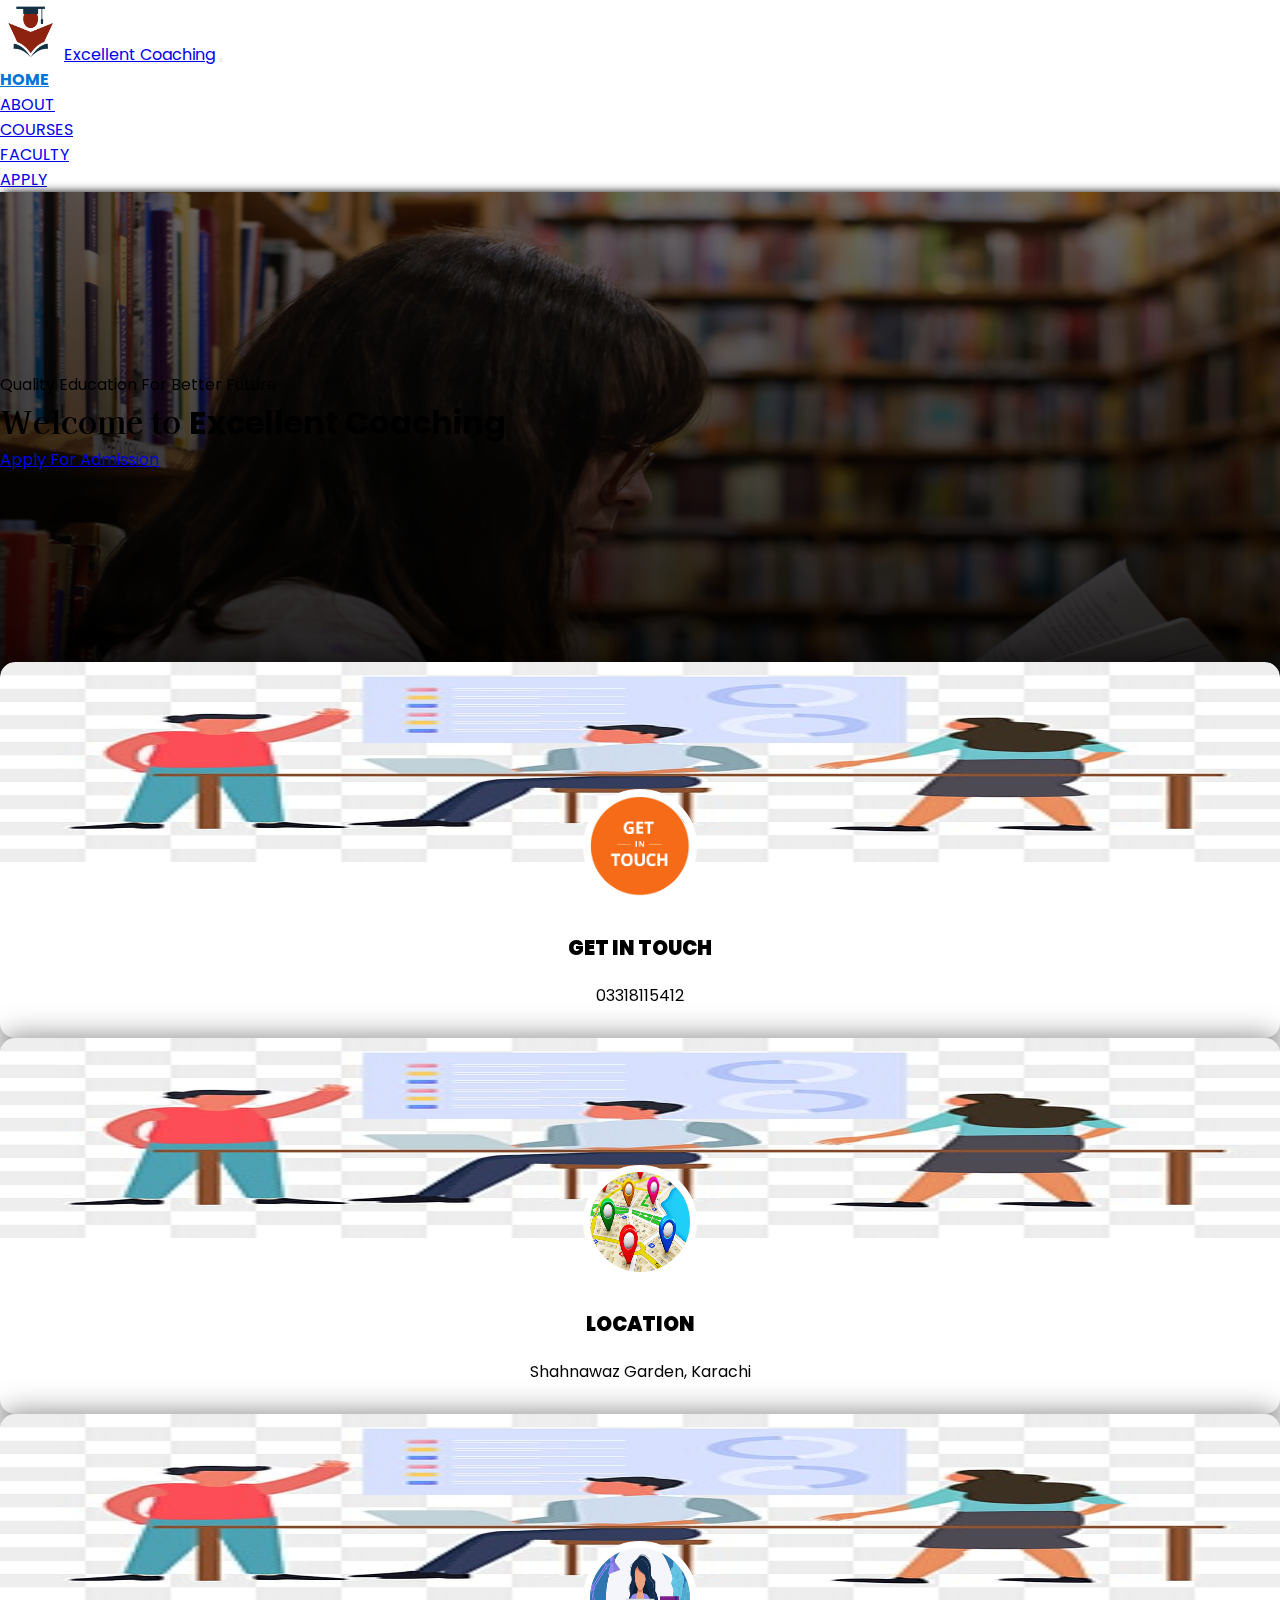
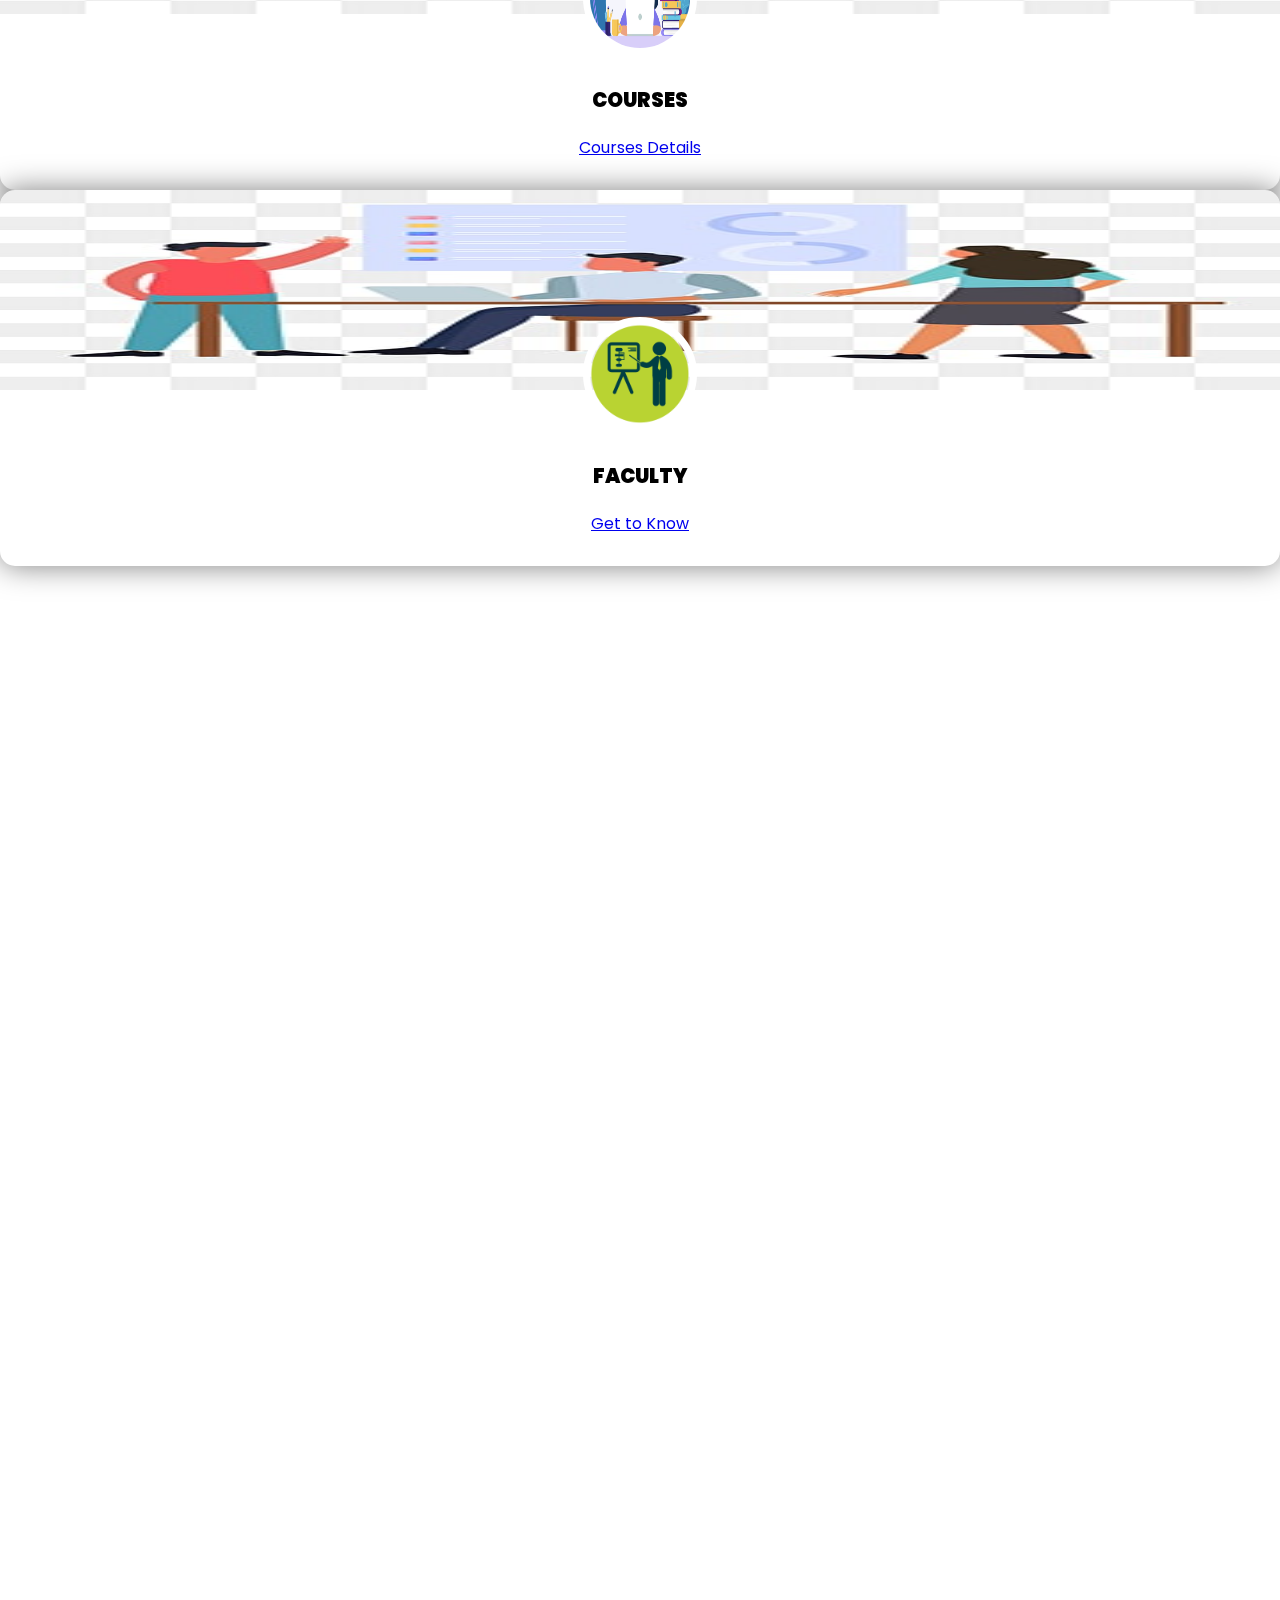
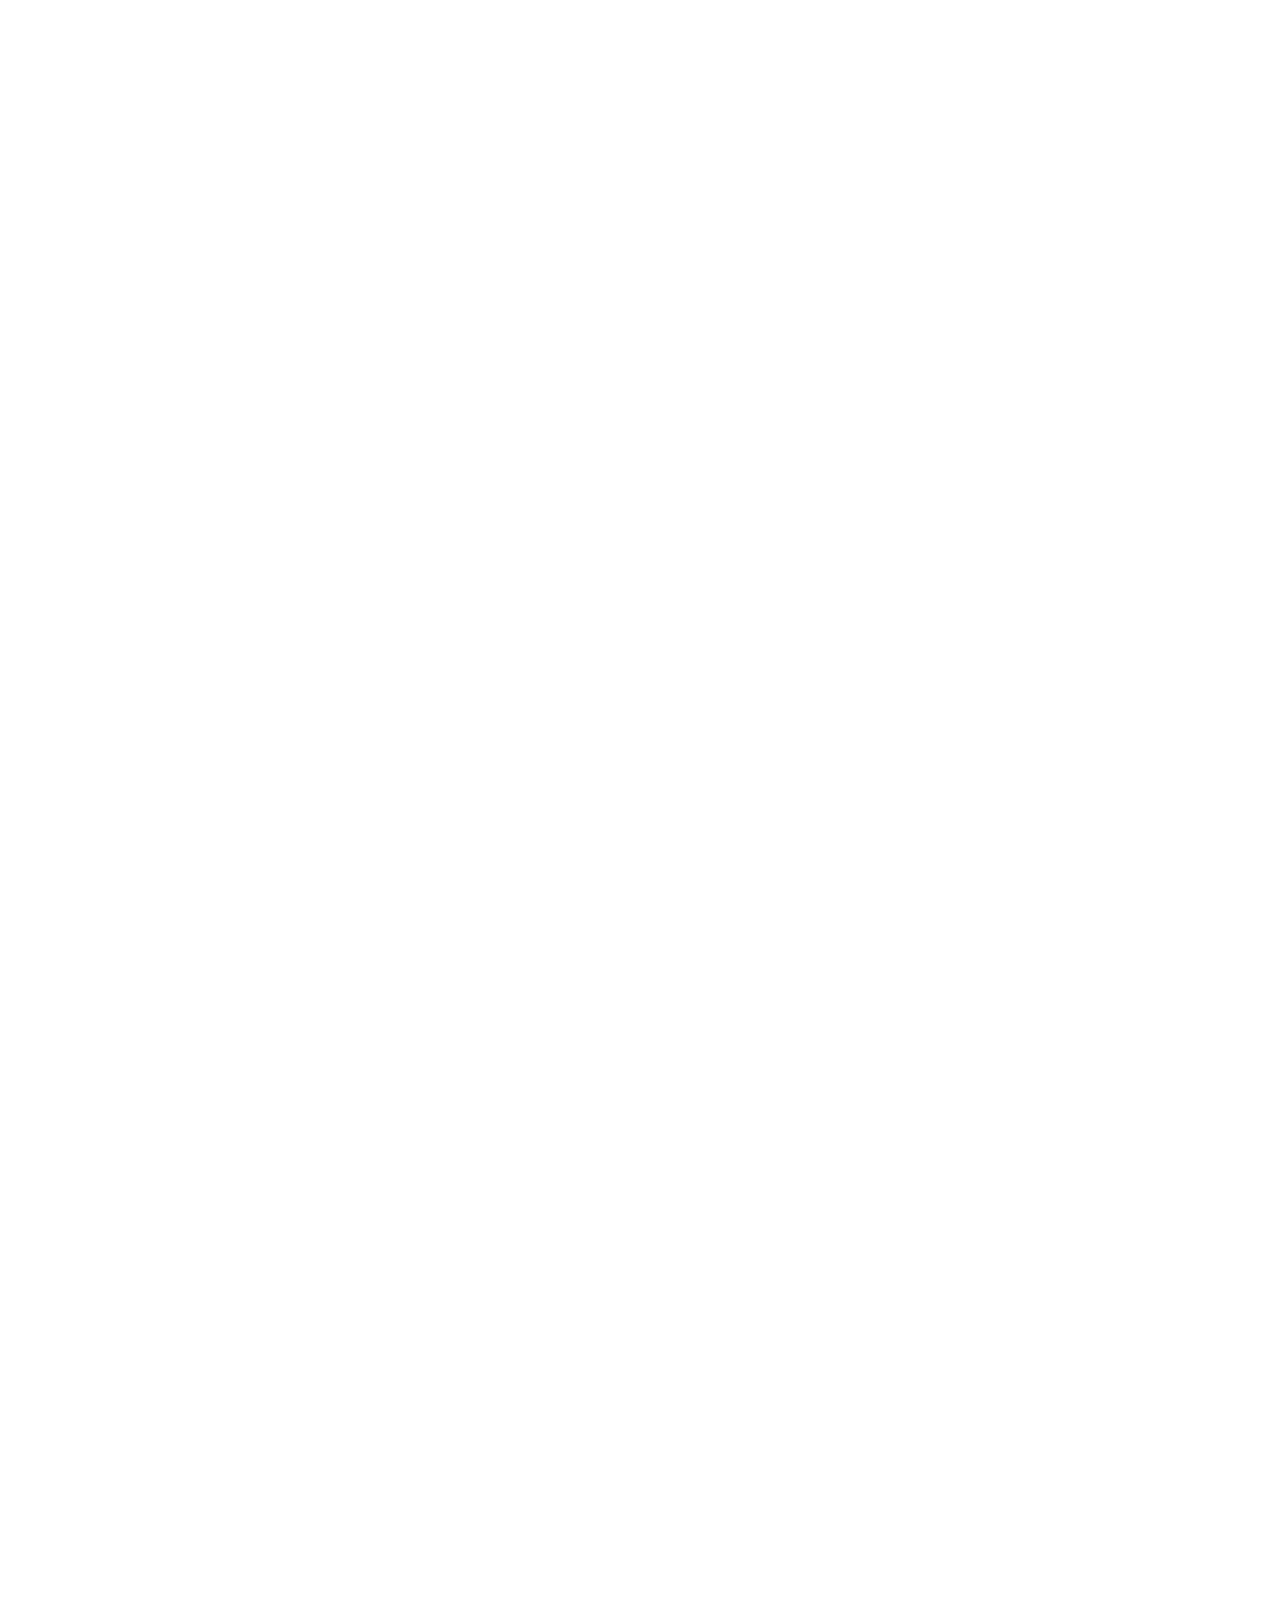
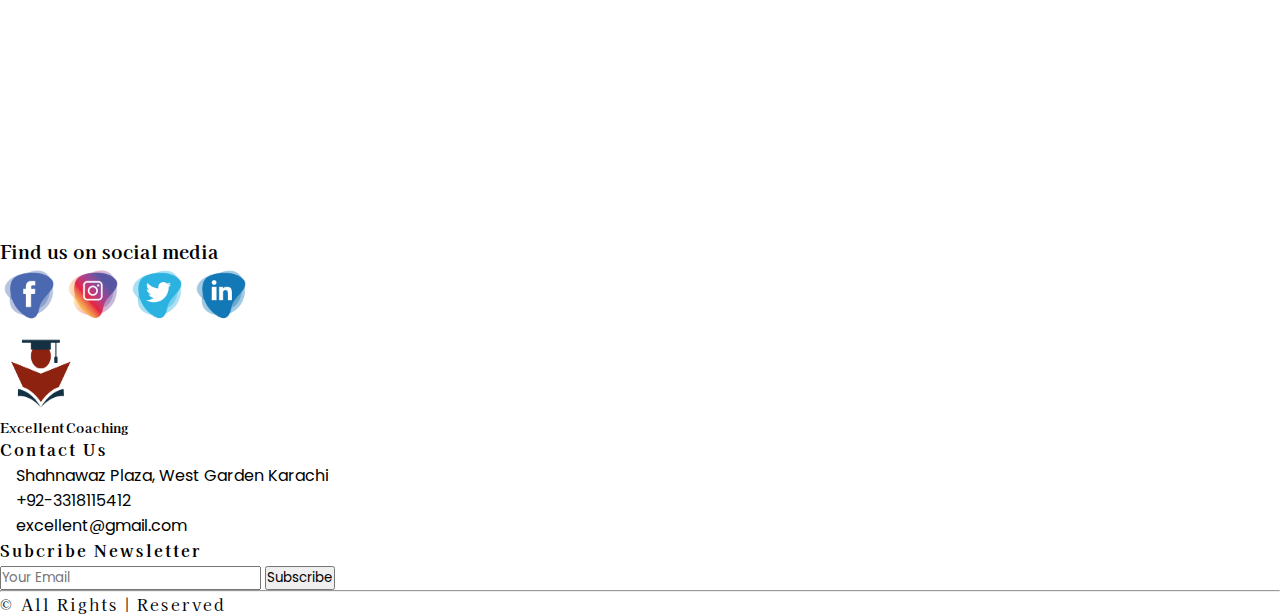
<file: HTML/index.html>
<!doctype html>
<html lang="en">

<head>
    <title>Excellent Coachinng</title>
    <!-- Required meta tags -->
    <meta charset="utf-8">
    <meta name="viewport" content="width=device-width, initial-scale=1, shrink-to-fit=no">

    <!-- Bootstrap CSS v5.2.1 -->
    <link href="https://cdn.jsdelivr.net/npm/bootstrap@5.2.1/dist/css/bootstrap.min.css" rel="stylesheet"
        integrity="sha384-iYQeCzEYFbKjA/T2uDLTpkwGzCiq6soy8tYaI1GyVh/UjpbCx/TYkiZhlZB6+fzT" crossorigin="anonymous">

    <!--external CSS  -->
    <link rel="stylesheet" href="../CSS/style.css">

    <!-- Font awesome cdn (for icon)  -->
    <link rel="stylesheet" href="https://cdnjs.cloudflare.com/ajax/libs/font-awesome/6.4.0/css/all.min.css"
        integrity="sha512-iecdLmaskl7CVkqkXNQ/ZH/XLlvWZOJyj7Yy7tcenmpD1ypASozpmT/E0iPtmFIB46ZmdtAc9eNBvH0H/ZpiBw=="
        crossorigin="anonymous" referrerpolicy="no-referrer" />

    <!-- fav icon link -->
    <link rel="icon" href="../images/fav-icon.png" type="images/png">

    <!---------------Animation on Scroll (AOS) cdn  -->
    <link rel="stylesheet" href="https://unpkg.com/aos@next/dist/aos.css" />
</head>

<body>
    <header>
        <!---------------------Navbar Starts -->
        <nav id="navbar" class="navbar navbar-expand-lg fixed-top">
            <div class="container">
                <img src="../images/logo-5.0.png" width="60px" height="60px" alt="">
                <a class="navbar-brand text-light fs-3" href="index.html"><span class="text-primary text-uppercase">Excellent</span> 
                <span class="fs-5 text-uppercase">Coaching</span></a>

                <button class="navbar-toggler" type="button" data-bs-toggle="collapse"
                    data-bs-target="#navMenu">
                    <span class="navbar-toggler-icon"></span>
                </button>
                <div class="collapse navbar-collapse" id="navMenu">
                    <ul class="navbar-nav ms-auto mb-2">
                        <li class="nav-item px-2 active">
                            <a class="nav-link text-light" href="index.html">HOME</a>
                        </li>
                        <li class="nav-item px-2">
                            <a class="nav-link text-light" href="about.html">ABOUT</a>
                        </li>
                        <li class="nav-item dropdown px-2">
                            <a class="btn dropdown-toggle text-light" href="#" role="button"
                                data-bs-toggle="dropdown" aria-expanded="false">COURSES</a>
                            <ul class="dropdown-menu">
                                <li><a class="dropdown-item" href="technology.html">Technology</a>
                                </li>
                                <li><a class="dropdown-item" href="science.html">Science</a>
                                </li>

                                <li><a class="dropdown-item" href="arts.html">Arts</a>
                                </li>
                            </ul>
                        </li>
                        <li class="nav-item px-2">
                            <a class="nav-link text-light" href="faculty.html">FACULTY</a>
                        </li>
                        
                        <li class="nav-item px-2">
                            <a class="nav-link text-light" href="admission.html">APPLY</a>
                        </li>
                    </ul>
                </div>
            </div>
        </nav>
        <!---------------------Navbar Ends -->
    </header>
    <main>

        <!---------- Background section Starts  -->
    
    <div class="container-fluid px-0" data-aos="zoom-in">
        <div class="bg-img d-block w-100" style="box-shadow: 5px 1px 9px 1px black
        ">
          <div class="row">
            <div class="col-lg-12 col-md-12 col-sm-12 d-flex justify-content-center">
              <div class="container bg-dis text-center mt-5">
                <p class="text-light">Quality Education For Better Future</p>
                <h1 class="text-light">Welcome to <span class="text-primary">Excellent Coaching</span></h1>
                <a href="admission.html" target="_blank" type="button" class="btn btn-primary mt-4 fw-bold">Apply For Admission</a>
              </div>
            </div>
          </div>
        </div>
      </div>
  
      <!---------- Background section Ends  -->

        <!---------------------- Porfile area -->
        <div class="profile-area" data-aos="zoom-in">
            <div class="container">
                <div class="row">
                    <div class="col-lg-3 col-md-6 col-sm-12 col-12">
                        <div id="card" class="card">
                            <div class="img1"><img src="../images/coaching png 02.jpg" alt=""></div>
                            <div class="img2"><img src="../images/get in touch.png" alt=""></div>
                            <div class="main-text">
                                <h2>Get in Touch</h2>
                                <p>03318115412</p>
                            </div>
                        </div>
                    </div>
                    <div class="col-lg-3 col-md-6 col-sm-12 col-12">
                        <div id="card" class="card">
                            <div class="img1"><img src="../images/coaching png 02.jpg" alt=""></div>
                            <div class="img2"><img src="../images/location.jpeg" alt=""></div>
                            <div class="main-text">
                                <h2>Location</h2>
                                <p>Shahnawaz Garden, Karachi</p>
                            </div>
                        </div>
                    </div>
                    <div class="col-lg-3 col-md-6 col-sm-12 col-12">
                        <div id="card" class="card">
                            <div class="img1"><img src="../images/coaching png 02.jpg" alt=""></div>
                            <div class="img2"><img src="../images/courses.webp" alt=""></div>
                            <div class="main-text">
                                <h2>Courses</h2>
                                <a href="../Course Detail/Excellent coaching-2.pdf" class="btn btn-secondary" target="_blank">Courses Details</a>
                            </div>
                        </div>
                    </div>
                    <div class="col-lg-3 col-md-6 col-sm-12 col-12">
                        <div id="card" class="card">
                            <div class="img1"><img src="../images/coaching png 02.jpg" alt=""></div>
                            <div class="img2"><img src="../images/faculty.png" alt=""></div>
                            <div class="main-text">
                                <h2>Faculty</h2>
                                <a href="faculty.html" target="_blank" class="btn btn-secondary">Get to Know</a>

                            </div>
                        </div>
                    </div>
                </div>
            </div>
        </div>
        <!-------------------------- Porfile area-->

        <!------------------------ About Section Starts  -->
        <section id="about" class="about my-5" data-aos="zoom-in">
            <div class="container">
                <div class="text-center my-5">
                    <h1 style="font-family: 'Kaisei Tokumin', serif;">ABOUT <span class="text-primary"> US</span></h1>
                    <hr class="w-25 m-auto">
                </div>

                <div class="row">
                    <div class="col-sm-12 col-md-6 col-lg-6">
                        <h3>What do you <span class="text-primary"> want to know?</span></h3>
                        <p class="p-2">Excellent coaching is a transformative and empowering experience that goes beyond mere instruction. It is a process of guiding individuals to unlock their full potential, achieve their goals, and cultivate personal growth. A skilled coach possesses a deep understanding of the coachee's needs, strengths, and challenges, fostering a supportive and non-judgmental environment.</p>
                        <p>One of the hallmarks of excellent coaching is its adaptability to different contexts, be it personal development, career advancement, or enhancing specific skills. The coaching relationship is built on trust and confidentiality, enabling the coachee to explore their thoughts and feelings openly.</p>
                    
                    </div>
                    <div class="col-sm-12 col-md-6 col-lg-6 m-auto text-end">
                        <img src="../images/coaching png 06.png" width="100%" height="450px" alt="">
                    </div>
                </div>
            </div>
        </section>
        <!------------------------ About Section Ends  -->

        <!------------------------ Courses Section Starts  -->
        <section class="courses py-4 bg-light" data-aos="zoom-in">
            <div class="container">
                <div class="text-center my-5">
                    <h1 style="font-family: 'Kaisei Tokumin', serif;">OUR <span class="text-primary">COURSES</span></h1>
                    <hr class="w-25 m-auto">
                </div>

                <div class="row text-center">
                    <div class="col-sm-12 col-md-4 col-lg-4">
                        <div class="card">
                            <div class="card-body mt-3">
                                <!-- <i class="fa fa-book bg-white p-2 text-dark rounded"></i> -->
                                <img src="../images/science.jpg" class="rounded" width="100%" height="250px" alt="">
                                <h5 class="card-title mt-3 text-uppercase text-primary">Science</h5>
                                <p class="card-text text-align">In Science Portion we are offering the following
                                    subjects Courses</p>
                                <ul class="text-start text-uppercase">
                                    <li>Mathematics</li>
                                    <li>Biology</li>
                                    <li>Chemistry</li>
                                    <li>Physics</li>
                                </ul>
                                <a href="science.html" class="btn btn-primary">View Subjets</a>
                            </div>
                        </div>
                    </div>
                    <div class="col-sm-12 col-md-4 col-lg-4">
                        <div class="card bg-secondary text-white">
                            <div class="card-body">
                                <img src="../images/technology.jpg" class="rounded" width="100%" height="250px" alt="">
                                <h5 class="card-title mt-3 text-uppercase ">Technology</h5>
                                <p class="card-text text-align">In Technology Portion we are offering the following
                                    subjects Courses</p>
                                <ul class="text-start text-uppercase">
                                    <li>Computer Science</li>
                                    <li>Artificial Intelligence</li>
                                    <li>Software Engineering</li>
                                    <li>Web-Development</li>
                                </ul>
                                <a href="technology.html" class="btn btn-primary">View Subjets</a>
                            </div>
                        </div>
                    </div>
                    <div class="col-sm-12 col-md-4 col-lg-4">
                        <div class="card">
                            <div class="card-body mt-3">
                                <img src="../images/arts.jpg" class="rounded" width="100%" height="250px" alt="">
                                <h5 class="card-title mt-3 text-uppercase text-primary">Arts</h5>
                                <p class="card-text text-align">In Technology Portion we are offering the following
                                    subjects Courses</p>
                                <ul class="text-start text-uppercase">
                                    <li>Economics</li>
                                    <li>Histroy</li>
                                    <li>Geography</li>
                                    <li>Sociology</li>
                                </ul>
                                <a href="arts.html" class="btn btn-primary">View Subjets</a>

                            </div>
                        </div>
                    </div>
                </div>
            </div>
        </section>
        <!----------------------Our Courses Section Ends  -->

        <!-- --------------------Contact Section Starts -->
        <section id="contact" class="contact py-4  bg-light" data-aos="zoom-in">
            <div class="container">
                <div class="text-center my-5">
                    <h1 style="font-family: 'Kaisei Tokumin', serif;">Feel Free <span class="text-primary">To Contact</span></h1>
                    <hr class="w-25 m-auto">
                </div>

                <div class="row">
                    <div class="col-sm-12 col-md-6 col-lg-6">
                        <form class="row g-3">
                            <div class="col-md-12">
                                <label for="inputName" class="form-label">Name</label>
                                <input type="text" class="form-control" id="inputName" placeholder="Enter Your Name" required>
                            </div>
                            <div class="col-md-12">
                                <label for="inputEmail4" class="form-label">Email</label>
                                <input type="email" class="form-control" id="inputEmail4" placeholder="Enter Your Email" required>
                            </div>
                            
                            <div class="col-12">
                                <label for="inputSubject" class="form-label">Subject</label>
                                <input type="text" class="form-control" id="inputSubject" placeholder="Enter Subject">
                            </div>
                            <div class="col-12">
                                <label for="inputMessage" class="form-label">Message</label>
                                <textarea name="msg" id="msg" class="form-control" placeholder="Write your message"
                                cols="30" rows="4"></textarea>
                            </div>
                            
                            
                            <div class="col-12">
                                <button type="submit" class="btn btn-primary">Submit</button>
                            </div>
                        </form>
                    </div>

                    <div class="col-sm-12 col-md-6 col-lg-6 p-4">
                        
                        <div style="text-decoration:none; overflow:hidden;max-width:100%;width:500px;height:500px;"><div id="display-google-map" style="height:100%; width:100%;max-width:100%;"><iframe style="height:100%;width:100%;border:0;" frameborder="0" src="https://www.google.com/maps/embed/v1/place?q=Shahnawaz+Garden,+Garden+West+Area,+Karachi,+Pakistan&key=AIzaSyBFw0Qbyq9zTFTd-tUY6dZWTgaQzuU17R8"></iframe></div><a class="code-for-google-map" href="https://www.bootstrapskins.com/themes" id="make-map-infor-mation">premium bootstrap themes</a><style>#display-google-map img{max-height:none;max-width:none!important;background:none!important;}</style></div>
                    </div>
                </div>
            </div>
        </section>
        <!----------------------Contact Section Ends  -->

    </main>

    <!----------------footer section Starts ------->

    <footer class="bg-dark text-light">
        <div class="container">
                <div class="container text-center py-4">
                    <h3 style="font-family: 'Kaisei Tokumin', serif;">Find us on social media</h3>
                    <div class="social-icon">
                        <a href="https://www.facebook.com/" target="_blank"><img src="../images/facebook-icon.png" alt=""></a>
                        <a href="https://www.instagram.com/" target="_blank"><img src="../images/instagram-icon.png" alt=""></a>
                        <a href="https://twitter.com/i/flow/login?redirect_after_login=%2F" target="_blank"><img src="../images/twitter-icon.png" alt=""></a>
                        <a href="https://www.linkedin.com/" target="_blank"><img src="../images/linkedin-icon.png" alt=""></a>
                    </div>
                </div>

            <div class="row">
                <div class="col-md-4 col-lg-4 col-12 text-center">
                    <img src="../images/logo-5.0.png" width="80px" height="80px" alt="">
                    <h5 style="font-family: 'Kaisei Tokumin', serif;">Excellent Coaching</h5>
                </div>
                <div class="col-md-4 col-lg-4 col-12 mt-4">
                    <p><b style="font-family: 'Kaisei Tokumin', serif; letter-spacing: 2px;">Contact Us</b></p>
                    <p><i class="fas fa-map-marked-alt" aria-hidden="true"></i>&nbsp;&nbsp;&nbsp;  Shahnawaz Plaza, West Garden Karachi</p>
                    <p><i class="fa fa-phone" aria-hidden="true"></i>&nbsp;&nbsp;&nbsp; +92-3318115412</p>
                    <p><i class="fa fa-envelope" aria-hidden="true"></i>&nbsp;&nbsp;&nbsp; excellent@gmail.com</p>
                </div>
                <div class="col-md-4 col-lg-4 col-12 mt-4">
                    <p><b style="font-family: 'Kaisei Tokumin', serif; letter-spacing: 2px;">Subcribe Newsletter</b></p>
                    <input type="email" class="form-control" placeholder="Your Email" >
                    <button type="button" class="btn btn-primary mt-4">Subscribe</button>
                </div>
            </div>
            <hr>
            <p class="text-center pb-4" style="font-family: 'Kaisei Tokumin', serif; letter-spacing: 2px;">&copy; All Rights | Reserved</p>
        </div>
    </footer>

    <!----------------footer section Ends ------->

    

    <!-- Bootstrap JavaScript Libraries -->
    <script src="https://cdn.jsdelivr.net/npm/@popperjs/core@2.11.6/dist/umd/popper.min.js"
        integrity="sha384-oBqDVmMz9ATKxIep9tiCxS/Z9fNfEXiDAYTujMAeBAsjFuCZSmKbSSUnQlmh/jp3" crossorigin="anonymous">
        </script>

    <script src="https://cdn.jsdelivr.net/npm/bootstrap@5.2.1/dist/js/bootstrap.min.js"
        integrity="sha384-7VPbUDkoPSGFnVtYi0QogXtr74QeVeeIs99Qfg5YCF+TidwNdjvaKZX19NZ/e6oz" crossorigin="anonymous">
        </script>

    <!----------------- jQuery cdn  -->
    <script src="https://code.jquery.com/jquery-3.7.0.js"
        integrity="sha256-JlqSTELeR4TLqP0OG9dxM7yDPqX1ox/HfgiSLBj8+kM=" crossorigin="anonymous"></script>


    <!------------ Navbar Scroll BG Appear -->
    <script>
        const navEl = document.querySelector('.navbar');
        window.addEventListener('scroll', () => {
            if (window.scrollY > 56) {
                navEl.classList.add('navbar-scrolled');
            }
            else if (window.scrollY < 56) {
                navEl.classList.remove('navbar-scrolled')
            }
        })
    </script>

    <!-------------- for dropdown hover show  -->
<script>
    $(document).ready(function () {
        $('.dropdown').hover(function () {
            $(this).addClass('show');
            $(this).find('.dropdown-menu').addClass('show');
        }, function () {
            $(this).removeClass('show');
            $(this).find('.dropdown-menu').removeClass('show');
        });
    });
</script>

<!-- Animation On Scroll  -->
 <script src="https://unpkg.com/aos@next/dist/aos.js"></script>
        <script>
        AOS.init({
            offset: 50,
            duration: 1000,
        });
        </script>
</body>

</html>
</file>
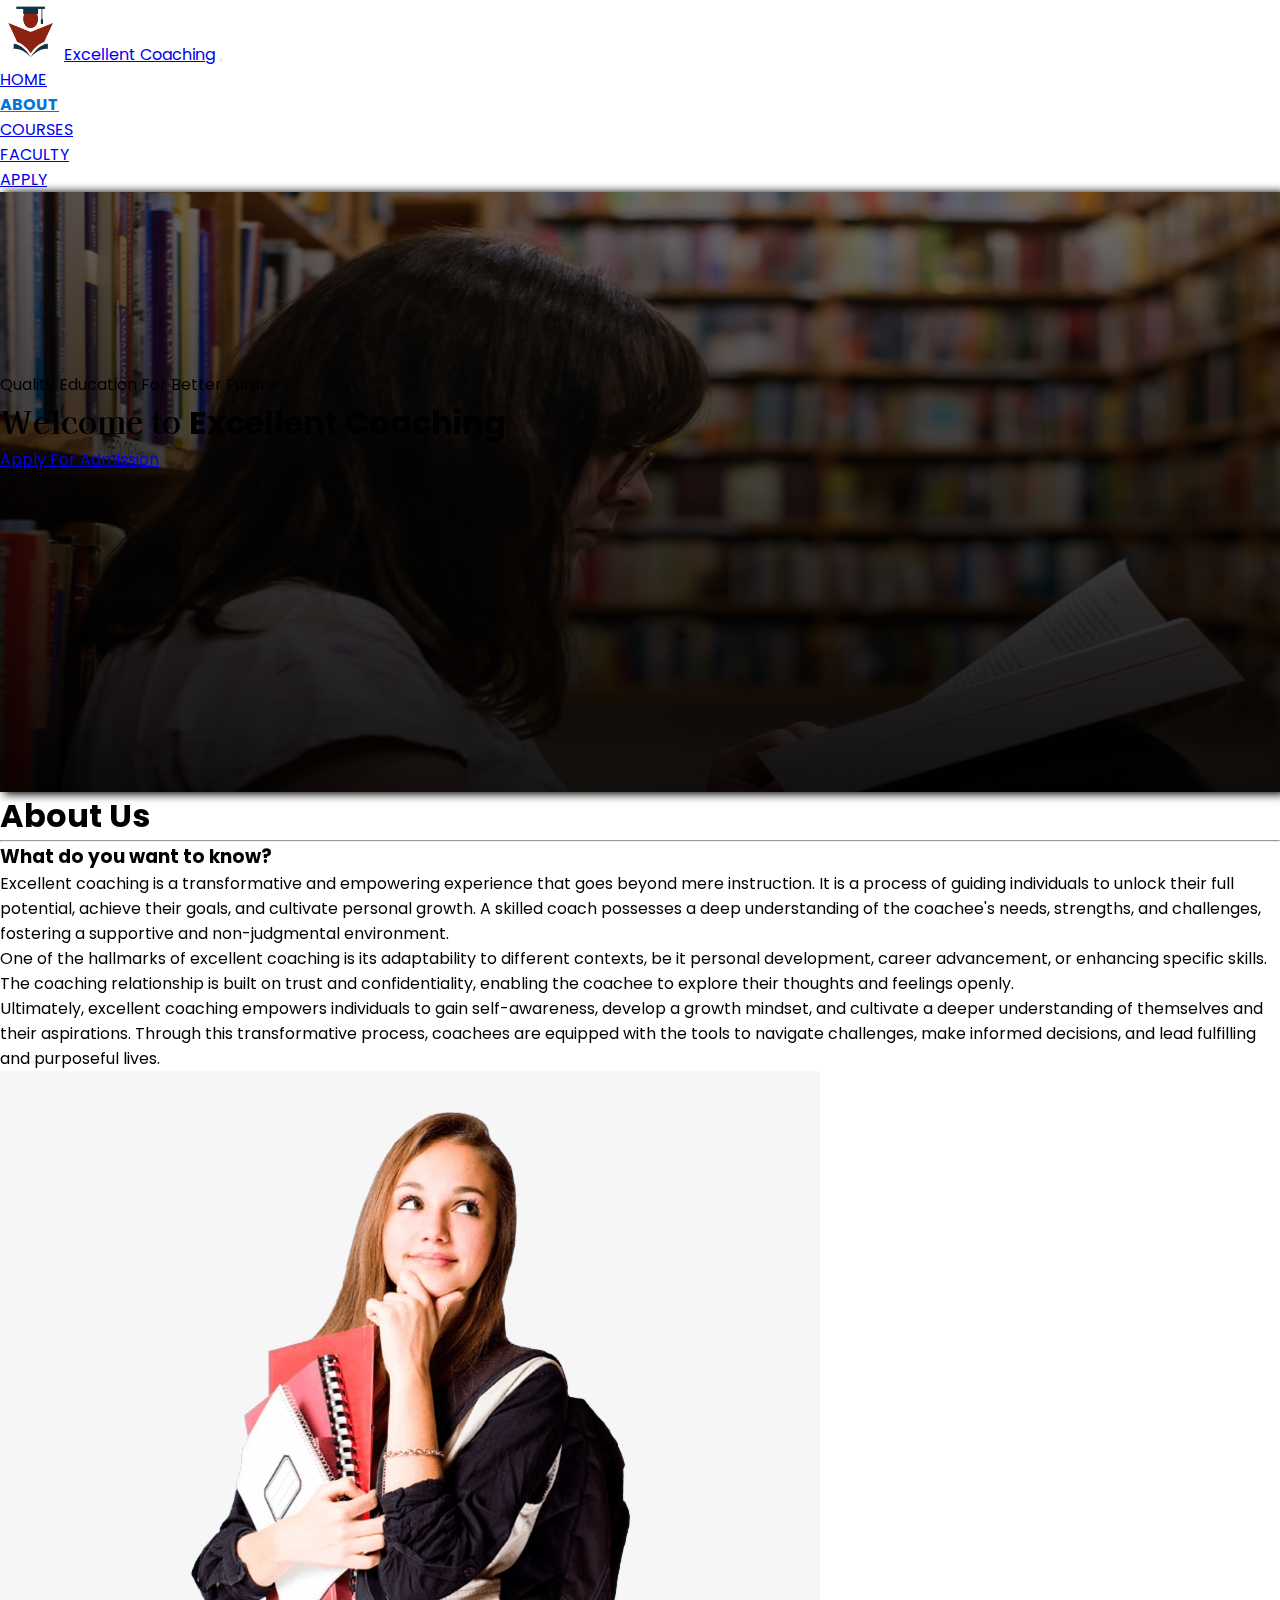
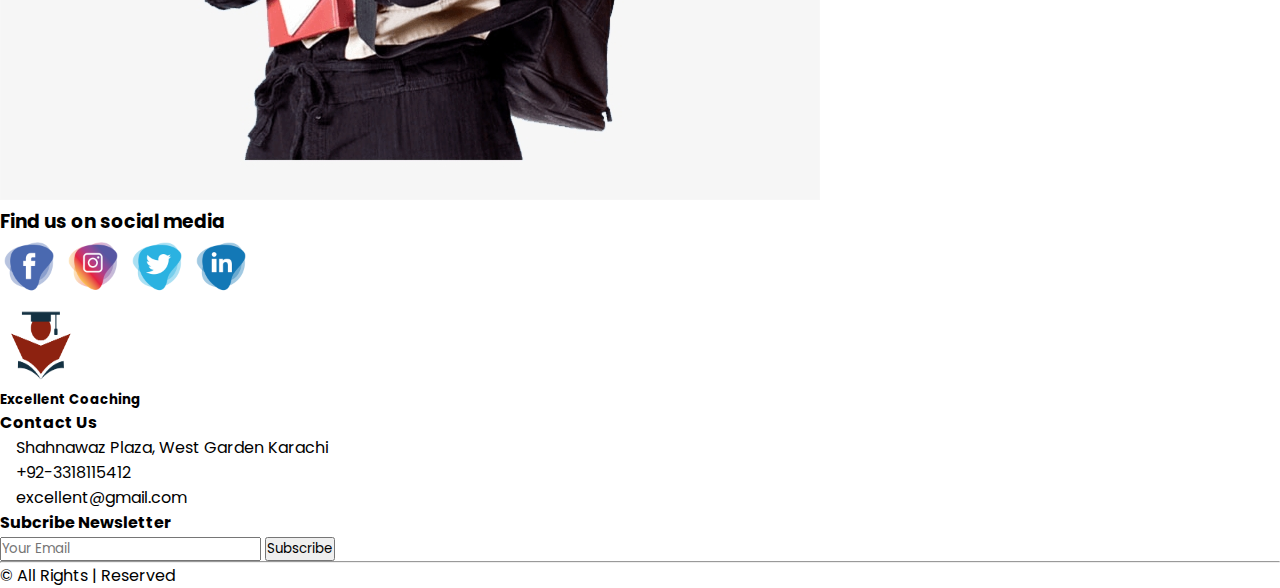
<file: HTML/about.html>
<!doctype html>
<html lang="en">

<head>
  <title>About</title>
  <!-- Required meta tags -->
  <meta charset="utf-8">
  <meta name="viewport" content="width=device-width, initial-scale=1, shrink-to-fit=no">

  <!-- Bootstrap CSS v5.2.1 -->
  <link href="https://cdn.jsdelivr.net/npm/bootstrap@5.2.1/dist/css/bootstrap.min.css" rel="stylesheet"
    integrity="sha384-iYQeCzEYFbKjA/T2uDLTpkwGzCiq6soy8tYaI1GyVh/UjpbCx/TYkiZhlZB6+fzT" crossorigin="anonymous">

    <!--external CSS  -->
    <link rel="stylesheet" href="../CSS/style.css">

    <!---- Favicon  -->
    <link rel="icon" href="../images/logo-5.0.png" type="images/png">

    <!---------------Animation on Scroll (AOS) cdn  -->
    <link rel="stylesheet" href="https://unpkg.com/aos@next/dist/aos.css" />
</head>

<body>

    <!---------------------Navbar Starts -->
    <nav id="navbar" class="navbar navbar-expand-lg fixed-top bgcolor">
        <div class="container">
            <img src="../images/logo-5.0.png" width="60px" height="60px" alt="">
            <a class="navbar-brand text-light fs-3" href="index.html"><span class="text-primary text-uppercase">Excellent</span> <span
                    class="fs-5 text-uppercase">Coaching</span></a>

            <button class="navbar-toggler" type="button" data-bs-toggle="collapse"
                data-bs-target="#navMenu">
                <span class="navbar-toggler-icon"></span>
            </button>
            <div class="collapse navbar-collapse" id="navMenu">
                <ul class="navbar-nav ms-auto mb-2 mb-lg-0">
                    <li class="nav-item px-2">
                        <a class="nav-link text-light" href="index.html">HOME</a>
                    </li>
                    <li class="nav-item px-2 active">
                        <a class="nav-link text-light" href="about.html">ABOUT</a>
                    </li>
                    <li class="nav-item dropdown px-2">
                        <a class="btn dropdown-toggle text-light" href="#" role="button"
                            data-bs-toggle="dropdown" aria-expanded="false">
                            COURSES
                        </a>
                        <ul class="dropdown-menu">
                            <li><a class="dropdown-item" href="technology.html">Technology</a>
                            </li>
                            <li><a class="dropdown-item" href="science.html">Science</a>
                            </li>

                            <li><a class="dropdown-item" href="arts.html">Arts</a>
                            </li>
                        </ul>
                    </li>
                    <li class="nav-item px-2">
                        <a class="nav-link text-light" href="faculty.html">FACULTY</a>
                    </li>
                    
                    <li class="nav-item px-2">
                        <a class="nav-link text-light" href="admission.html">APPLY</a>
                    </li>
                </ul>
            </div>
        </div>
    </nav>
    <!---------------------Navbar Ends -->

    <!---------- Background section Starts  -->
    
    <div class="container-fluid px-0" data-aos="zoom-in">
        <div class="bg-img d-block w-100" style="box-shadow: 5px 1px 9px 1px black
        ">
          <div class="row">
            <div class="col-lg-12 col-md-12 col-sm-12 d-flex justify-content-center">
              <div class="container bg-dis text-center mt-5">
                <p class="text-light">Quality Education For Better Future</p>
                <h1 class="text-light">Welcome to <span class="text-primary">Excellent Coaching</span></h1>
                <a href="admission.html" target="_blank" type="button" class="btn btn-primary mt-4 fw-bold">Apply For Admission</a>
              </div>
            </div>
          </div>
        </div>
      </div>
  
      <!---------- Background section Ends  -->
  
    <!------------------------ About Section Starts  -->
    <section id="about" class="about my-5" data-aos="zoom-in">
        <div class="container">
            <div class="text-center my-5">
                <h1>About <span class="text-primary"> Us</span></h1>
                <hr class="w-25 m-auto">
            </div>

            <div class="row">
                <div class="col-sm-12 col-md-6 col-lg-6">
                    <h3>What do you <span class="text-primary"> want to know?</span></h3>
                    <p class="p-2">Excellent coaching is a transformative and empowering experience that goes beyond mere instruction. It is a process of guiding individuals to unlock their full potential, achieve their goals, and cultivate personal growth. A skilled coach possesses a deep understanding of the coachee's needs, strengths, and challenges, fostering a supportive and non-judgmental environment.</p>
                    <p>One of the hallmarks of excellent coaching is its adaptability to different contexts, be it personal development, career advancement, or enhancing specific skills. The coaching relationship is built on trust and confidentiality, enabling the coachee to explore their thoughts and feelings openly.</p>
                    <p>Ultimately, excellent coaching empowers individuals to gain self-awareness, develop a growth mindset, and cultivate a deeper understanding of themselves and their aspirations. Through this transformative process, coachees are equipped with the tools to navigate challenges, make informed decisions, and lead fulfilling and purposeful lives.</p>
                </div>
                <div class="col-sm-12 col-md-6 col-lg-6 m-auto text-end">
                    <img src="../images/coaching png 06.png" class="img-fluid img-thumbnail" alt="">
                </div>
            </div>
        </div>
    </section>
    <!------------------------ About Section Ends  -->

    <!----------------footer section Starts ------->

    <footer class="bg-dark text-light">
        <div class="container">
                <div class="container text-center py-4">
                    <h3>Find us on social media</h3>
                    <div class="social-icon">
                        <a href="https://www.facebook.com/" target="_blank"><img src="../images/facebook-icon.png" alt=""></a>
                        <a href="https://www.instagram.com/" target="_blank"><img src="../images/instagram-icon.png" alt=""></a>
                        <a href="https://twitter.com/i/flow/login?redirect_after_login=%2F" target="_blank"><img src="../images/twitter-icon.png" alt=""></a>
                        <a href="https://www.linkedin.com/" target="_blank"><img src="../images/linkedin-icon.png" alt=""></a>
                    </div>
                </div>

            <div class="row">
                <div class="col-md-4 col-lg-4 col-12 text-center">
                    <img src="../images/logo-5.0.png" width="80px" height="80px" alt="">
                    <h5>Excellent Coaching</h5>
                </div>
                <div class="col-md-4 col-lg-4 col-12 mt-4">
                    <p><b>Contact Us</b></p>
                    <p><i class="fa fa-map-marker" aria-hidden="true"></i>&nbsp;&nbsp;&nbsp;  Shahnawaz Plaza, West Garden Karachi</p>
                    <p><i class="fa fa-phone" aria-hidden="true"></i>&nbsp;&nbsp;&nbsp; +92-3318115412</p>
                    <p><i class="fa fa-envelope" aria-hidden="true"></i>&nbsp;&nbsp;&nbsp; excellent@gmail.com</p>
                </div>
                <div class="col-md-4 col-lg-4 col-12 mt-4">
                    <p><b>Subcribe Newsletter</b></p>
                    <input type="email" class="form-control" placeholder="Your Email" >
                    <button type="button" class="btn btn-primary mt-4">Subscribe</button>
                </div>
            </div>
            <hr>
            <p class="text-center pb-4">&copy; All Rights | Reserved</p>
        </div>
</footer>

    <!----------------footer section Ends ------->



  <!-- Bootstrap JavaScript Libraries -->
  <script src="https://cdn.jsdelivr.net/npm/@popperjs/core@2.11.6/dist/umd/popper.min.js"
    integrity="sha384-oBqDVmMz9ATKxIep9tiCxS/Z9fNfEXiDAYTujMAeBAsjFuCZSmKbSSUnQlmh/jp3" crossorigin="anonymous">
  </script>

  <script src="https://cdn.jsdelivr.net/npm/bootstrap@5.2.1/dist/js/bootstrap.min.js"
    integrity="sha384-7VPbUDkoPSGFnVtYi0QogXtr74QeVeeIs99Qfg5YCF+TidwNdjvaKZX19NZ/e6oz" crossorigin="anonymous">
  </script>

  <!----------------- jQuery cdn  -->
  <script src="https://code.jquery.com/jquery-3.7.0.js"
  integrity="sha256-JlqSTELeR4TLqP0OG9dxM7yDPqX1ox/HfgiSLBj8+kM=" crossorigin="anonymous"></script>


<!------------ Navbar Scroll BG Appear -->
<script>
  const navEl = document.querySelector('.navbar');
  window.addEventListener('scroll', () => {
      if (window.scrollY > 56) {
          navEl.classList.add('navbar-scrolled');
      }
      else if (window.scrollY < 56) {
          navEl.classList.remove('navbar-scrolled')
      }
  })
</script>

<!-------------- for dropdown hover show  -->
<script>
$(document).ready(function () {
  $('.dropdown').hover(function () {
      $(this).addClass('show');
      $(this).find('.dropdown-menu').addClass('show');
  }, function () {
      $(this).removeClass('show');
      $(this).find('.dropdown-menu').removeClass('show');
  });
});
</script>

<!-- Animation On Scroll  -->
<script src="https://unpkg.com/aos@next/dist/aos.js"></script>
<script>
AOS.init({
    offset: 50,
    duration: 1000,
});
</script>
</body>

</html>
</file>
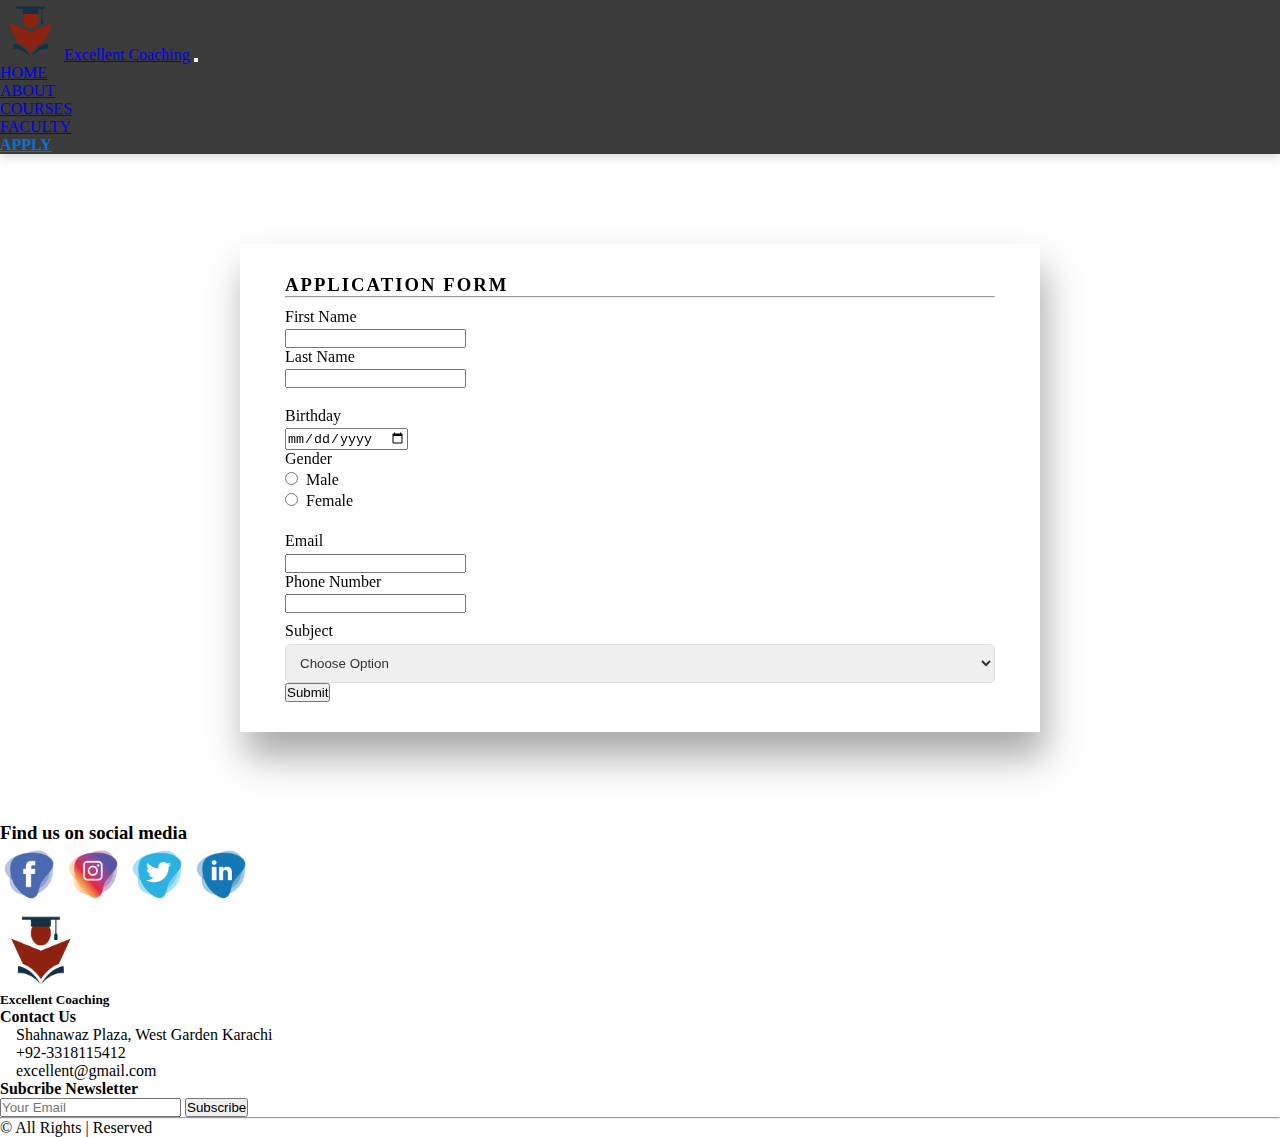
<file: HTML/admission.html>
<!doctype html>
<html lang="en">

<head>
  <title>Admission Form</title>
  <!-- Required meta tags -->
  <meta charset="utf-8">
  <meta name="viewport" content="width=device-width, initial-scale=1, shrink-to-fit=no">

  <!-- Bootstrap CSS v5.2.1 -->
  <link href="https://cdn.jsdelivr.net/npm/bootstrap@5.2.1/dist/css/bootstrap.min.css" rel="stylesheet"
    integrity="sha384-iYQeCzEYFbKjA/T2uDLTpkwGzCiq6soy8tYaI1GyVh/UjpbCx/TYkiZhlZB6+fzT" crossorigin="anonymous">

    <!-- external css -->
    <link rel="stylesheet" href="../CSS/admission.css">
    
    <!-- fav icon link -->
    <link rel="icon" href="../images/fav-icon.png" type="images/png">

    <!---------------Animation on Scroll (AOS) cdn  -->
    <link rel="stylesheet" href="https://unpkg.com/aos@next/dist/aos.css" />
</head>

<body>
  <header>
    <!---------------------Navbar Starts -->
    <nav id="navbar" class="navbar navbar-expand-lg fixed-top navbar-scrolled">
        <div class="container">
            <img src="../images//logo-5.0.png" width="60px" height="60px" alt="">
            <a class="navbar-brand text-light fs-3" href="index.html"><span class="text-primary text-uppercase">Excellent</span> <span
                    class="fs-5 text-uppercase">Coaching</span></a>

            <button class="navbar-toggler" type="button" data-bs-toggle="collapse"
                data-bs-target="#navbarTogglerDemo02">
                <span class="navbar-toggler-icon"></span>
            </button>
            <div class="collapse navbar-collapse" id="navbarTogglerDemo02">
                <ul class="navbar-nav ms-auto mb-2 mb-lg-0">
                    <li class="nav-item px-2">
                        <a class="nav-link text-light" href="index.html">HOME</a>
                    </li>
                    <li class="nav-item px-2">
                        <a class="nav-link text-light" href="about.html">ABOUT</a>
                    </li>
                    <li class="nav-item dropdown px-2">
                        <a class="btn dropdown-toggle text-light" href="#" role="button"
                            data-bs-toggle="dropdown" aria-expanded="false">
                            COURSES
                        </a>
                        <ul class="dropdown-menu">
                            <li><a class="dropdown-item" href="technology.html">Technology</a>
                                
                            </li>
                            <li><a class="dropdown-item" href="science.html">Science</a>
                                
                            </li>

                            <li><a class="dropdown-item" href="arts.html">Arts</a>
                                
                            </li>
                        </ul>
                    </li>
                    <li class="nav-item px-2">
                        <a class="nav-link text-light" href="faculty.html">FACULTY</a>
                    </li>
                    <li class="nav-item px-2 active">
                        <a class="nav-link text-light" href="admission.html">APPLY</a>
                    </li>
                </ul>
            </div>
        </div>
    </nav>
    <!---------------------Navbar Ends -->
  </header>
  <main>

    <!----------------- admission form ------------->
    
    <div class="wrapper rounded bg-white" data-aos="zoom-in">

        <h3 style="font-family: 'Kaisei Tokumin', serif; letter-spacing: 2px;" class="text-center"><span class="text-primary" style="font-family: 'Kaisei Tokumin', serif;">APPLICATION </span>FORM</h3>
        <hr class="w-50 mx-auto">
        <form>
        <div class="form">
            <div class="row mt-5 mx-auto">
                <div class="col-md-6 mt-md-0 mt-3">
                    <label>First Name</label>
                    <input type="text" class="form-control" required>
                </div>
                <div class="col-md-6 mt-md-0 mt-3">
                    <label>Last Name</label>
                    <input type="text" class="form-control" required>
                </div>
            </div>
            <div class="row">
                <div class="col-md-6 mt-md-0 mt-3">
                    <label>Birthday</label>
                    <input type="date" class="form-control" required>
                </div>
                <div class="col-md-6 mt-md-0 mt-3">
                    <label>Gender</label>
                    <div class="d-flex align-items-center mt-2">
                        <label class="option">
                            <input type="radio" name="radio">&nbsp; Male
                            
                        </label>
                        <label class="option ms-4">
                            <input type="radio" name="radio">&nbsp; Female
                        </label>
                    </div>
                </div>
            </div>
            <div class="row">
                <div class="col-md-6 mt-md-0 mt-3">
                    <label>Email</label>
                    <input type="email" class="form-control" required>
                </div>
                <div class="col-md-6 mt-md-0 mt-3">
                    <label>Phone Number</label>
                    <input type="tel" class="form-control" required>
                </div>
            </div>
            <div class=" my-md-2 my-3">
                <label>Subject</label>
                <select id="sub" required>
                    <option value="" selected hidden>Choose Option</option>
                    <option value="Maths">Science</option>
                    <option value="Science">Technology</option>
                    <option value="Social">Arts</option>
                </select>
            </div>
            <button type="submit" class="btn btn-primary mt-3">Submit</button>
        </div>
    </form>
    </div>
    <!----------------- admission form -->
  </main>
    
<!-----------------------Footer Starts ------------ -->

<footer class="bg-dark text-light">
    <div class="container">
            <div class="container text-center py-4">
                <h3>Find us on social media</h3>
                <div class="social-icon">
                    <a href="https://www.facebook.com/" target="_blank"><img src="../images/facebook-icon.png" alt=""></a>
                    <a href="https://www.instagram.com/" target="_blank"><img src="../images/instagram-icon.png" alt=""></a>
                    <a href="https://twitter.com/i/flow/login?redirect_after_login=%2F" target="_blank"><img src="../images/twitter-icon.png" alt=""></a>
                    <a href="https://www.linkedin.com/" target="_blank"><img src="../images/linkedin-icon.png" alt=""></a>
                </div>
            </div>

        <div class="row">
            <div class="col-md-4 col-lg-4 col-12 text-center">
                <img src="../images/logo-5.0.png" width="80px" height="80px" alt="">
                <h5>Excellent Coaching</h5>
            </div>
            <div class="col-md-4 col-lg-4 col-12 mt-4">
                <p><b>Contact Us</b></p>
                <p><i class="fa fa-map-marker" aria-hidden="true"></i>&nbsp;&nbsp;&nbsp;  Shahnawaz Plaza, West Garden Karachi</p>
                <p><i class="fa fa-phone" aria-hidden="true"></i>&nbsp;&nbsp;&nbsp; +92-3318115412</p>
                <p><i class="fa fa-envelope" aria-hidden="true"></i>&nbsp;&nbsp;&nbsp; excellent@gmail.com</p>
            </div>
            <div class="col-md-4 col-lg-4 col-12 mt-4">
                <p><b>Subcribe Newsletter</b></p>
                <input type="email" class="form-control" placeholder="Your Email" >
                <button type="button" class="btn btn-primary mt-4">Subscribe</button>
            </div>
        </div>
        <hr>
        <p class="text-center pb-4">&copy; All Rights | Reserved</p>
    </div>
</footer>

<!-----------------------Footer Ends ------------ -->

  
  <!-- Bootstrap JavaScript Libraries -->
  <script src="https://cdn.jsdelivr.net/npm/@popperjs/core@2.11.6/dist/umd/popper.min.js"
    integrity="sha384-oBqDVmMz9ATKxIep9tiCxS/Z9fNfEXiDAYTujMAeBAsjFuCZSmKbSSUnQlmh/jp3" crossorigin="anonymous">
  </script>

  <script src="https://cdn.jsdelivr.net/npm/bootstrap@5.2.1/dist/js/bootstrap.min.js"
    integrity="sha384-7VPbUDkoPSGFnVtYi0QogXtr74QeVeeIs99Qfg5YCF+TidwNdjvaKZX19NZ/e6oz" crossorigin="anonymous">
  </script>

  <!----------------- jQuery cdn  -->
  <script src="https://code.jquery.com/jquery-3.7.0.js"
  integrity="sha256-JlqSTELeR4TLqP0OG9dxM7yDPqX1ox/HfgiSLBj8+kM=" crossorigin="anonymous"></script>

  <!-------------- for dropdown hover show  -->
<script>
    $(document).ready(function () {
        $('.dropdown').hover(function () {
            $(this).addClass('show');
            $(this).find('.dropdown-menu').addClass('show');
        }, function () {
            $(this).removeClass('show');
            $(this).find('.dropdown-menu').removeClass('show');
        });
    });
</script>

<!-- Animation On Scroll  -->
<script src="https://unpkg.com/aos@next/dist/aos.js"></script>
<script>
AOS.init({
    offset: 50,
    duration: 1000,
});
</script>
</body>

</html>
</file>
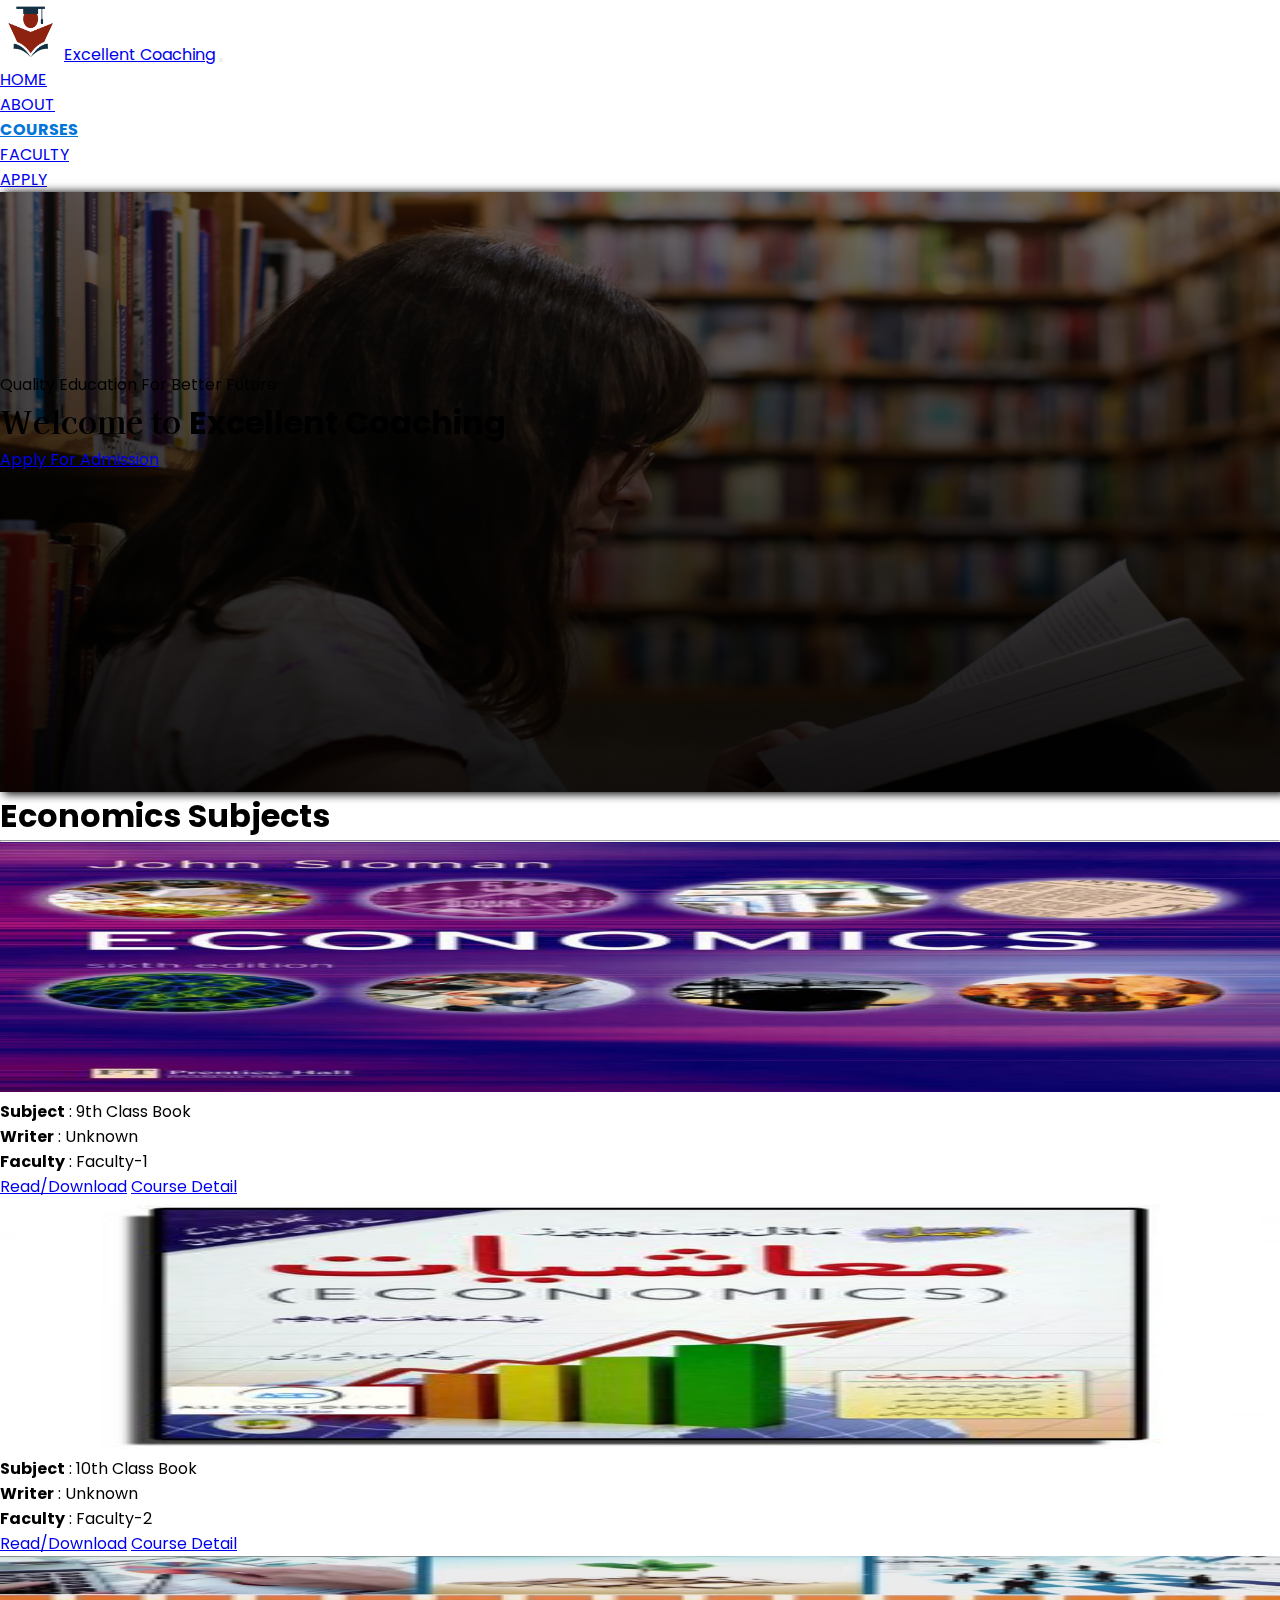
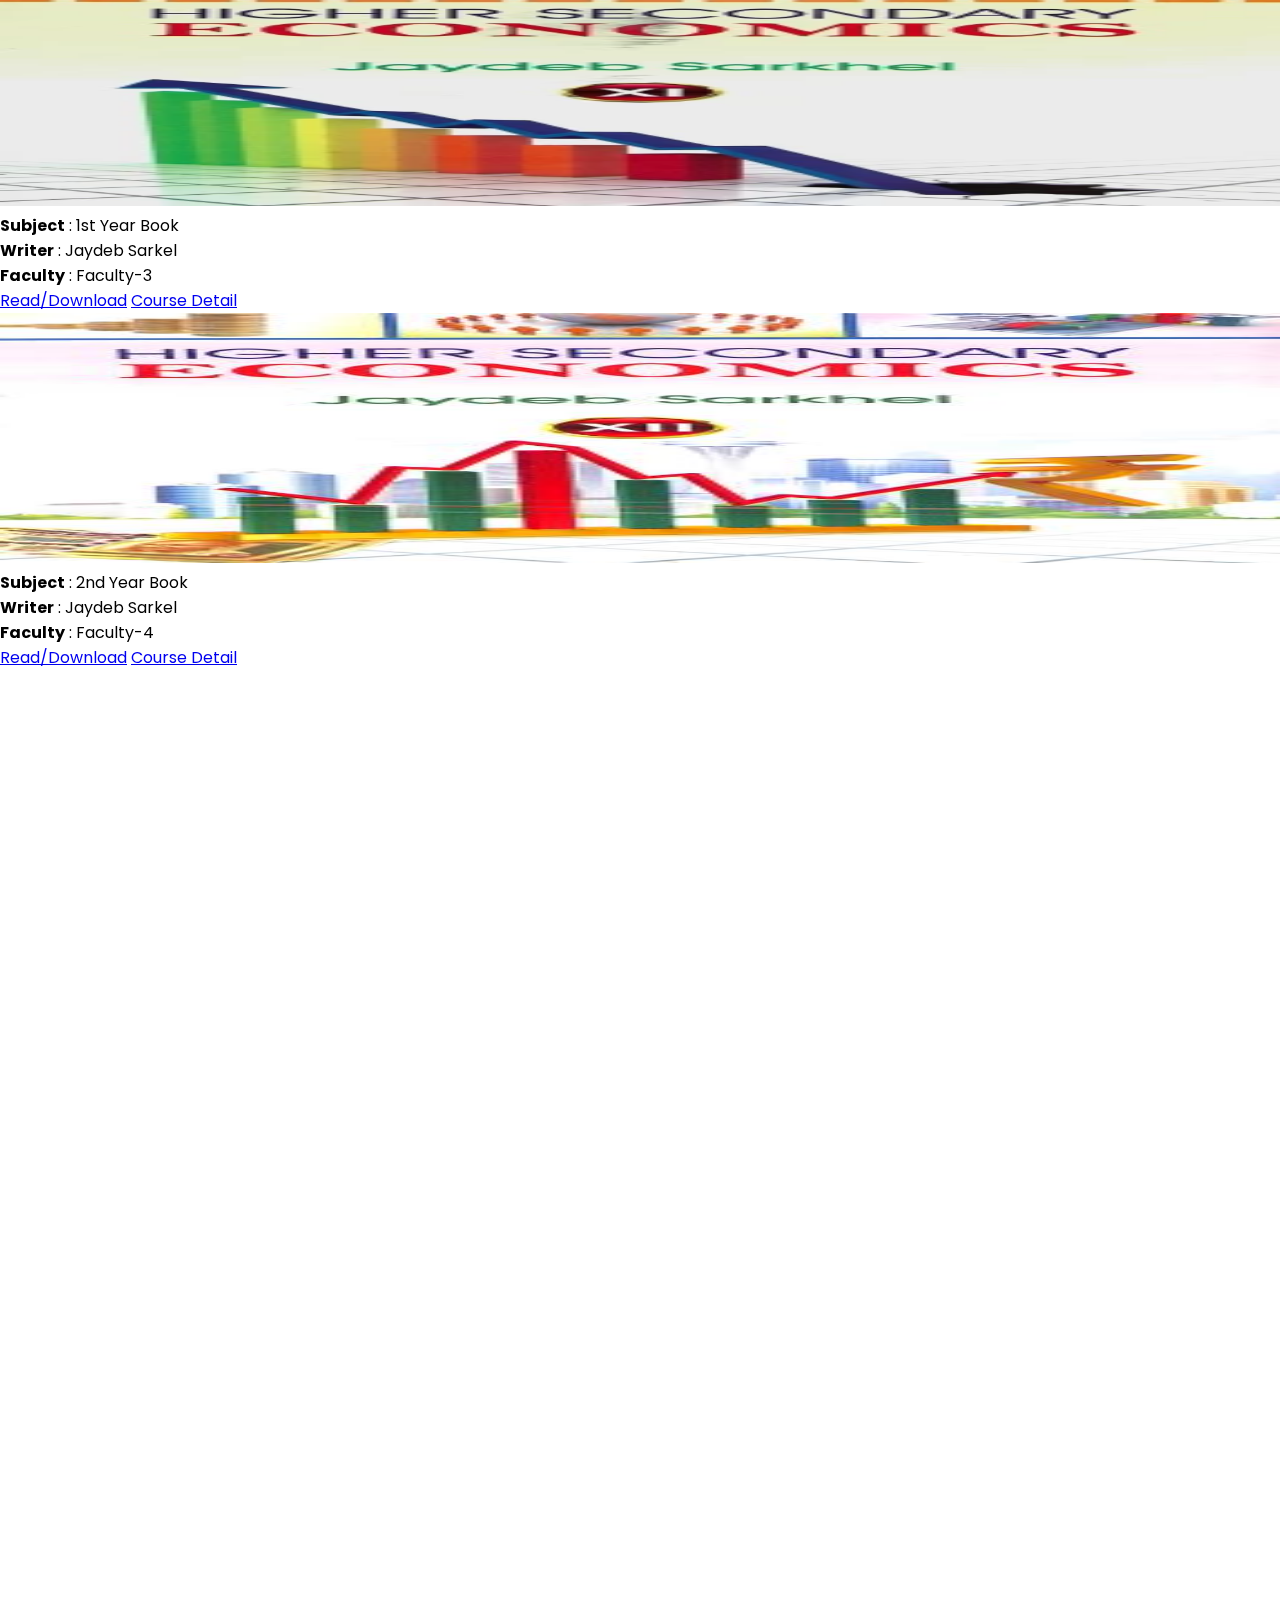
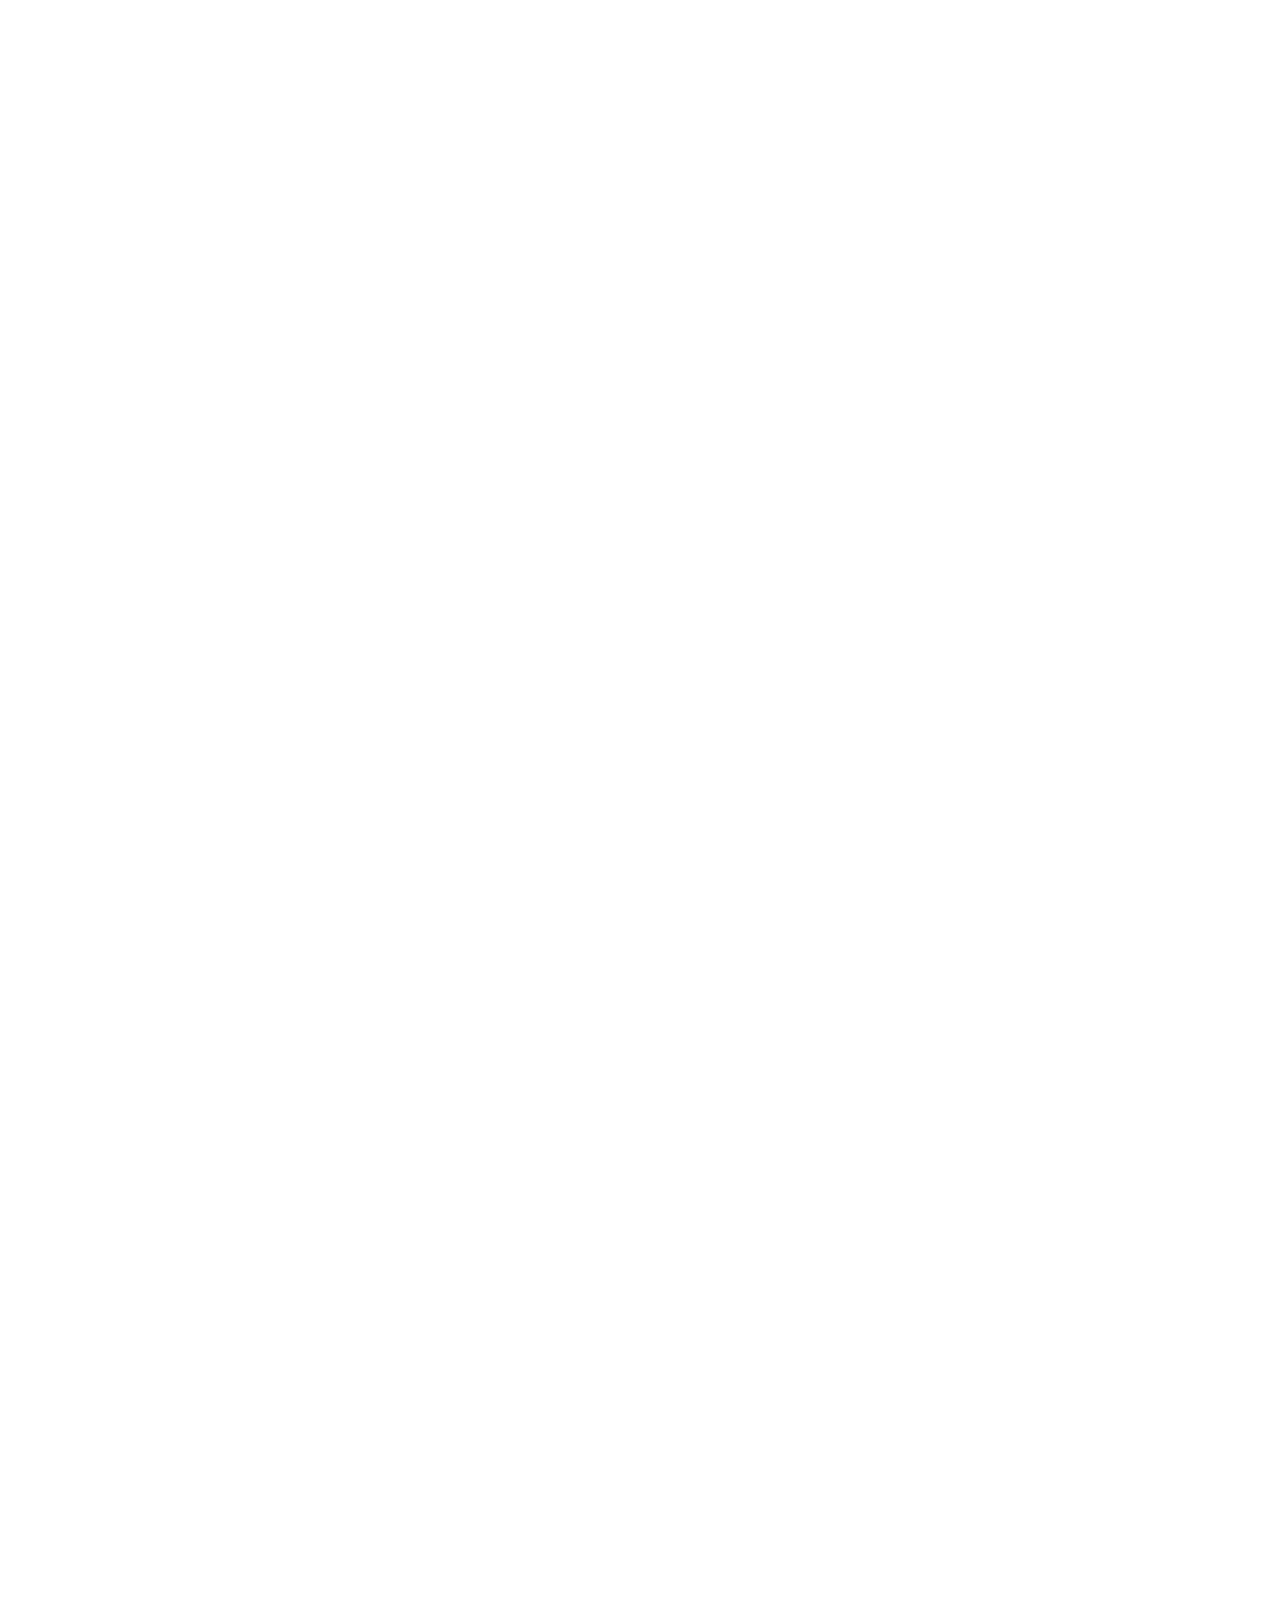
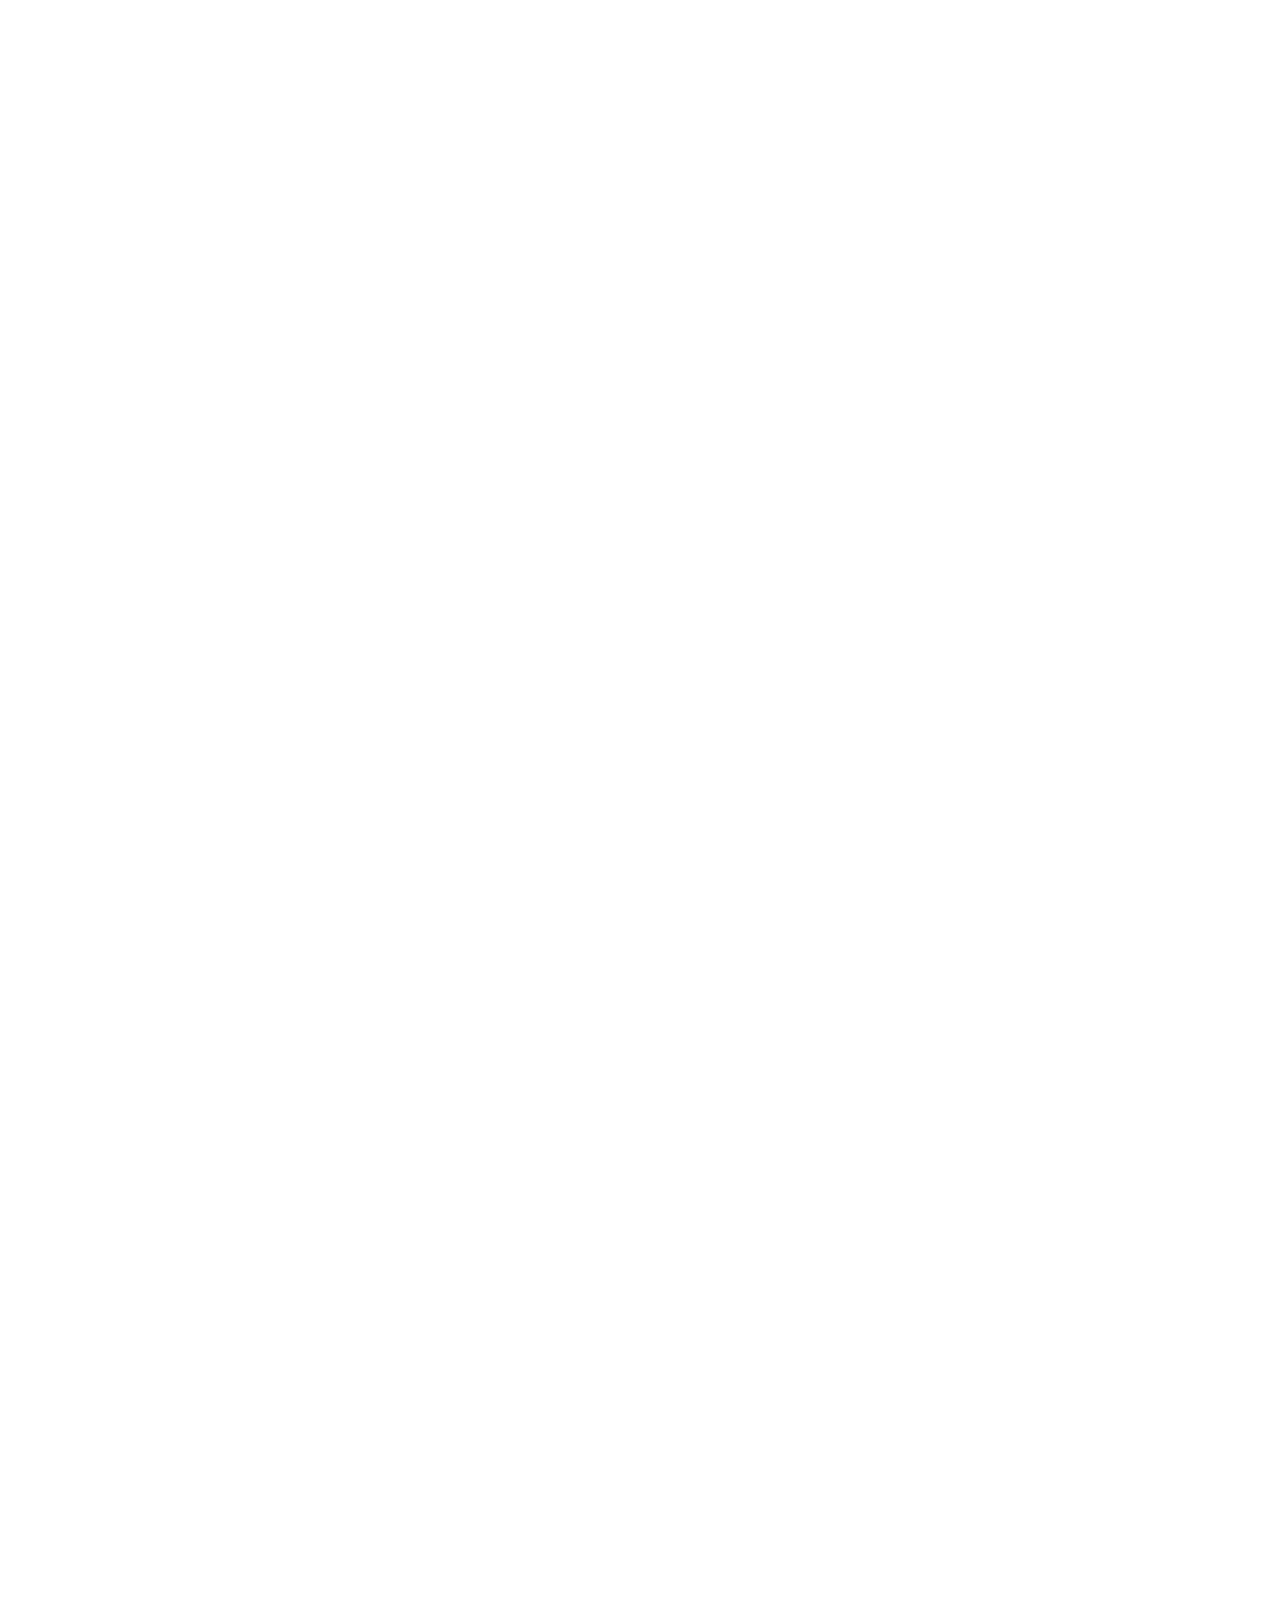
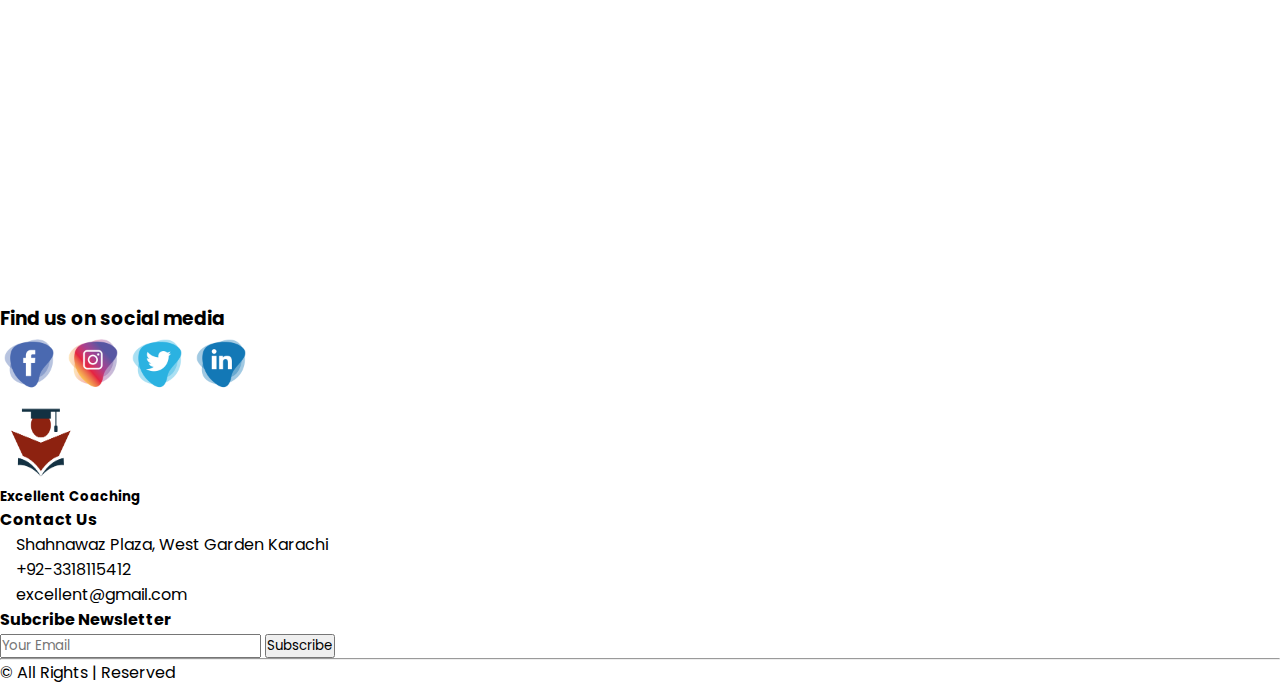
<file: HTML/arts.html>
<!doctype html>
<html lang="en">

<head>
  <title>Arts Course</title>
  <!-- Required meta tags -->
  <meta charset="utf-8">
  <meta name="viewport" content="width=device-width, initial-scale=1, shrink-to-fit=no">

  <!-- Bootstrap CSS v5.2.1 -->
  <link href="https://cdn.jsdelivr.net/npm/bootstrap@5.2.1/dist/css/bootstrap.min.css" rel="stylesheet"
    integrity="sha384-iYQeCzEYFbKjA/T2uDLTpkwGzCiq6soy8tYaI1GyVh/UjpbCx/TYkiZhlZB6+fzT" crossorigin="anonymous">

    <!-- icon cdn -->
    <link rel="stylesheet" href="https://cdnjs.cloudflare.com/ajax/libs/font-awesome/6.4.0/css/all.min.css"
        integrity="sha512-iecdLmaskl7CVkqkXNQ/ZH/XLlvWZOJyj7Yy7tcenmpD1ypASozpmT/E0iPtmFIB46ZmdtAc9eNBvH0H/ZpiBw=="
        crossorigin="anonymous" referrerpolicy="no-referrer" />
  
        <!-- external CSS -->
        <link rel="stylesheet" href="../CSS/style.css">

        <!-- fav icon link -->
    <link rel="icon" href="../images/fav-icon.png" type="images/png">

    <!---------------Animation on Scroll (AOS) cdn  -->
    <link rel="stylesheet" href="https://unpkg.com/aos@next/dist/aos.css" />
</head>

<body>
  <header>
    <!---------------------Navbar Starts -->
    <nav id="navbar" class="navbar navbar-expand-lg fixed-top">
      <div class="container">
          <img src="../images/logo-5.0.png" width="60px" height="60px"  alt="">
          <a class="navbar-brand text-light fs-3" href="index.html"><span class="text-primary text-uppercase">Excellent</span> <span class="fs-5 text-uppercase">Coaching</span></a>
          
          <button class="navbar-toggler" type="button" data-bs-toggle="collapse"
              data-bs-target="#navMenu">
              <span class="navbar-toggler-icon"></span>
          </button>
          <div class="collapse navbar-collapse" id="navMenu">
              <ul class="navbar-nav ms-auto mb-2 mb-lg-0">
                  <li class="nav-item px-2">
                      <a class="nav-link text-light" href="index.html">HOME</a>
                  </li>
                  <li class="nav-item px-2">
                      <a class="nav-link text-light" href="about.html">ABOUT</a>
                  </li>
                  <li class="nav-item dropdown px-2 active">
                      <a class="btn dropdown-toggle text-light" href="#" role="button" data-bs-toggle="dropdown" aria-expanded="false">
                        COURSES
                      </a>
                      <ul class="dropdown-menu">
                        <li><a class="dropdown-item" href="technology.html">Technology</a>
                          
                      </li>
                        <li><a class="dropdown-item" href="science.html">Science</a>
                          
                      </li>
                        
                        <li><a class="dropdown-item" href="arts.html">Arts</a>
                          
                      </li>
                      </ul>
                    </li>
                  <li class="nav-item px-2">
                      <a class="nav-link text-light" href="faculty.html">FACULTY</a>
                  </li>
                  <li class="nav-item px-2">
                    <a class="nav-link text-light" href="admission.html">APPLY</a>
                </li>  
              </ul>
          </div>
      </div>
  </nav>
  <!---------------------Navbar Ends -->
  </header>
  <main>

    <!---------- Background section Starts  -->
    
    <div class="container-fluid px-0" data-aos="zoom-in">
      <div class="bg-img d-block w-100" style="box-shadow: 5px 1px 9px 1px black
      ">
        <div class="row">
          <div class="col-lg-12 col-md-12 col-sm-12 d-flex justify-content-center">
            <div class="container bg-dis text-center mt-5">
              <p class="text-light">Quality Education For Better Future</p>
              <h1 class="text-light">Welcome to <span class="text-primary">Excellent Coaching</span></h1>
              <a href="admission.html" target="_blank" type="button" class="btn btn-primary mt-4 fw-bold">Apply For Admission</a>
            </div>
          </div>
        </div>
      </div>
    </div>

    <!---------- Background section Ends  -->

    <!-----------------Arts Course  -->
    <!-- Economics -->
    <div class="container" data-aos="zoom-in">
      <div class="text-center mt-5">
        <h1><span class="text-primary">Economics</span> Subjects</h1>
        <hr class="w-25 m-auto">
      </div>
      <div class="row mt-5">
        <div class="col-lg-3 col-md-6 col-sm-12">
          <div class="card p-2">
            <img src="../images/courses-pic/economics.jpg" class="rounded" width="100%" height="250px" alt="">

            <p class="m-0 mt-3"> <b>Subject</b> : 9th Class Book</p>
            <p class="m-0"> <b>Writer</b> : Unknown</p>
            <p class="m-0"> <b>Faculty</b> : Faculty-1</p>
            <a href="https://drive.google.com/file/d/11Ew6cIT0eil-8GaCcR6iCkBkn2oK_Jg8/view" class="btn btn-primary w-100 m-auto mt-3" target="_blank">Read/Download</a>
            <a href="../Course Detail/Excellent coaching-2.pdf" class="btn btn-primary w-100 m-auto mt-3" target="_blank">Course Detail</a>
          </div>
        </div>
        <div class="col-lg-3 col-md-6 col-sm-12">
          <div class="card p-2">
            <img src="../images/courses-pic/Economics-10.jpg" class="rounded" width="100%" height="250px" alt="">
            <p class="m-0 mt-3"> <b>Subject</b> : 10th Class Book</p>
            <p class="m-0"> <b>Writer</b> : Unknown</p>
            <p class="m-0"> <b>Faculty</b> : Faculty-2</p>
            <a href="https://drive.google.com/file/d/11Ew6cIT0eil-8GaCcR6iCkBkn2oK_Jg8/view" class="btn btn-primary w-100 m-auto mt-3" target="_blank">Read/Download</a>
            <a href="../Course Detail/Excellent coaching-2.pdf" class="btn btn-primary w-100 m-auto mt-3" target="_blank">Course Detail</a>
          </div>
        </div>
        <div class="col-lg-3 col-md-6 col-sm-12">
          <div class="card p-2">
            <img src="../images/courses-pic/economics 11.webp" class="rounded" width="100%" height="250px" alt="">
            <p class="m-0 mt-3"> <b>Subject</b> : 1st Year Book</p>
            <p class="m-0"> <b>Writer</b> : Jaydeb Sarkel</p>
            <p class="m-0"> <b>Faculty</b> : Faculty-3</p>
            <a href="https://drive.google.com/file/d/11Ew6cIT0eil-8GaCcR6iCkBkn2oK_Jg8/view" class="btn btn-primary w-100 m-auto mt-3" target="_blank">Read/Download</a>
            <a href="../Course Detail/Excellent coaching-2.pdf" class="btn btn-primary w-100 m-auto mt-3" target="_blank">Course Detail</a>
          </div>
        </div>
        <div class="col-lg-3 col-md-6 col-sm-12">
          <div class="card p-2">
            <img src="../images/courses-pic/economics 12.jpg" class="rounded" width="100%" height="250px" alt="">
            <p class="m-0 mt-3"> <b>Subject</b> : 2nd Year Book</p>
            <p class="m-0"> <b>Writer</b> : Jaydeb Sarkel</p>
            <p class="m-0"> <b>Faculty</b> : Faculty-4</p>
            <a href="https://drive.google.com/file/d/11Ew6cIT0eil-8GaCcR6iCkBkn2oK_Jg8/view" class="btn btn-primary w-100 m-auto mt-3" target="_blank">Read/Download</a>
            <a href="../Course Detail/Excellent coaching-2.pdf" class="btn btn-primary w-100 m-auto mt-3" target="_blank">Course Detail</a>
          </div>
        </div>
      </div>
    </div>

    <!--History  -->
    <div class="container mt-4" data-aos="zoom-in">
      <div class="text-center my-5">
        <h1><span class="text-primary">Histroy</span> Subjects</h1>
        <hr class="w-25 m-auto">
      </div>
      <div class="row">
        <div class="col-lg-3 col-md-6 col-sm-12">
          <div class="card p-2">
            <img src="../images/courses-pic/history.webp" class="rounded" width="100%" height="250px" alt="">
            <p class="m-0 mt-3"> <b>Subject</b> : 9th Class Book</p>
            <p class="m-0"> <b>Writer</b> : Unknown</p>
            <p class="m-0"> <b>Faculty</b> : Faculty-1</p>
            <a href="https://drive.google.com/file/d/11Ew6cIT0eil-8GaCcR6iCkBkn2oK_Jg8/view" class="btn btn-primary w-100 m-auto mt-3" target="_blank">Read/Download</a>
            <a href="../Course Detail/Excellent coaching-2.pdf" class="btn btn-primary w-100 m-auto mt-3" target="_blank">Course Detail</a>
          </div>
        </div>
        <div class="col-lg-3 col-md-6 col-sm-12">
          <div class="card p-2">
            <img src="../images/courses-pic/histroy-10.webp" class="rounded" width="100%" height="250px" alt="">
            <p class="m-0 mt-3"> <b>Subject</b> : 10th Class Book</p>
            <p class="m-0"> <b>Writer</b> : Unknown</p>
            <p class="m-0"> <b>Faculty</b> : Faculty-2</p>
            <a href="https://drive.google.com/file/d/11Ew6cIT0eil-8GaCcR6iCkBkn2oK_Jg8/view" class="btn btn-primary w-100 m-auto mt-3" target="_blank">Read/Download</a>
            <a href="../Course Detail/Excellent coaching-2.pdf" class="btn btn-primary w-100 m-auto mt-3" target="_blank">Course Detail</a>
          </div>
        </div>
        <div class="col-lg-3 col-md-6 col-sm-12">
          <div class="card p-2">
            <img src="../images/courses-pic/history 11.webp" class="rounded" width="100%" height="250px" alt="">
            <p class="m-0 mt-3"> <b>Subject</b> : 1st Year Book</p>
            <p class="m-0"> <b>Writer</b> : Unknown</p>
            <p class="m-0"> <b>Faculty</b> : Faculty-3</p>
            <a href="https://drive.google.com/file/d/11Ew6cIT0eil-8GaCcR6iCkBkn2oK_Jg8/view" class="btn btn-primary w-100 m-auto mt-3" target="_blank">Read/Download</a>
            <a href="../Course Detail/Excellent coaching-2.pdf" class="btn btn-primary w-100 m-auto mt-3" target="_blank">Course Detail</a>
          </div>
        </div>
        <div class="col-lg-3 col-md-6 col-sm-12">
          <div class="card p-2">
            <img src="../images/courses-pic/history 12.webp" class="rounded" width="100%" height="250px" alt="">
            <p class="m-0 mt-3"> <b>Subject</b> : 2nd Year Book</p>
            <p class="m-0"> <b>Writer</b> : Unknown</p>
            <p class="m-0"> <b>Faculty</b> : Faculty-4</p>
            <a href="https://drive.google.com/file/d/11Ew6cIT0eil-8GaCcR6iCkBkn2oK_Jg8/view" class="btn btn-primary w-100 m-auto mt-3" target="_blank">Read/Download</a>
            <a href="../Course Detail/Excellent coaching-2.pdf" class="btn btn-primary w-100 m-auto mt-3" target="_blank">Course Detail</a>
          </div>
        </div>
      </div>
    </div>

    <!-- Pysology -->
    <div class="container mt-4"  data-aos="zoom-in">
      <div class="text-center my-5">
        <h1><span class="text-primary">Psycology</span> Subjects</h1>
        <hr class="w-25 m-auto">
      </div>
      <div class="row">
        <div class="col-lg-3 col-md-6 col-sm-12">
          <div class="card p-2">
            <img src="../images/courses-pic/psyco 9.jpg" class="rounded" width="100%" height="250px" alt="">
            <p class="m-0 mt-3"> <b>Subject</b> : 9th Class Book</p>
            <p class="m-0"> <b>Writer</b> : Unknown</p>
            <p class="m-0"> <b>Faculty</b> : Faculty-1</p>
            <a href="https://drive.google.com/file/d/11Ew6cIT0eil-8GaCcR6iCkBkn2oK_Jg8/view" class="btn btn-primary w-100 m-auto mt-3" target="_blank">Read/Download</a>
            <a href="../Course Detail/Excellent coaching-2.pdf" class="btn btn-primary w-100 m-auto mt-3" target="_blank">Course Detail</a>
          </div>
        </div>
        <div class="col-lg-3 col-md-6 col-sm-12">
          <div class="card p-2">
            <img src="../images/courses-pic/psyco 10.jpg" class="rounded" width="100%" height="250px" alt="">
            <p class="m-0 mt-3"> <b>Subject</b> : 10th Class Book</p>
            <p class="m-0"> <b>Writer</b> : Unknown</p>
            <p class="m-0"> <b>Faculty</b> : Faculty-2</p>
            <a href="https://drive.google.com/file/d/11Ew6cIT0eil-8GaCcR6iCkBkn2oK_Jg8/view" class="btn btn-primary w-100 m-auto mt-3" target="_blank">Read/Download</a>
            <a href="../Course Detail/Excellent coaching-2.pdf" class="btn btn-primary w-100 m-auto mt-3" target="_blank">Course Detail</a>
          </div>
        </div>
        <div class="col-lg-3 col-md-6 col-sm-12">
          <div class="card p-2">
            <img src="../images/courses-pic/psyco 11.webp" class="rounded" width="100%" height="250px" alt="">
            <p class="m-0 mt-3"> <b>Subject</b> : 1st Year Book</p>
            <p class="m-0"> <b>Writer</b> : Unknown</p>
            <p class="m-0"> <b>Faculty</b> : Faculty-3</p>
            <a href="https://drive.google.com/file/d/11Ew6cIT0eil-8GaCcR6iCkBkn2oK_Jg8/view" class="btn btn-primary w-100 m-auto mt-3" target="_blank">Read/Download</a>
            <a href="../Course Detail/Excellent coaching-2.pdf" class="btn btn-primary w-100 m-auto mt-3" target="_blank">Course Detail</a>
          </div>
        </div>
        <div class="col-lg-3 col-md-6 col-sm-12">
          <div class="card p-2">
            <img src="../images/courses-pic/pscyo 12.jpg" class="rounded" width="100%" height="250px" alt="">
            <p class="m-0 mt-3"> <b>Subject</b> : 2nd Year Book</p>
            <p class="m-0"> <b>Writer</b> : Unknown</p>
            <p class="m-0"> <b>Faculty</b> : Faculty-4</p>
            <a href="https://drive.google.com/file/d/11Ew6cIT0eil-8GaCcR6iCkBkn2oK_Jg8/view" class="btn btn-primary w-100 m-auto mt-3" target="_blank">Read/Download</a>
            <a href="../Course Detail/Excellent coaching-2.pdf" class="btn btn-primary w-100 m-auto mt-3" target="_blank">Course Detail</a>
          </div>
        </div>
      </div>
    </div>

    <!-- Visual Arts -->
    <div class="container mt-4" data-aos="zoom-in">
      <div class="text-center my-5">
        <h1><span class="text-primary">Visual Arts</span> Subjects</h1>
        <hr class="w-25 m-auto">
      </div>
      <div class="row">
        <div class="col-lg-3 col-md-6 col-sm-12">
          <div class="card p-2">
            <img src="../images/courses-pic/art 9(1).jpg" class="rounded" width="100%" height="250px" alt="">
            <p class="m-0 mt-3"> <b>Subject</b> : 9th Class Book</p>
            <p class="m-0"> <b>Writer</b> : Unknown</p>
            <p class="m-0"> <b>Faculty</b> : Faculty-1</p>
            <a href="https://drive.google.com/file/d/11Ew6cIT0eil-8GaCcR6iCkBkn2oK_Jg8/view" class="btn btn-primary w-100 m-auto mt-3" target="_blank">Read/Download</a>
            <a href="../Course Detail/Excellent coaching-2.pdf" class="btn btn-primary w-100 m-auto mt-3" target="_blank">Course Detail</a>
          </div>
        </div>
        <div class="col-lg-3 col-md-6 col-sm-12">
          <div class="card p-2">
            <img src="../images/courses-pic/art 10(1).jpg" class="rounded" width="100%" height="250px" alt="">
            <p class="m-0 mt-3"> <b>Subject</b> : 10th Class Book</p>
            <p class="m-0"> <b>Writer</b> : Unknown</p>
            <p class="m-0"> <b>Faculty</b> : Faculty-2</p>
            <a href="https://drive.google.com/file/d/11Ew6cIT0eil-8GaCcR6iCkBkn2oK_Jg8/view" class="btn btn-primary w-100 m-auto mt-3" target="_blank">Read/Download</a>
            <a href="../Course Detail/Excellent coaching-2.pdf" class="btn btn-primary w-100 m-auto mt-3" target="_blank">Course Detail</a>
          </div>
        </div>
        <div class="col-lg-3 col-md-6 col-sm-12">
          <div class="card p-2">
            <img src="../images/courses-pic/X-32.jpg" class="rounded" width="100%" height="250px" alt="">
            <p class="m-0 mt-3"> <b>Subject</b> : 1st Year Book</p>
            <p class="m-0"> <b>Writer</b> : Unknown</p>
            <p class="m-0"> <b>Faculty</b> : Faculty-3</p>
            <a href="https://drive.google.com/file/d/11Ew6cIT0eil-8GaCcR6iCkBkn2oK_Jg8/view" class="btn btn-primary w-100 m-auto mt-3" target="_blank">Read/Download</a>
            <a href="../Course Detail/Excellent coaching-2.pdf" class="btn btn-primary w-100 m-auto mt-3" target="_blank">Course Detail</a>
          </div>
        </div>
        <div class="col-lg-3 col-md-6 col-sm-12">
          <div class="card p-2">
            <img src="../images/courses-pic/images.jpg" class="rounded" width="100%" height="250px" alt="">
            <p class="m-0 mt-3"> <b>Subject</b> : 2nd Year Book</p>
            <p class="m-0"> <b>Writer</b> : Unknown</p>
            <p class="m-0"> <b>Faculty</b> : Faculty-4</p>
            <a href="https://drive.google.com/file/d/11Ew6cIT0eil-8GaCcR6iCkBkn2oK_Jg8/view" class="btn btn-primary w-100 m-auto mt-3" target="_blank">Read/Download</a>
            <a href="../Course Detail/Excellent coaching-2.pdf" class="btn btn-primary w-100 m-auto mt-3" target="_blank">Course Detail</a>
          </div>
        </div>
      </div>
    </div>

  </main>
  <!----------------footer section Starts ------->

  <footer class="bg-dark text-light">
    <div class="container">
            <div class="container text-center py-4">
                <h3>Find us on social media</h3>
                <div class="social-icon">
                    <a href="https://www.facebook.com/" target="_blank"><img src="../images/facebook-icon.png" alt=""></a>
                    <a href="https://www.instagram.com/" target="_blank"><img src="../images/instagram-icon.png" alt=""></a>
                    <a href="https://twitter.com/i/flow/login?redirect_after_login=%2F" target="_blank"><img src="../images/twitter-icon.png" alt=""></a>
                    <a href="https://www.linkedin.com/" target="_blank"><img src="../images/linkedin-icon.png" alt=""></a>
                </div>
            </div>

        <div class="row">
            <div class="col-md-4 col-lg-4 col-12 text-center">
                <img src="../images/logo-5.0.png" width="80px" height="80px" alt="">
                <h5>Excellent Coaching</h5>
            </div>
            <div class="col-md-4 col-lg-4 col-12 mt-4">
                <p><b>Contact Us</b></p>
                <p><i class="fa fa-map-marker" aria-hidden="true"></i>&nbsp;&nbsp;&nbsp;  Shahnawaz Plaza, West Garden Karachi</p>
                <p><i class="fa fa-phone" aria-hidden="true"></i>&nbsp;&nbsp;&nbsp; +92-3318115412</p>
                <p><i class="fa fa-envelope" aria-hidden="true"></i>&nbsp;&nbsp;&nbsp; excellent@gmail.com</p>
            </div>
            <div class="col-md-4 col-lg-4 col-12 mt-4">
                <p><b>Subcribe Newsletter</b></p>
                <input type="email" class="form-control" placeholder="Your Email" >
                <button type="button" class="btn btn-primary mt-4">Subscribe</button>
            </div>
        </div>
        <hr>
        <p class="text-center pb-4">&copy; All Rights | Reserved</p>
    </div>
</footer>

<!----------------footer section Ends ------->
  <!-- Bootstrap JavaScript Libraries -->
  <script src="https://cdn.jsdelivr.net/npm/@popperjs/core@2.11.6/dist/umd/popper.min.js"
    integrity="sha384-oBqDVmMz9ATKxIep9tiCxS/Z9fNfEXiDAYTujMAeBAsjFuCZSmKbSSUnQlmh/jp3" crossorigin="anonymous">
    </script>

  <script src="https://cdn.jsdelivr.net/npm/bootstrap@5.2.1/dist/js/bootstrap.min.js"
    integrity="sha384-7VPbUDkoPSGFnVtYi0QogXtr74QeVeeIs99Qfg5YCF+TidwNdjvaKZX19NZ/e6oz" crossorigin="anonymous">
    </script>

    <!----------------- jQuery cdn  -->
    <script src="https://code.jquery.com/jquery-3.7.0.js" integrity="sha256-JlqSTELeR4TLqP0OG9dxM7yDPqX1ox/HfgiSLBj8+kM=" crossorigin="anonymous"></script>


    <script>
        const navEl = document.querySelector('.navbar');
        window.addEventListener('scroll', () =>{
            if(window.scrollY > 56){
                navEl.classList.add('navbar-scrolled');
            }
            else if(window.scrollY < 56){
                navEl.classList.remove('navbar-scrolled')
            }
        })
    </script>

    <!-------------- for dropdown hover show  -->
<script>
  $(document).ready(function () {
      $('.dropdown').hover(function () {
          $(this).addClass('show');
          $(this).find('.dropdown-menu').addClass('show');
      }, function () {
          $(this).removeClass('show');
          $(this).find('.dropdown-menu').removeClass('show');
      });
  });
</script>

<!-- Animation On Scroll  -->
<script src="https://unpkg.com/aos@next/dist/aos.js"></script>
<script>
AOS.init({
    offset: 50,
    duration: 1000,
});
</script>
</body>

</html>
</file>
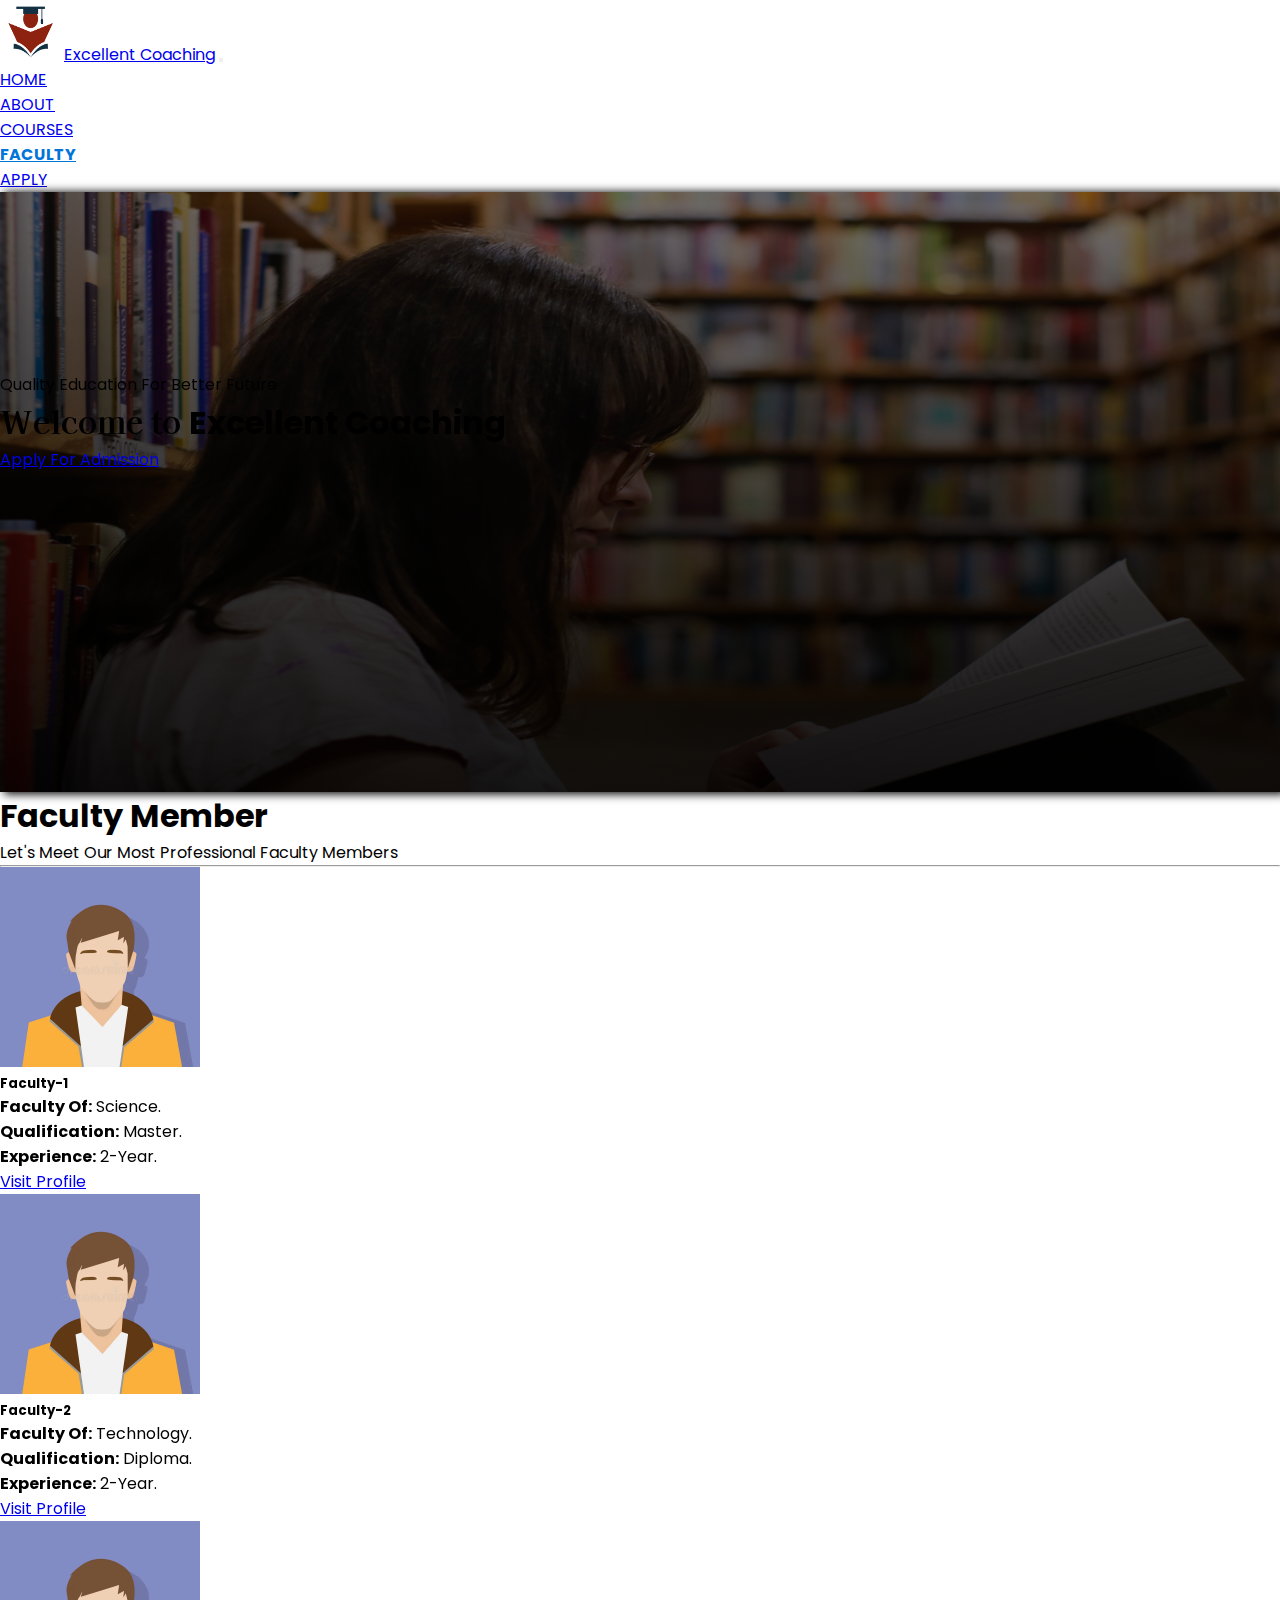
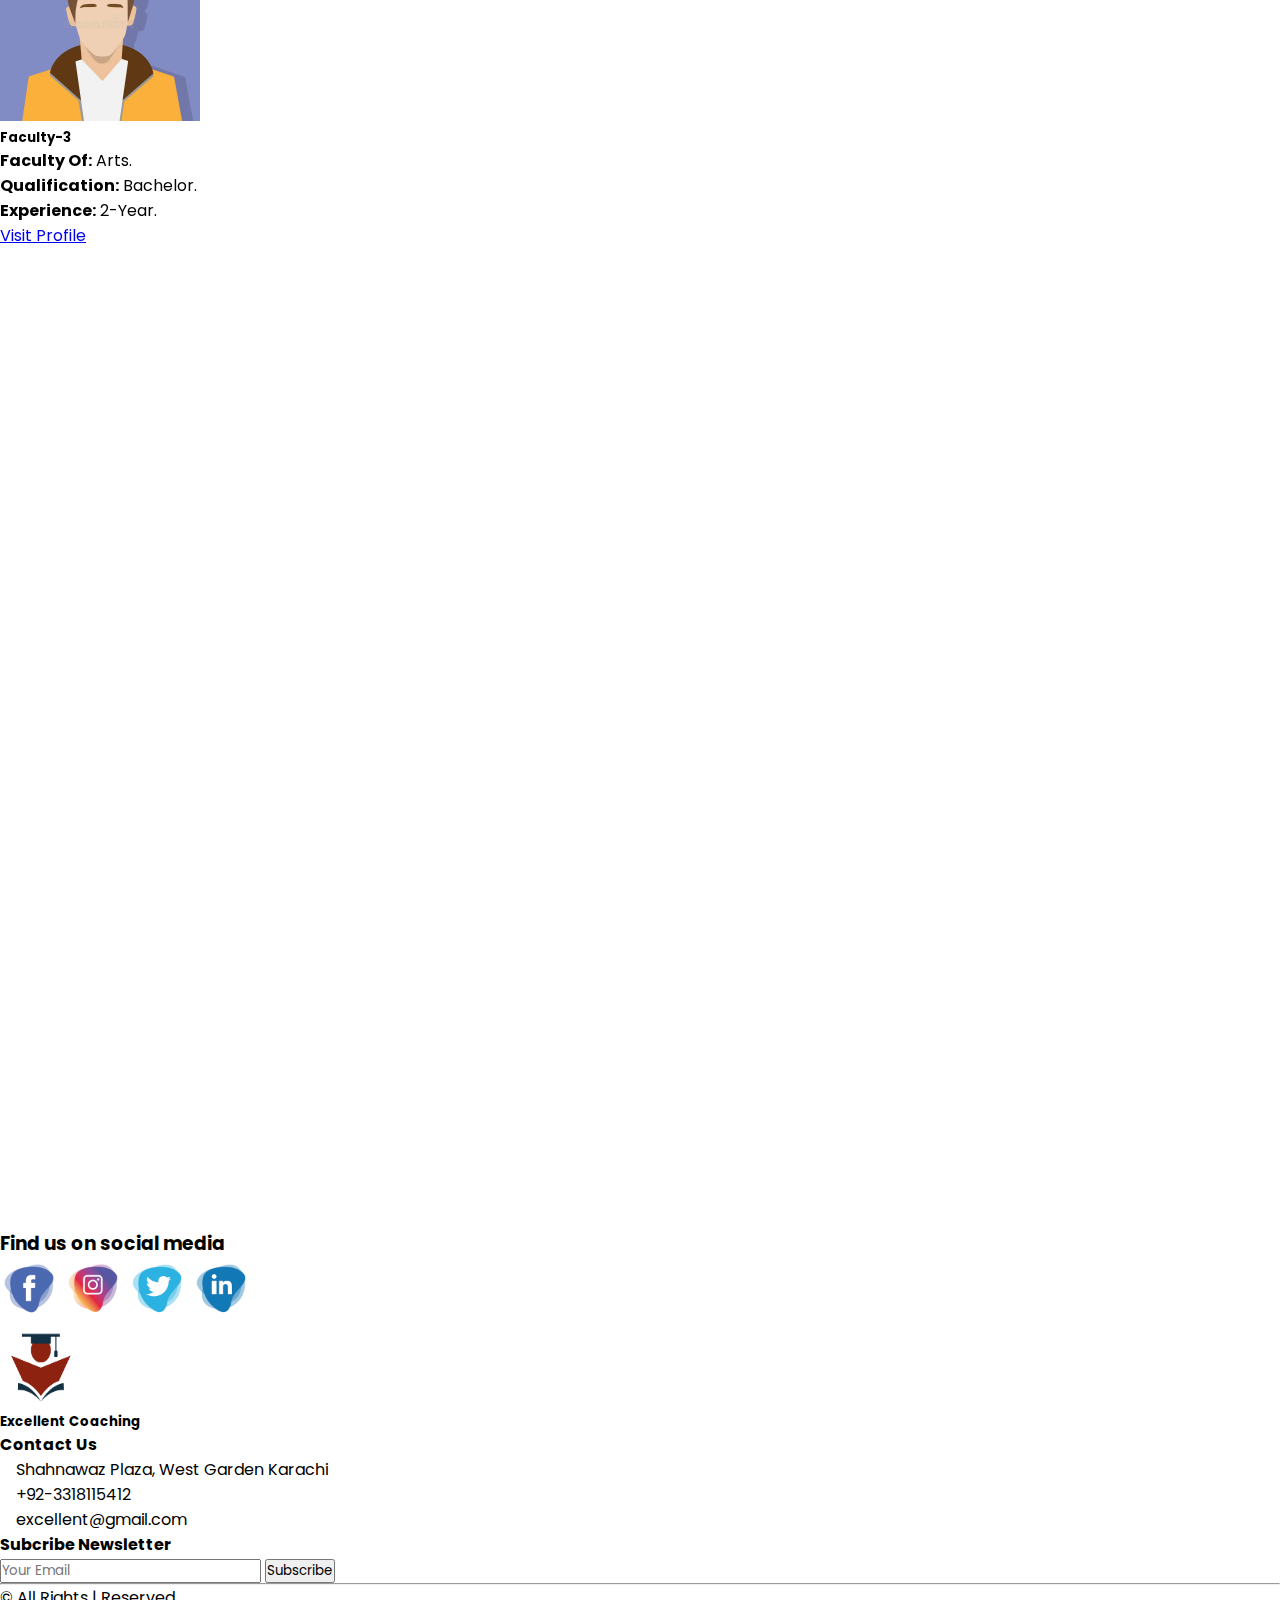
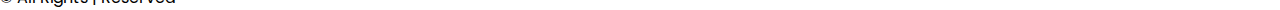
<file: HTML/faculty.html>
<!doctype html>
<html lang="en">

<head>
  <title>Faculty</title>
  <!-- Required meta tags -->
  <meta charset="utf-8">
  <meta name="viewport" content="width=device-width, initial-scale=1, shrink-to-fit=no">

  <!-- Bootstrap CSS v5.2.1 -->
  <link href="https://cdn.jsdelivr.net/npm/bootstrap@5.2.1/dist/css/bootstrap.min.css" rel="stylesheet"
    integrity="sha384-iYQeCzEYFbKjA/T2uDLTpkwGzCiq6soy8tYaI1GyVh/UjpbCx/TYkiZhlZB6+fzT" crossorigin="anonymous">

  <!-- icon cdn -->
  <link rel="stylesheet" href="https://cdnjs.cloudflare.com/ajax/libs/font-awesome/6.4.0/css/all.min.css"
  integrity="sha512-iecdLmaskl7CVkqkXNQ/ZH/XLlvWZOJyj7Yy7tcenmpD1ypASozpmT/E0iPtmFIB46ZmdtAc9eNBvH0H/ZpiBw=="
  crossorigin="anonymous" referrerpolicy="no-referrer" />

    <!-- external css -->
    <link rel="stylesheet" href="../CSS/style.css">

    <!-- fav icon link -->
    <link rel="icon" href="../images/fav-icon.png" type="images/png">

    <!---------------Animation on Scroll (AOS) cdn  -->
    <link rel="stylesheet" href="https://unpkg.com/aos@next/dist/aos.css" />
</head>

<body>
  <header>
    <!---------------------Navbar Starts -->
    <nav id="navbar" class="navbar navbar-expand-lg fixed-top">
      <div class="container">
          <img src="../images//logo-5.0.png" width="60px" height="60px"  alt="">
          <a class="navbar-brand text-light fs-3" href="index.html"><span class="text-primary text-uppercase">Excellent</span> <span class="fs-5 text-uppercase">Coaching</span></a>
          
          <button class="navbar-toggler" type="button" data-bs-toggle="collapse"
              data-bs-target="#navMenu">
              <span class="navbar-toggler-icon"></span>
          </button>
          <div class="collapse navbar-collapse" id="navMenu">
              <ul class="navbar-nav ms-auto mb-2 mb-lg-0">
                  <li class="nav-item px-2">
                      <a class="nav-link text-light" href="index.html">HOME</a>
                  </li>
                  <li class="nav-item px-2">
                      <a class="nav-link text-light" href="about.html">ABOUT</a>
                  </li>
                  <li class="nav-item dropdown px-2">
                      <a class="btn dropdown-toggle text-light" href="#" role="button" data-bs-toggle="dropdown" aria-expanded="false">
                        COURSES 
                      </a>
                      <ul class="dropdown-menu">
                        <li><a class="dropdown-item" href="technology.html">Technology</a>
                      </li>
                        <li><a class="dropdown-item" href="science.html">Science</a>
                        
                      </li>
                        
                        <li><a class="dropdown-item" href="arts.html">Arts</a>
                          
                      </li>
                      </ul>
                    </li>
                  <li class="nav-item px-2 active">
                      <a class="nav-link text-light" href="faculty.html">FACULTY</a>
                  </li>
                  <li class="nav-item px-2">
                    <a class="nav-link text-light" href="admission.html">APPLY</a>
                </li>  
              </ul>
          </div>
      </div>
  </nav>
  <!---------------------Navbar Ends -->
  </header>
  <main>
    <!---------- Background section Starts  -->
    
    <div class="container-fluid px-0" data-aos="zoom-in">
        <div class="bg-img d-block w-100" style="box-shadow: 5px 1px 9px 1px black
        ">
          <div class="row">
            <div class="col-lg-12 col-md-12 col-sm-12 d-flex justify-content-center">
              <div class="container bg-dis text-center mt-5">
                <p class="text-light">Quality Education For Better Future</p>
                <h1 class="text-light">Welcome to <span class="text-primary">Excellent Coaching</span></h1>
                <a href="admission.html" target="_blank" type="button" class="btn btn-primary mt-4 fw-bold">Apply For Admission</a>
              </div>
            </div>
          </div>
        </div>
      </div>
  
      <!---------- Background section Ends  -->

    <!-----------------Faculty Member  -->
    <section class="Our Team">
        <div class="container">
            <div class="text-center my-5">
                <h1><span class="text-primary">Faculty</span> Member</h1>
                <p>Let's Meet Our Most Professional Faculty Members</p>
                <hr class="w-25 m-auto">
            </div>

            <div class="row" data-aos="zoom-in">
                <div class="col-sm-12 col-md-4 col-lg-4">
                    <div class="card">
                        <div class="card-body text-center">
                            <img src="../images/faculty.webp" width="200px" height="200px"
                                class="img-fluid rounded-circle border border-primary p-2" alt="">
                            <h5 class="card-title mt-4 text-center">Faculty-1</h5>
                            <p class="text-start m-0"><b>Faculty Of:</b> Science.</p>
                            <p class="text-start m-0"><b>Qualification:</b> Master.</p>
                            <p class="text-start m-0"><b>Experience:</b> 2-Year.</p>
                            <a href="../Resume/Faculty resume.png" class="btn btn-primary mt-3 w-100">Visit Profile</a>
                        </div>
                    </div>
                </div>
                
                <div class="col-sm-12 col-md-4 col-lg-4">
                    <div class="card">
                        <div class="card-body text-center">
                            <img src="../images/faculty.webp" width="200px" height="200px"
                                class="img-fluid rounded-circle border border-primary p-2" alt="">
                            <h5 class="card-title mt-4 text-center">Faculty-2</h5>
                            <p class="text-start m-0"><b>Faculty Of:</b> Technology.</p>
                            <p class="text-start m-0"><b>Qualification:</b> Diploma.</p>
                            <p class="text-start m-0"><b>Experience:</b> 2-Year.</p>
                            <a href="../Resume/Faculty resume.png" class="btn btn-primary mt-3 w-100">Visit Profile</a>
                        </div>
                    </div>
                </div>
                
                <div class="col-sm-12 col-md-4 col-lg-4">
                    <div class="card">
                        <div class="card-body text-center">
                            <img src="../images/faculty.webp" width="200px" height="200px"
                                class="img-fluid rounded-circle border border-primary p-2" alt="">
                            <h5 class="card-title mt-4 text-center">Faculty-3</h5>
                            <p class="text-start m-0"><b>Faculty Of:</b> Arts.</p>
                            <p class="text-start m-0"><b>Qualification:</b> Bachelor.</p>
                            <p class="text-start m-0"><b>Experience:</b> 2-Year.</p>
                            <a href="../Resume/Faculty resume.png" class="btn btn-primary mt-3 w-100">Visit Profile</a>
                        </div>
                    </div>
                </div>
                
            </div>
            <div class="row" data-aos="zoom-in">
                <div class="col-sm-12 col-md-4 col-lg-4">
                    <div class="card">
                        <div class="card-body text-center">
                            <img src="../images/faculty.webp" width="200px" height="200px"
                                class="img-fluid rounded-circle border border-primary p-2" alt="">
                            <h5 class="card-title mt-4 text-center">Faculty-4</h5>
                            <p class="text-start m-0"><b>Faculty Of:</b> Web Devlopment.</p>
                            <p class="text-start m-0"><b>Qualification:</b> Master.</p>
                            <p class="text-start m-0"><b>Experience:</b> 4-Year.</p>
                            <a href="../Resume/Faculty resume.png" class="btn btn-primary mt-3 w-100">Visit Profile</a>
                        </div>
                    </div>
                </div>
                
                <div class="col-sm-12 col-md-4 col-lg-4">
                    <div class="card">
                        <div class="card-body text-center">
                            <img src="../images/faculty.webp" width="200px" height="200px"
                                class="img-fluid rounded-circle border border-primary p-2" alt="">
                            <h5 class="card-title mt-4 text-center">Faculty-5</h5>
                            <p class="text-start m-0"><b>Faculty Of:</b> Software Engineer.</p>
                            <p class="text-start m-0"><b>Qualification:</b> Diploma.</p>
                            <p class="text-start m-0"><b>Experience:</b> 3-Year.</p>
                            <a href="../Resume/Faculty resume.png" class="btn btn-primary mt-3 w-100">Visit Profile</a>
                        </div>
                    </div>
                </div>
                
                <div class="col-sm-12 col-md-4 col-lg-4">
                    <div class="card">
                        <div class="card-body text-center">
                            <img src="../images/faculty.webp" width="200px" height="200px"
                                class="img-fluid rounded-circle border border-primary p-2" alt="">
                            <h5 class="card-title mt-4 text-center">Faculty-6</h5>
                            <p class="text-start m-0"><b>Faculty Of:</b> Artificial Intelligence.</p>
                            <p class="text-start m-0"><b>Qualification:</b> Bachelor.</p>
                            <p class="text-start m-0"><b>Experience:</b> 1-Year.</p>
                            <a href="../Resume/Faculty resume.png" class="btn btn-primary mt-3 w-100">Visit Profile</a>
                        </div>
                    </div>
                </div>
                
            </div>
        </div>
    </section>

  </main>
  <!----------------footer section Starts ------->

  <footer class="bg-dark text-light">
    <div class="container">
            <div class="container text-center py-4">
                <h3>Find us on social media</h3>
                <div class="social-icon">
                    <a href="https://www.facebook.com/" target="_blank"><img src="../images/facebook-icon.png" alt=""></a>
                    <a href="https://www.instagram.com/" target="_blank"><img src="../images/instagram-icon.png" alt=""></a>
                    <a href="https://twitter.com/i/flow/login?redirect_after_login=%2F" target="_blank"><img src="../images/twitter-icon.png" alt=""></a>
                    <a href="https://www.linkedin.com/" target="_blank"><img src="../images/linkedin-icon.png" alt=""></a>
                </div>
            </div>

        <div class="row">
            <div class="col-md-4 col-lg-4 col-12 text-center">
                <img src="../images/logo-5.0.png" width="80px" height="80px" alt="">
                <h5>Excellent Coaching</h5>
            </div>
            <div class="col-md-4 col-lg-4 col-12 mt-4">
                <p><b>Contact Us</b></p>
                <p><i class="fa fa-map-marker" aria-hidden="true"></i>&nbsp;&nbsp;&nbsp;  Shahnawaz Plaza, West Garden Karachi</p>
                <p><i class="fa fa-phone" aria-hidden="true"></i>&nbsp;&nbsp;&nbsp; +92-3318115412</p>
                <p><i class="fa fa-envelope" aria-hidden="true"></i>&nbsp;&nbsp;&nbsp; excellent@gmail.com</p>
            </div>
            <div class="col-md-4 col-lg-4 col-12 mt-4">
                <p><b>Subcribe Newsletter</b></p>
                <input type="email" class="form-control" placeholder="Your Email" >
                <button type="button" class="btn btn-primary mt-4">Subscribe</button>
            </div>
        </div>
        <hr>
        <p class="text-center pb-4">&copy; All Rights | Reserved</p>
    </div>
</footer>

<!----------------footer section Ends ------->
  <!-- Bootstrap JavaScript Libraries -->
  <script src="https://cdn.jsdelivr.net/npm/@popperjs/core@2.11.6/dist/umd/popper.min.js"
    integrity="sha384-oBqDVmMz9ATKxIep9tiCxS/Z9fNfEXiDAYTujMAeBAsjFuCZSmKbSSUnQlmh/jp3" crossorigin="anonymous">
    </script>

  <script src="https://cdn.jsdelivr.net/npm/bootstrap@5.2.1/dist/js/bootstrap.min.js"
    integrity="sha384-7VPbUDkoPSGFnVtYi0QogXtr74QeVeeIs99Qfg5YCF+TidwNdjvaKZX19NZ/e6oz" crossorigin="anonymous">
    </script>

    <!----------------- jQuery cdn  -->
    <script src="https://code.jquery.com/jquery-3.7.0.js" integrity="sha256-JlqSTELeR4TLqP0OG9dxM7yDPqX1ox/HfgiSLBj8+kM=" crossorigin="anonymous"></script>


    <script>
        const navEl = document.querySelector('.navbar');
        window.addEventListener('scroll', () =>{
            if(window.scrollY > 56){
                navEl.classList.add('navbar-scrolled');
            }
            else if(window.scrollY < 56){
                navEl.classList.remove('navbar-scrolled')
            }
        })
    </script>

    <!-------------- for dropdown hover show  -->
<script>
    $(document).ready(function () {
        $('.dropdown').hover(function () {
            $(this).addClass('show');
            $(this).find('.dropdown-menu').addClass('show');
        }, function () {
            $(this).removeClass('show');
            $(this).find('.dropdown-menu').removeClass('show');
        });
    });
  </script>

  <!-- Animation On Scroll  -->
<script src="https://unpkg.com/aos@next/dist/aos.js"></script>
<script>
AOS.init({
    offset: 50,
    duration: 1000,
});
</script>
</body>

</html>
</file>
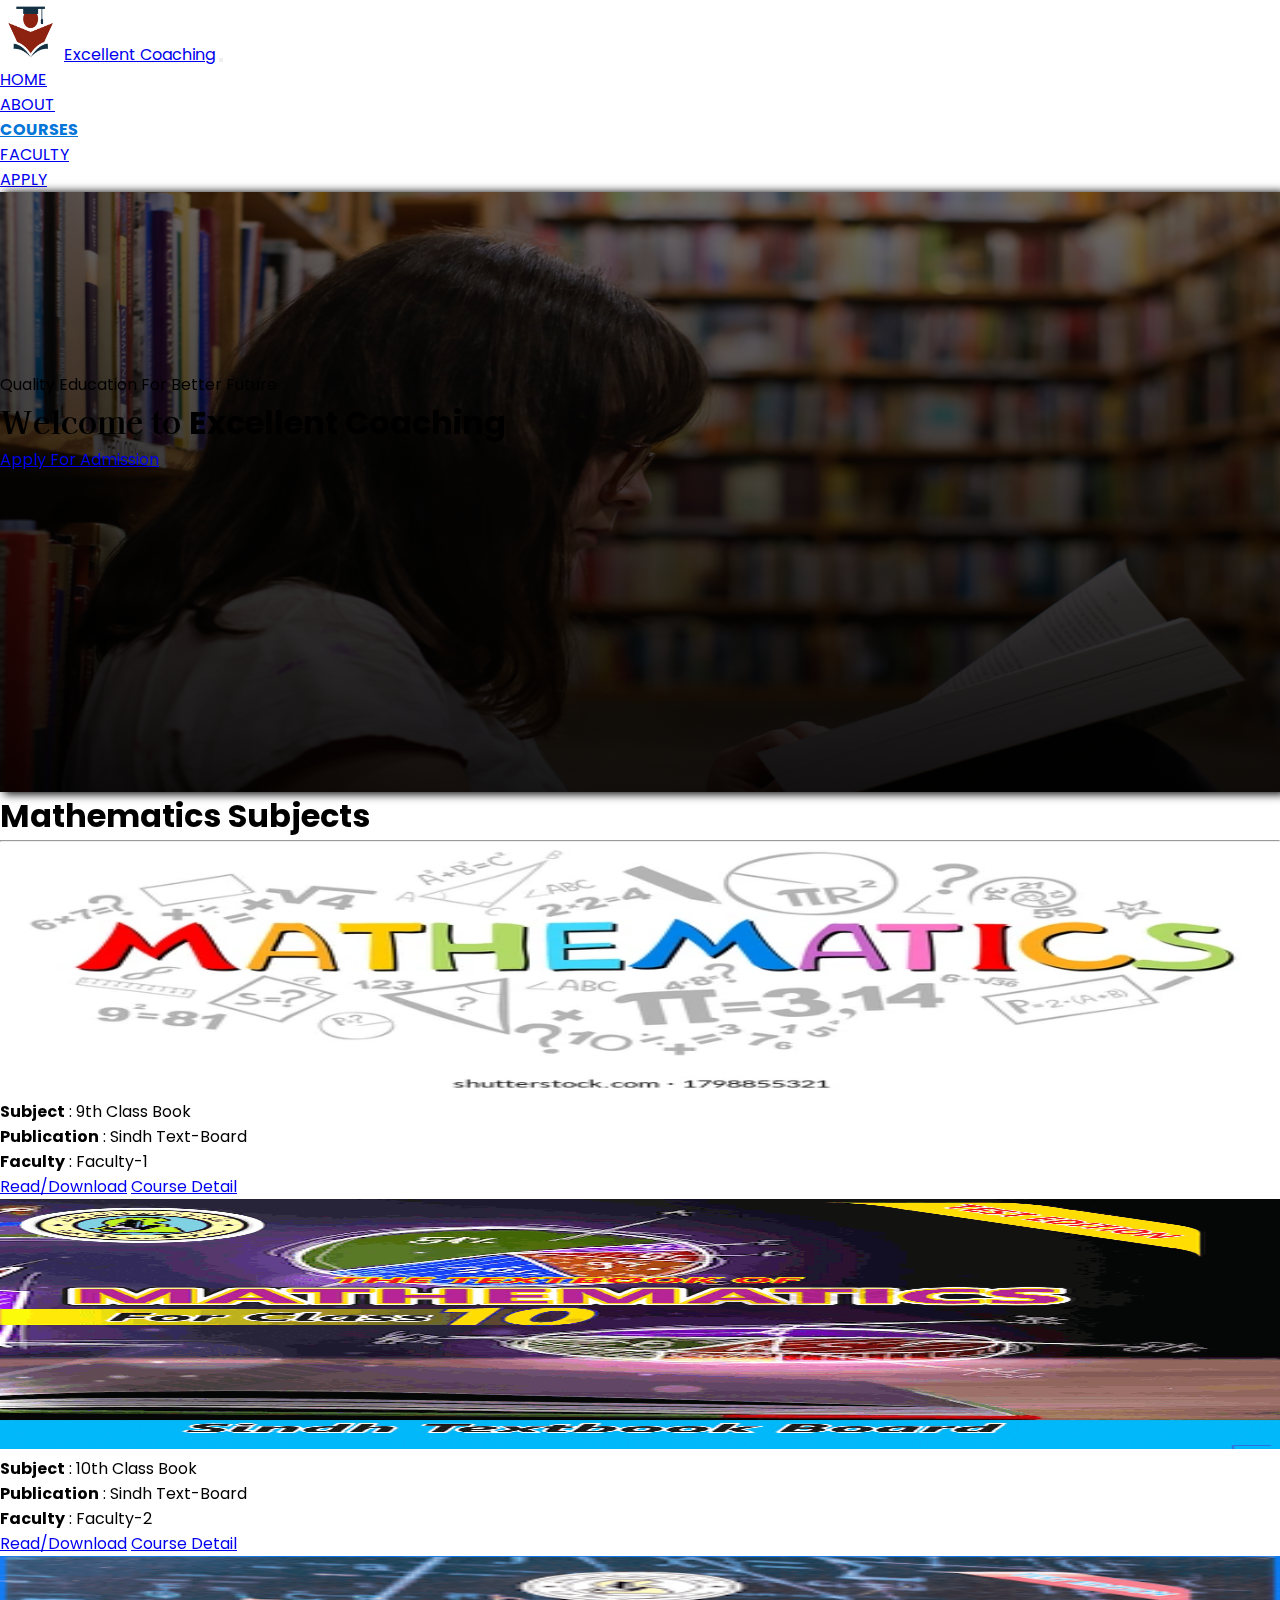
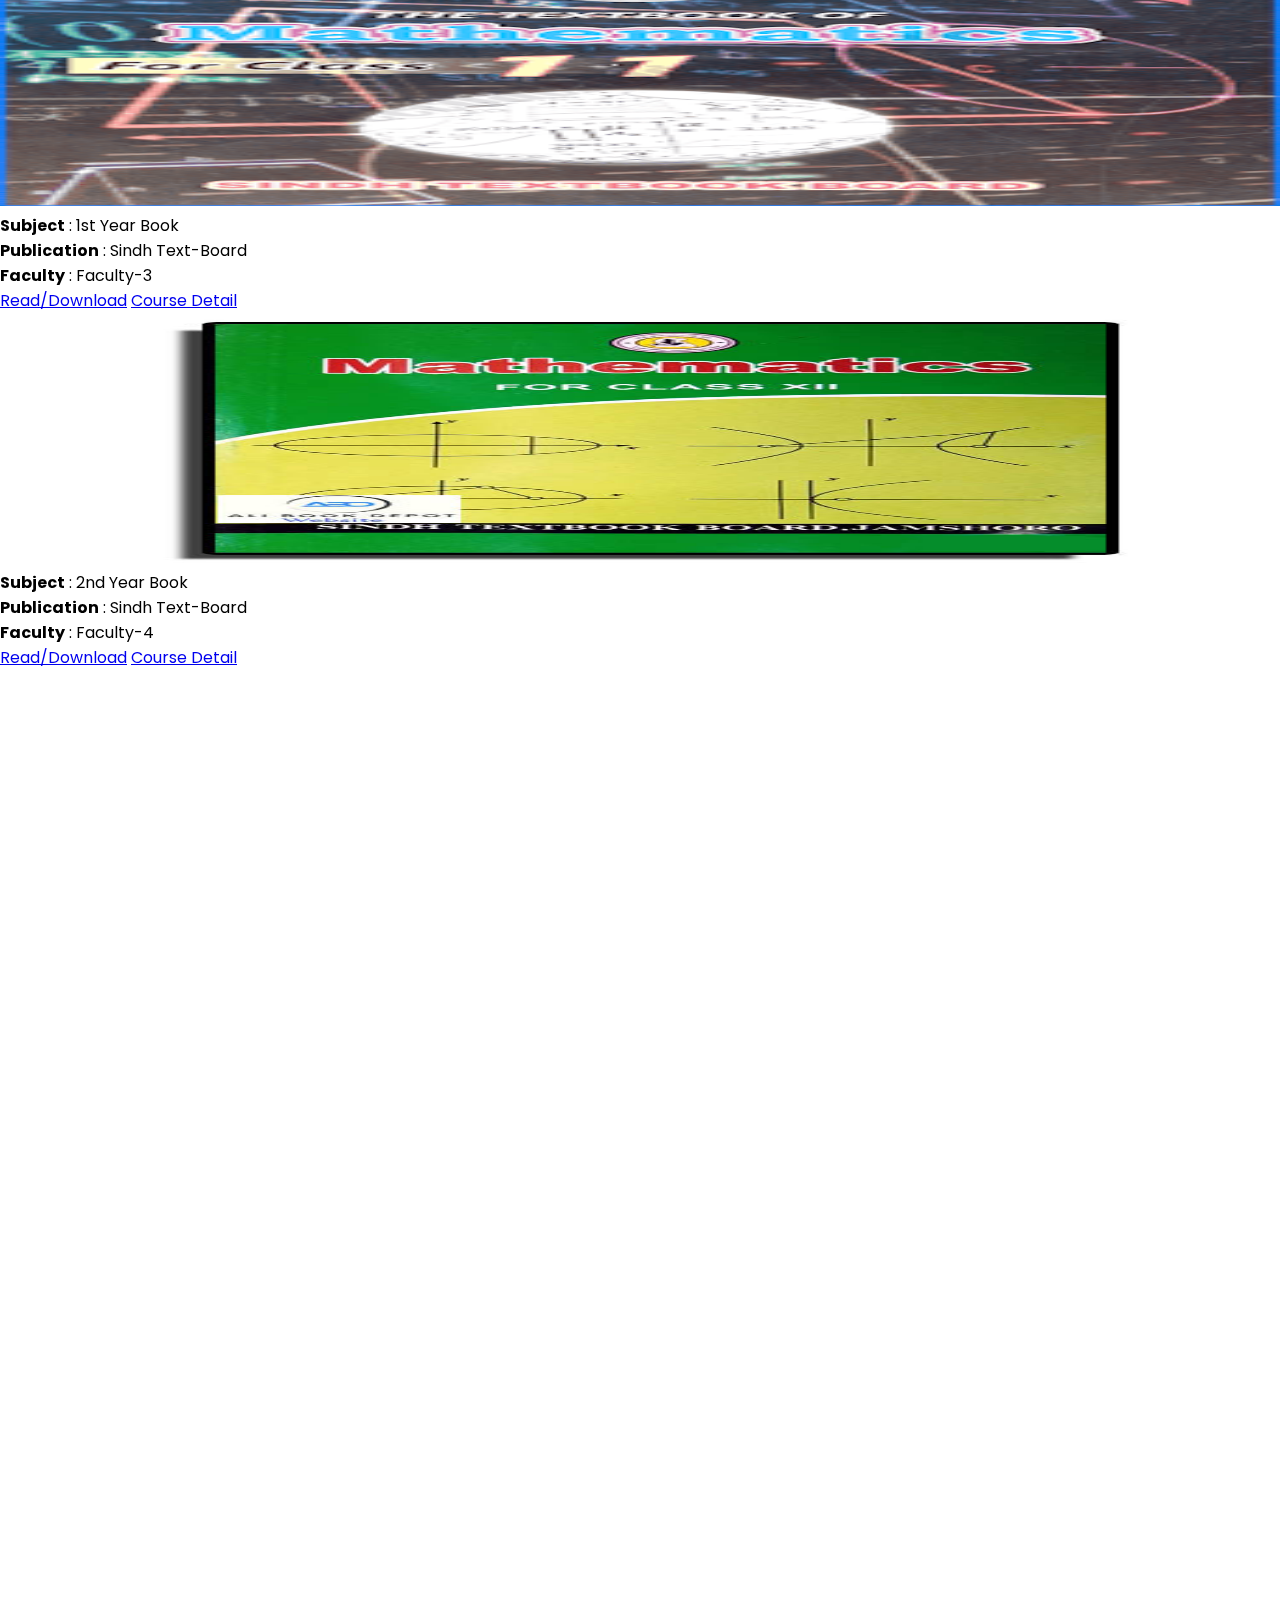
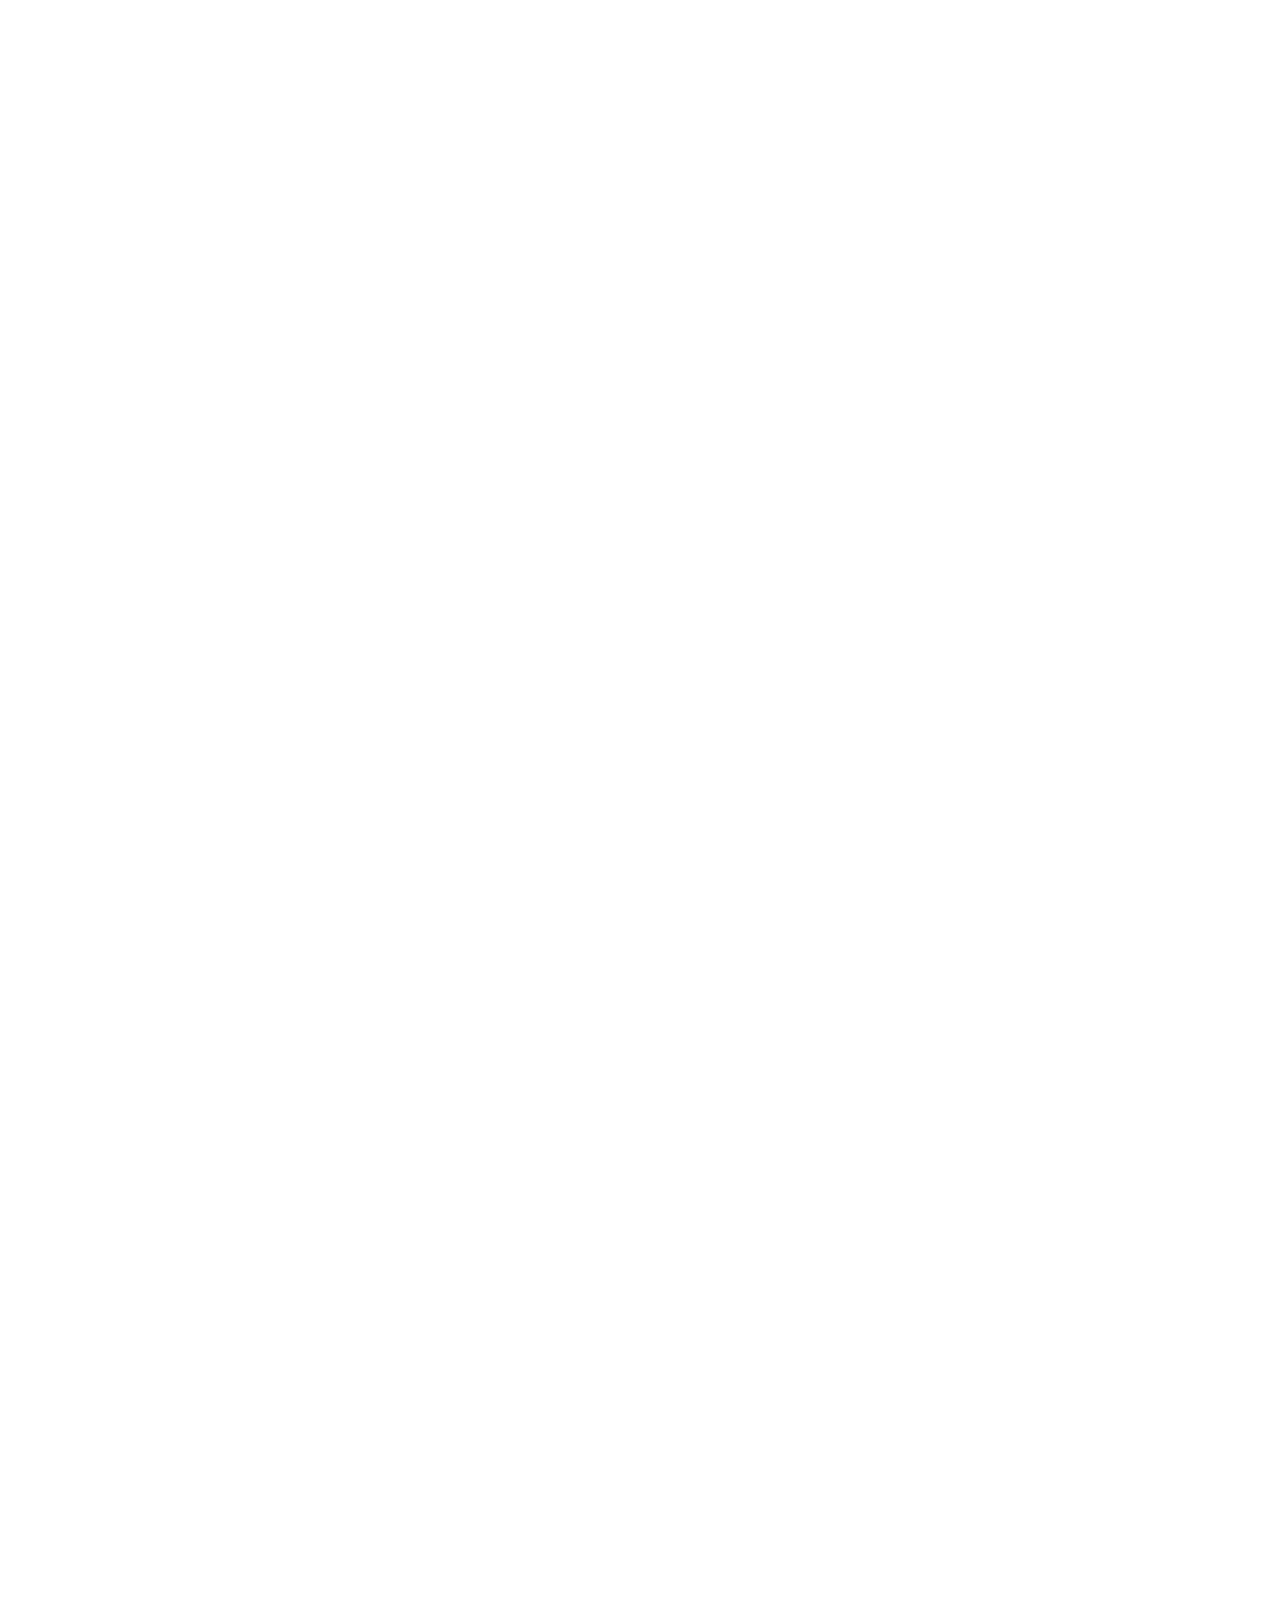
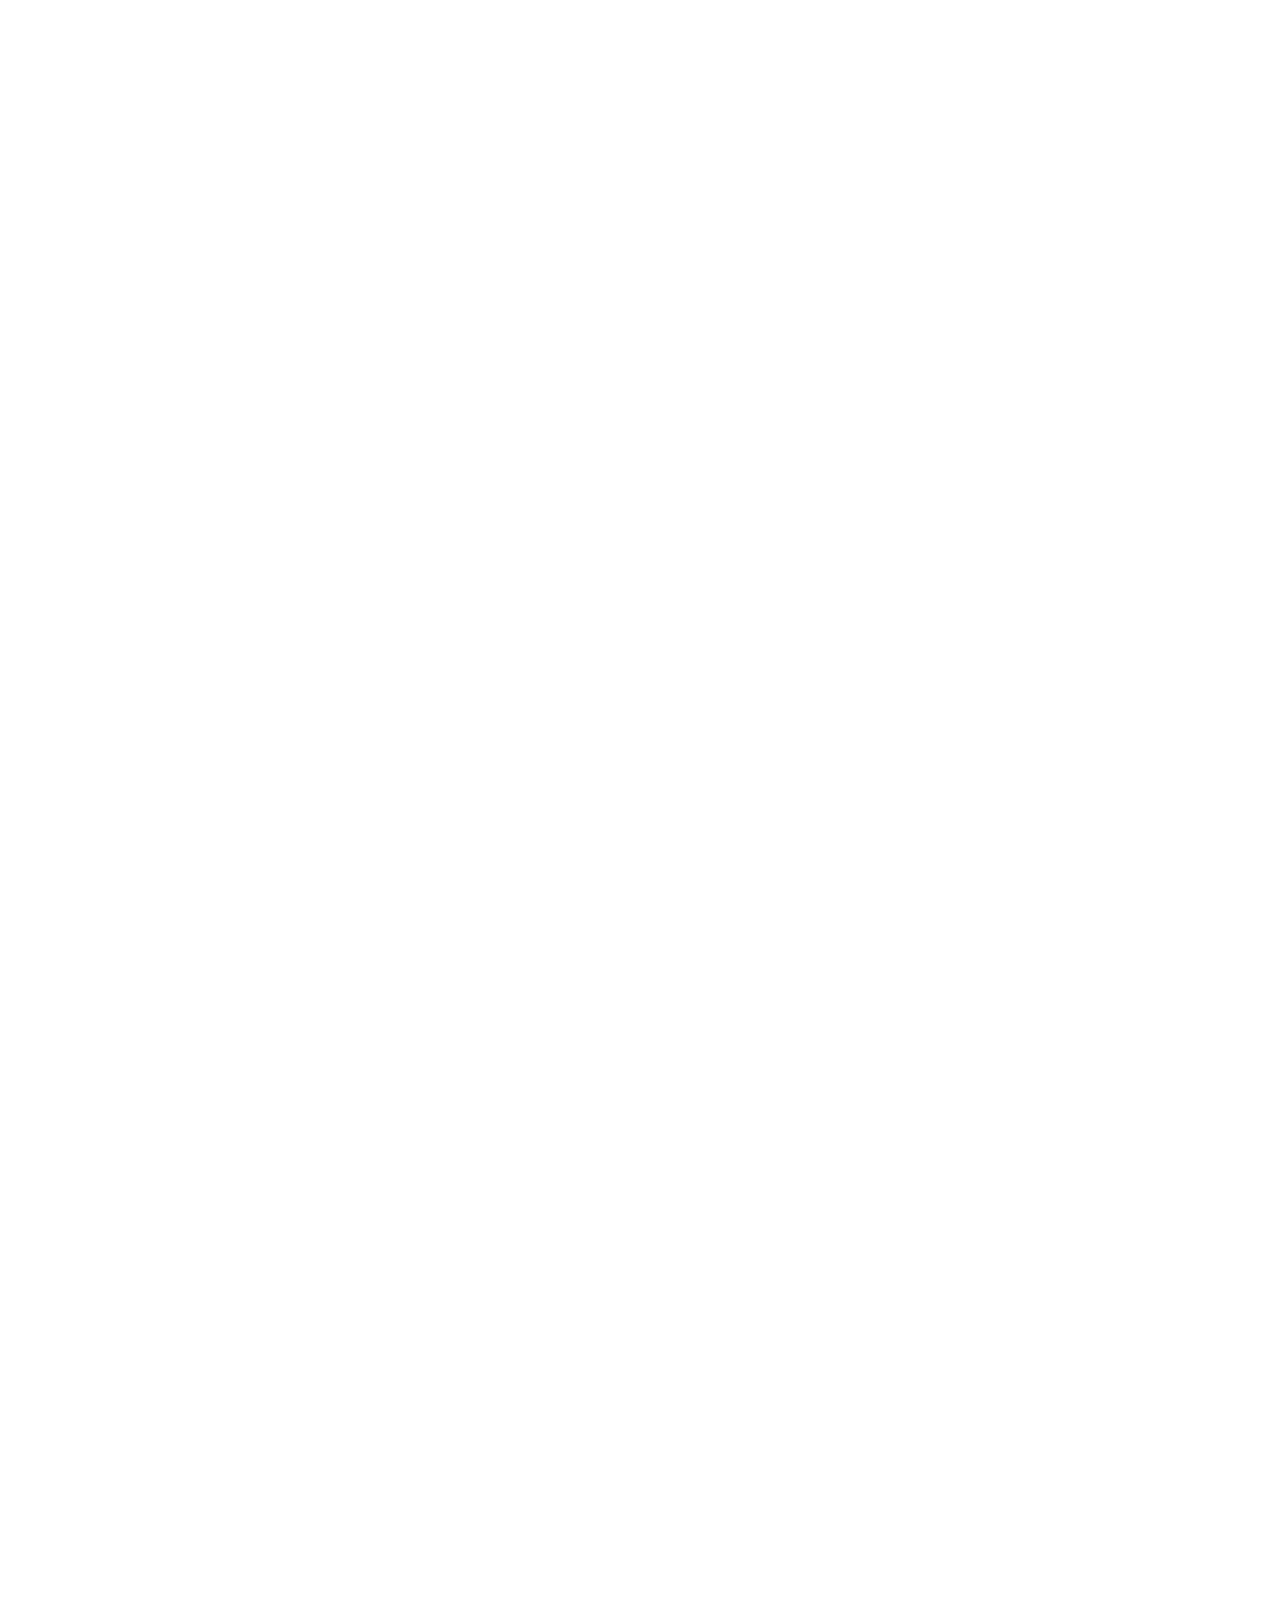
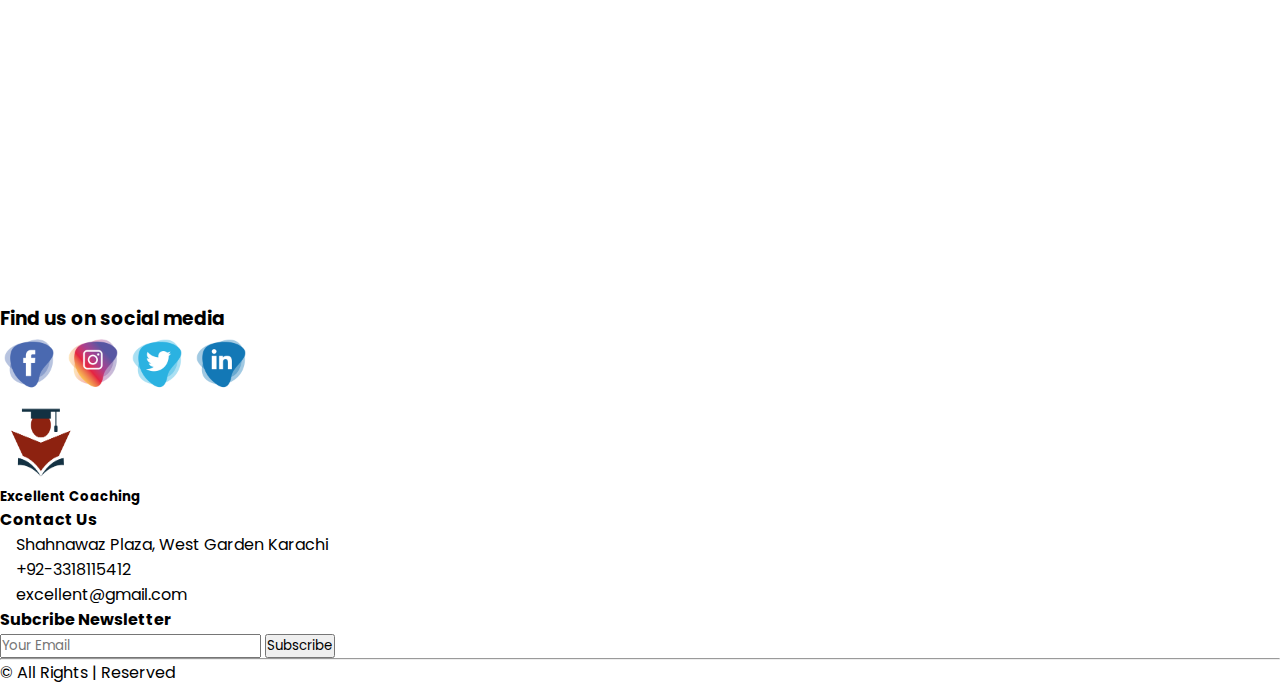
<file: HTML/science.html>
<!doctype html>
<html lang="en">

<head>
  <title>Science Course</title>
  <!-- Required meta tags -->
  <meta charset="utf-8">
  <meta name="viewport" content="width=device-width, initial-scale=1, shrink-to-fit=no">

  <!-- Bootstrap CSS v5.2.1 -->
  <link href="https://cdn.jsdelivr.net/npm/bootstrap@5.2.1/dist/css/bootstrap.min.css" rel="stylesheet"
    integrity="sha384-iYQeCzEYFbKjA/T2uDLTpkwGzCiq6soy8tYaI1GyVh/UjpbCx/TYkiZhlZB6+fzT" crossorigin="anonymous">

    <!--icon cdn  -->
    <link rel="stylesheet" href="https://cdnjs.cloudflare.com/ajax/libs/font-awesome/6.4.0/css/all.min.css"
        integrity="sha512-iecdLmaskl7CVkqkXNQ/ZH/XLlvWZOJyj7Yy7tcenmpD1ypASozpmT/E0iPtmFIB46ZmdtAc9eNBvH0H/ZpiBw=="
        crossorigin="anonymous" referrerpolicy="no-referrer" />

        <!-- External CSS -->
        <link rel="stylesheet" href="../CSS/style.css">
        
        <!-- fav icon link -->
    <link rel="icon" href="../images/fav-icon.png" type="images/png">

    <!---------------Animation on Scroll (AOS) cdn  -->
    <link rel="stylesheet" href="https://unpkg.com/aos@next/dist/aos.css" />
</head>

<body>
  <header>
    <!---------------------Navbar Starts -->
    <nav id="navbar" class="navbar navbar-expand-lg fixed-top">
      <div class="container">
          <img src="../images/logo-5.0.png" width="60px" height="60px"  alt="">
          <a class="navbar-brand text-light fs-3" href="index.html"><span class="text-primary text-uppercase">Excellent</span> <span class="fs-5 text-uppercase">Coaching</span></a>
          
          <button class="navbar-toggler" type="button" data-bs-toggle="collapse"
              data-bs-target="#navMenu">
              <span class="navbar-toggler-icon"></span>
          </button>
          <div class="collapse navbar-collapse" id="navMenu">
              <ul class="navbar-nav ms-auto mb-2 mb-lg-0">
                  <li class="nav-item px-2">
                      <a class="nav-link text-light" href="index.html">HOME</a>
                  </li>
                  <li class="nav-item px-2">
                      <a class="nav-link text-light" href="about.html">ABOUT</a>
                  </li>
                  <li class="nav-item dropdown px-2 active">
                      <a class="btn dropdown-toggle text-light" href="#" role="button" data-bs-toggle="dropdown" aria-expanded="false">
                        COURSES
                      </a>
                      <ul class="dropdown-menu">
                        <li><a class="dropdown-item" href="technology.html">Technology</a>
                          
                      </li>
                        <li><a class="dropdown-item" href="science.html">Science</a>
                          
                      </li>
                        
                        <li><a class="dropdown-item" href="arts.html">Arts</a>
                          
                      </li>
                      </ul>
                    </li>
                  <li class="nav-item px-2">
                      <a class="nav-link text-light" href="faculty.html">FACULTY</a>
                  </li>
                  <li class="nav-item px-2">
                      <a class="nav-link text-light" href="admission.html">APPLY</a>
                  </li>  
              </ul>
          </div>
      </div>
  </nav>
  <!---------------------Navbar Ends -->
  </header>
  <main>

    <!---------- Background section Starts  -->
    
    <div class="container-fluid px-0" data-aos="zoom-in">
      <div class="bg-img d-block w-100" style="box-shadow: 5px 1px 9px 1px black
      ">
        <div class="row">
          <div class="col-lg-12 col-md-12 col-sm-12 d-flex justify-content-center">
            <div class="container bg-dis text-center mt-5">
              <p class="text-light">Quality Education For Better Future</p>
              <h1 class="text-light">Welcome to <span class="text-primary">Excellent Coaching</span></h1>
              <a href="admission.html" target="_blank" type="button" class="btn btn-primary mt-4 fw-bold">Apply For Admission</a>
            </div>
          </div>
        </div>
      </div>
    </div>

    <!---------- Background section Ends  -->

    <!-----------------Science Course  -->
    <!-- Math -->
    <div class="container" data-aos="zoom-in">
      <div class="text-center mt-5">
        <h1><span class="text-primary">Mathematics</span> Subjects</h1>
        <hr class="w-25 m-auto">
      </div>
      <div class="row mt-5">
        <div class="col-lg-3 col-md-6 col-sm-12">
          <div class="card p-2">
            <img src="../images/courses-pic/mathematics-horizontal-banner-presentation-website-260nw-1798855321.webp" class="rounded" width="100%" height="250px" alt="">

            <p class="m-0 mt-3"> <b>Subject</b> : 9th Class Book</p>
            <p class="m-0"> <b>Publication</b> : Sindh Text-Board</p>
            <p class="m-0"> <b>Faculty</b> : Faculty-1</p>
            <a href="https://drive.google.com/file/d/11Ew6cIT0eil-8GaCcR6iCkBkn2oK_Jg8/view" class="btn btn-primary w-100 m-auto mt-3" target="_blank">Read/Download</a>
            <a href="../Course Detail/Excellent coaching-2.pdf" class="btn btn-primary w-100 m-auto mt-3" target="_blank">Course Detail</a>
          </div>
        </div>
        <div class="col-lg-3 col-md-6 col-sm-12">
          <div class="card p-2">
            <img src="../images/courses-pic/Math-10Th.png" class="rounded" width="100%" height="250px" alt="">
            <p class="m-0 mt-3"> <b>Subject</b> : 10th Class Book</p>
            <p class="m-0"> <b>Publication</b> : Sindh Text-Board</p>
            <p class="m-0"> <b>Faculty</b> : Faculty-2</p>
            <a href="https://drive.google.com/file/d/11Ew6cIT0eil-8GaCcR6iCkBkn2oK_Jg8/view" class="btn btn-primary w-100 m-auto mt-3" target="_blank">Read/Download</a>
            <a href="../Course Detail/Excellent coaching-2.pdf" class="btn btn-primary w-100 m-auto mt-3" target="_blank">Course Detail</a>
          </div>
        </div>
        <div class="col-lg-3 col-md-6 col-sm-12">
          <div class="card p-2">
            <img src="../images/courses-pic/MATH 11.png" class="rounded" width="100%" height="250px" alt="">
            <p class="m-0 mt-3"> <b>Subject</b> : 1st Year Book</p>
            <p class="m-0"> <b>Publication</b> : Sindh Text-Board</p>
            <p class="m-0"> <b>Faculty</b> : Faculty-3</p>
            <a href="https://drive.google.com/file/d/11Ew6cIT0eil-8GaCcR6iCkBkn2oK_Jg8/view" class="btn btn-primary w-100 m-auto mt-3" target="_blank">Read/Download</a>
            <a href="../Course Detail/Excellent coaching-2.pdf" class="btn btn-primary w-100 m-auto mt-3" target="_blank">Course Detail</a>
          </div>
        </div>
        <div class="col-lg-3 col-md-6 col-sm-12">
          <div class="card p-2">
            <img src="../images/courses-pic/mathematics-12.jpg" class="rounded" width="100%" height="250px" alt="">
            <p class="m-0 mt-3"> <b>Subject</b> : 2nd Year Book</p>
            <p class="m-0"> <b>Publication</b> : Sindh Text-Board</p>
            <p class="m-0"> <b>Faculty</b> : Faculty-4</p>
            <a href="https://drive.google.com/file/d/11Ew6cIT0eil-8GaCcR6iCkBkn2oK_Jg8/view" class="btn btn-primary w-100 m-auto mt-3" target="_blank">Read/Download</a>
            <a href="../Course Detail/Excellent coaching-2.pdf" class="btn btn-primary w-100 m-auto mt-3" target="_blank">Course Detail</a>
          </div>
        </div>
      </div>
    </div>

    <!--Biology  -->
    <div class="container mt-4" data-aos="zoom-in">
      <div class="text-center my-5">
        <h1><span class="text-primary">Biology</span> Subjects</h1>
        <hr class="w-25 m-auto">
      </div>
      <div class="row">
        <div class="col-lg-3 col-md-6 col-sm-12">
          <div class="card p-2">
            <img src="../images/courses-pic/BIO 9(1).webp" class="rounded" width="100%" height="250px" alt="">
            <p class="m-0 mt-3"> <b>Subject</b> : 9th Class Book</p>
            <p class="m-0"> <b>Publication</b> : Sindh Text-Board</p>
            <p class="m-0"> <b>Faculty</b> : Faculty-1</p>
            <a href="https://drive.google.com/file/d/11Ew6cIT0eil-8GaCcR6iCkBkn2oK_Jg8/view" class="btn btn-primary w-100 m-auto mt-3" target="_blank">Read/Download</a>
            <a href="../Course Detail/Excellent coaching-2.pdf" class="btn btn-primary w-100 m-auto mt-3" target="_blank">Course Detail</a>
          </div>
        </div>
        <div class="col-lg-3 col-md-6 col-sm-12">
          <div class="card p-2">
            <img src="../images/courses-pic/biology-10-sindh-text.jpg" class="rounded" width="100%" height="250px" alt="">
            <p class="m-0 mt-3"> <b>Subject</b> : 10th Class Book</p>
            <p class="m-0"> <b>Publication</b> : Sindh Text-Board</p>
            <p class="m-0"> <b>Faculty</b> : Faculty-2</p>
            <a href="https://drive.google.com/file/d/11Ew6cIT0eil-8GaCcR6iCkBkn2oK_Jg8/view" class="btn btn-primary w-100 m-auto mt-3" target="_blank">Read/Download</a>
            <a href="../Course Detail/Excellent coaching-2.pdf" class="btn btn-primary w-100 m-auto mt-3" target="_blank">Course Detail</a>
          </div>
        </div>
        <div class="col-lg-3 col-md-6 col-sm-12">
          <div class="card p-2">
            <img src="../images/courses-pic/BIO 11.jpg" class="rounded" width="100%" height="250px" alt="">
            <p class="m-0 mt-3"> <b>Subject</b> : 1st Year Book</p>
            <p class="m-0"> <b>Publication</b> : Sindh Text-Board</p>
            <p class="m-0"> <b>Faculty</b> : Faculty-3</p>
            <a href="https://drive.google.com/file/d/11Ew6cIT0eil-8GaCcR6iCkBkn2oK_Jg8/view" class="btn btn-primary w-100 m-auto mt-3" target="_blank">Read/Download</a>
            <a href="../Course Detail/Excellent coaching-2.pdf" class="btn btn-primary w-100 m-auto mt-3" target="_blank">Course Detail</a>
          </div>
        </div>
        <div class="col-lg-3 col-md-6 col-sm-12">
          <div class="card p-2">
            <img src="../images/courses-pic/BIO 12(1).jpg" class="rounded" width="100%" height="250px" alt="">
            <p class="m-0 mt-3"> <b>Subject</b> : 2nd Year Book</p>
            <p class="m-0"> <b>Publication</b> : Sindh Text-Board</p>
            <p class="m-0"> <b>Faculty</b> : Faculty-4</p>
            <a href="https://drive.google.com/file/d/11Ew6cIT0eil-8GaCcR6iCkBkn2oK_Jg8/view" class="btn btn-primary w-100 m-auto mt-3" target="_blank">Read/Download</a>
            <a href="../Course Detail/Excellent coaching-2.pdf" class="btn btn-primary w-100 m-auto mt-3" target="_blank">Course Detail</a>
          </div>
        </div>
      </div>
    </div>

    <!-- Physics -->
    <div class="container mt-4" data-aos="zoom-in">
      <div class="text-center my-5">
        <h1><span class="text-primary">Physics</span> Subjects</h1>
        <hr class="w-25 m-auto">
      </div>
      <div class="row">
        <div class="col-lg-3 col-md-6 col-sm-12">
          <div class="card p-2">
            <img src="../images/courses-pic/physics 9.jpg" class="rounded" width="100%" height="250px" alt="">
            <p class="m-0 mt-3"> <b>Subject</b> : 9th Class Book</p>
            <p class="m-0"> <b>Publication</b> : Sindh Text-Board</p>
            <p class="m-0"> <b>Faculty</b> : Faculty-1</p>
            <a href="https://drive.google.com/file/d/11Ew6cIT0eil-8GaCcR6iCkBkn2oK_Jg8/view" class="btn btn-primary w-100 m-auto mt-3" target="_blank">Read/Download</a>
            <a href="../Course Detail/Excellent coaching-2.pdf" class="btn btn-primary w-100 m-auto mt-3" target="_blank">Course Detail</a>
          </div>
        </div>
        <div class="col-lg-3 col-md-6 col-sm-12">
          <div class="card p-2">
            <img src="../images/courses-pic/physic 10.jpg" class="rounded" width="100%" height="250px" alt="">
            <p class="m-0 mt-3"> <b>Subject</b> : 10th Class Book</p>
            <p class="m-0"> <b>Publication</b> : Sindh Text-Board</p>
            <p class="m-0"> <b>Faculty</b> : Faculty-1</p>
            <a href="https://drive.google.com/file/d/11Ew6cIT0eil-8GaCcR6iCkBkn2oK_Jg8/view" class="btn btn-primary w-100 m-auto mt-3" target="_blank">Read/Download</a>
            <a href="../Course Detail/Excellent coaching-2.pdf" class="btn btn-primary w-100 m-auto mt-3" target="_blank">Course Detail</a>
          </div>
        </div>
        <div class="col-lg-3 col-md-6 col-sm-12">
          <div class="card p-2">
            <img src="../images/courses-pic/physics 11.jpg" class="rounded" width="100%" height="250px" alt="">
            <p class="m-0 mt-3"> <b>Subject</b> : 1st Year Book</p>
            <p class="m-0"> <b>Publication</b> : Sindh Text-Board</p>
            <p class="m-0"> <b>Faculty</b> : Faculty-1</p>
            <a href="https://drive.google.com/file/d/11Ew6cIT0eil-8GaCcR6iCkBkn2oK_Jg8/view" class="btn btn-primary w-100 m-auto mt-3" target="_blank">Read/Download</a>
            <a href="../Course Detail/Excellent coaching-2.pdf" class="btn btn-primary w-100 m-auto mt-3" target="_blank">Course Detail</a>
          </div>
        </div>
        <div class="col-lg-3 col-md-6 col-sm-12">
          <div class="card p-2">
            <img src="../images/courses-pic/physics 12.png" class="rounded" width="100%" height="250px" alt="">
            <p class="m-0 mt-3"> <b>Subject</b> : 2nd Year Book</p>
            <p class="m-0"> <b>Publication</b> : Sindh Text-Board</p>
            <p class="m-0"> <b>Faculty</b> : Faculty-1</p>
            <a href="https://drive.google.com/file/d/11Ew6cIT0eil-8GaCcR6iCkBkn2oK_Jg8/view" class="btn btn-primary w-100 m-auto mt-3" target="_blank">Read/Download</a>
            <a href="../Course Detail/Excellent coaching-2.pdf" class="btn btn-primary w-100 m-auto mt-3" target="_blank">Course Detail</a>
          </div>
        </div>
      </div>
    </div>

    <!-- chemistry -->
    <div class="container mt-4" data-aos="zoom-in">
      <div class="text-center my-5">
        <h1><span class="text-primary">Chemistry</span> Subjects</h1>
        <hr class="w-25 m-auto">
      </div>
      <div class="row">
        <div class="col-lg-3 col-md-6 col-sm-12">
          <div class="card p-2">
            <img src="../images/courses-pic/chemistry-9-sindh-text.jpg" class="rounded" width="100%" height="250px" alt="">
            <p class="m-0 mt-3"> <b>Subject</b> : 9th Class Book</p>
            <p class="m-0"> <b>Publication</b> : Sindh Text-Board</p>
            <p class="m-0"> <b>Faculty</b> : Faculty-1</p>
            <a href="https://drive.google.com/file/d/11Ew6cIT0eil-8GaCcR6iCkBkn2oK_Jg8/view" class="btn btn-primary w-100 m-auto mt-3" target="_blank">Read/Download</a>
            <a href="../Course Detail/Excellent coaching-2.pdf" class="btn btn-primary w-100 m-auto mt-3" target="_blank">Course Detail</a>
          </div>
        </div>
        <div class="col-lg-3 col-md-6 col-sm-12">
          <div class="card p-2">
            <img src="../images/courses-pic/chemistry-matric-stbb-1.jpg" class="rounded" width="100%" height="250px" alt="">
            <p class="m-0 mt-3"> <b>Subject</b> : 10th Class Book</p>
            <p class="m-0"> <b>Publication</b> : Sindh Text-Board</p>
            <p class="m-0"> <b>Faculty</b> : Faculty-1</p>
            <a href="https://drive.google.com/file/d/11Ew6cIT0eil-8GaCcR6iCkBkn2oK_Jg8/view" class="btn btn-primary w-100 m-auto mt-3" target="_blank">Read/Download</a>
            <a href="../Course Detail/Excellent coaching-2.pdf" class="btn btn-primary w-100 m-auto mt-3" target="_blank">Course Detail</a>
          </div>
        </div>
        <div class="col-lg-3 col-md-6 col-sm-12">
          <div class="card p-2">
            <img src="../images/courses-pic/chemistry 11.jpg" class="rounded" width="100%" height="250px" alt="">
            <p class="m-0 mt-3"> <b>Subject</b> : 1st Year Book</p>
            <p class="m-0"> <b>Publication</b> : Sindh Text-Board</p>
            <p class="m-0"> <b>Faculty</b> : Faculty-1</p>
            <a href="https://drive.google.com/file/d/11Ew6cIT0eil-8GaCcR6iCkBkn2oK_Jg8/view" class="btn btn-primary w-100 m-auto mt-3" target="_blank">Read/Download</a>
            <a href="../Course Detail/Excellent coaching-2.pdf" class="btn btn-primary w-100 m-auto mt-3" target="_blank">Course Detail</a>
          </div>
        </div>
        <div class="col-lg-3 col-md-6 col-sm-12">
          <div class="card p-2">
            <img src="../images/courses-pic/chemistry 12.jpg" class="rounded" width="100%" height="250px" alt="">
            <p class="m-0 mt-3"> <b>Subject</b> : 2nd Year Book</p>
            <p class="m-0"> <b>Publication</b> : Sindh Text-Board</p>
            <p class="m-0"> <b>Faculty</b> : Faculty-1</p>
            <a href="https://drive.google.com/file/d/11Ew6cIT0eil-8GaCcR6iCkBkn2oK_Jg8/view" class="btn btn-primary w-100 m-auto mt-3" target="_blank">Read/Download</a>
            <a href="../Course Detail/Excellent coaching-2.pdf" class="btn btn-primary w-100 m-auto mt-3" target="_blank">Course Detail</a>
          </div>
        </div>
      </div>
    </div>

  </main>
  <!----------------footer section Starts ------->

  <footer class="bg-dark text-light">
    <div class="container">
            <div class="container text-center py-4">
                <h3>Find us on social media</h3>
                <div class="social-icon">
                    <a href="https://www.facebook.com/" target="_blank"><img src="../images/facebook-icon.png" alt=""></a>
                    <a href="https://www.instagram.com/" target="_blank"><img src="../images/instagram-icon.png" alt=""></a>
                    <a href="https://twitter.com/i/flow/login?redirect_after_login=%2F" target="_blank"><img src="../images/twitter-icon.png" alt=""></a>
                    <a href="https://www.linkedin.com/" target="_blank"><img src="../images/linkedin-icon.png" alt=""></a>
                </div>
            </div>

        <div class="row">
            <div class="col-md-4 col-lg-4 col-12 text-center">
                <img src="../images/logo-5.0.png" width="80px" height="80px" alt="">
                <h5>Excellent Coaching</h5>
            </div>
            <div class="col-md-4 col-lg-4 col-12 mt-4">
                <p><b>Contact Us</b></p>
                <p><i class="fa fa-map-marker" aria-hidden="true"></i>&nbsp;&nbsp;&nbsp;  Shahnawaz Plaza, West Garden Karachi</p>
                <p><i class="fa fa-phone" aria-hidden="true"></i>&nbsp;&nbsp;&nbsp; +92-3318115412</p>
                <p><i class="fa fa-envelope" aria-hidden="true"></i>&nbsp;&nbsp;&nbsp; excellent@gmail.com</p>
            </div>
            <div class="col-md-4 col-lg-4 col-12 mt-4">
                <p><b>Subcribe Newsletter</b></p>
                <input type="email" class="form-control" placeholder="Your Email" >
                <button type="button" class="btn btn-primary mt-4">Subscribe</button>
            </div>
        </div>
        <hr>
        <p class="text-center pb-4">&copy; All Rights | Reserved</p>
    </div>
</footer>

<!----------------footer section Ends ------->
  <!-- Bootstrap JavaScript Libraries -->
  <script src="https://cdn.jsdelivr.net/npm/@popperjs/core@2.11.6/dist/umd/popper.min.js"
    integrity="sha384-oBqDVmMz9ATKxIep9tiCxS/Z9fNfEXiDAYTujMAeBAsjFuCZSmKbSSUnQlmh/jp3" crossorigin="anonymous">
    </script>

  <script src="https://cdn.jsdelivr.net/npm/bootstrap@5.2.1/dist/js/bootstrap.min.js"
    integrity="sha384-7VPbUDkoPSGFnVtYi0QogXtr74QeVeeIs99Qfg5YCF+TidwNdjvaKZX19NZ/e6oz" crossorigin="anonymous">
    </script>

    <!----------------- jQuery cdn  -->
    <script src="https://code.jquery.com/jquery-3.7.0.js" integrity="sha256-JlqSTELeR4TLqP0OG9dxM7yDPqX1ox/HfgiSLBj8+kM=" crossorigin="anonymous"></script>


    <script>
        const navEl = document.querySelector('.navbar');
        window.addEventListener('scroll', () =>{
            if(window.scrollY > 56){
                navEl.classList.add('navbar-scrolled');
            }
            else if(window.scrollY < 56){
                navEl.classList.remove('navbar-scrolled')
            }
        })
    </script>

    <!-------------- for dropdown hover show  -->
<script>
  $(document).ready(function () {
      $('.dropdown').hover(function () {
          $(this).addClass('show');
          $(this).find('.dropdown-menu').addClass('show');
      }, function () {
          $(this).removeClass('show');
          $(this).find('.dropdown-menu').removeClass('show');
      });
  });
</script>

<!-- Animation On Scroll  -->
<script src="https://unpkg.com/aos@next/dist/aos.js"></script>
<script>
AOS.init({
    offset: 50,
    duration: 1000,
});
</script>
</body>

</html>
</file>
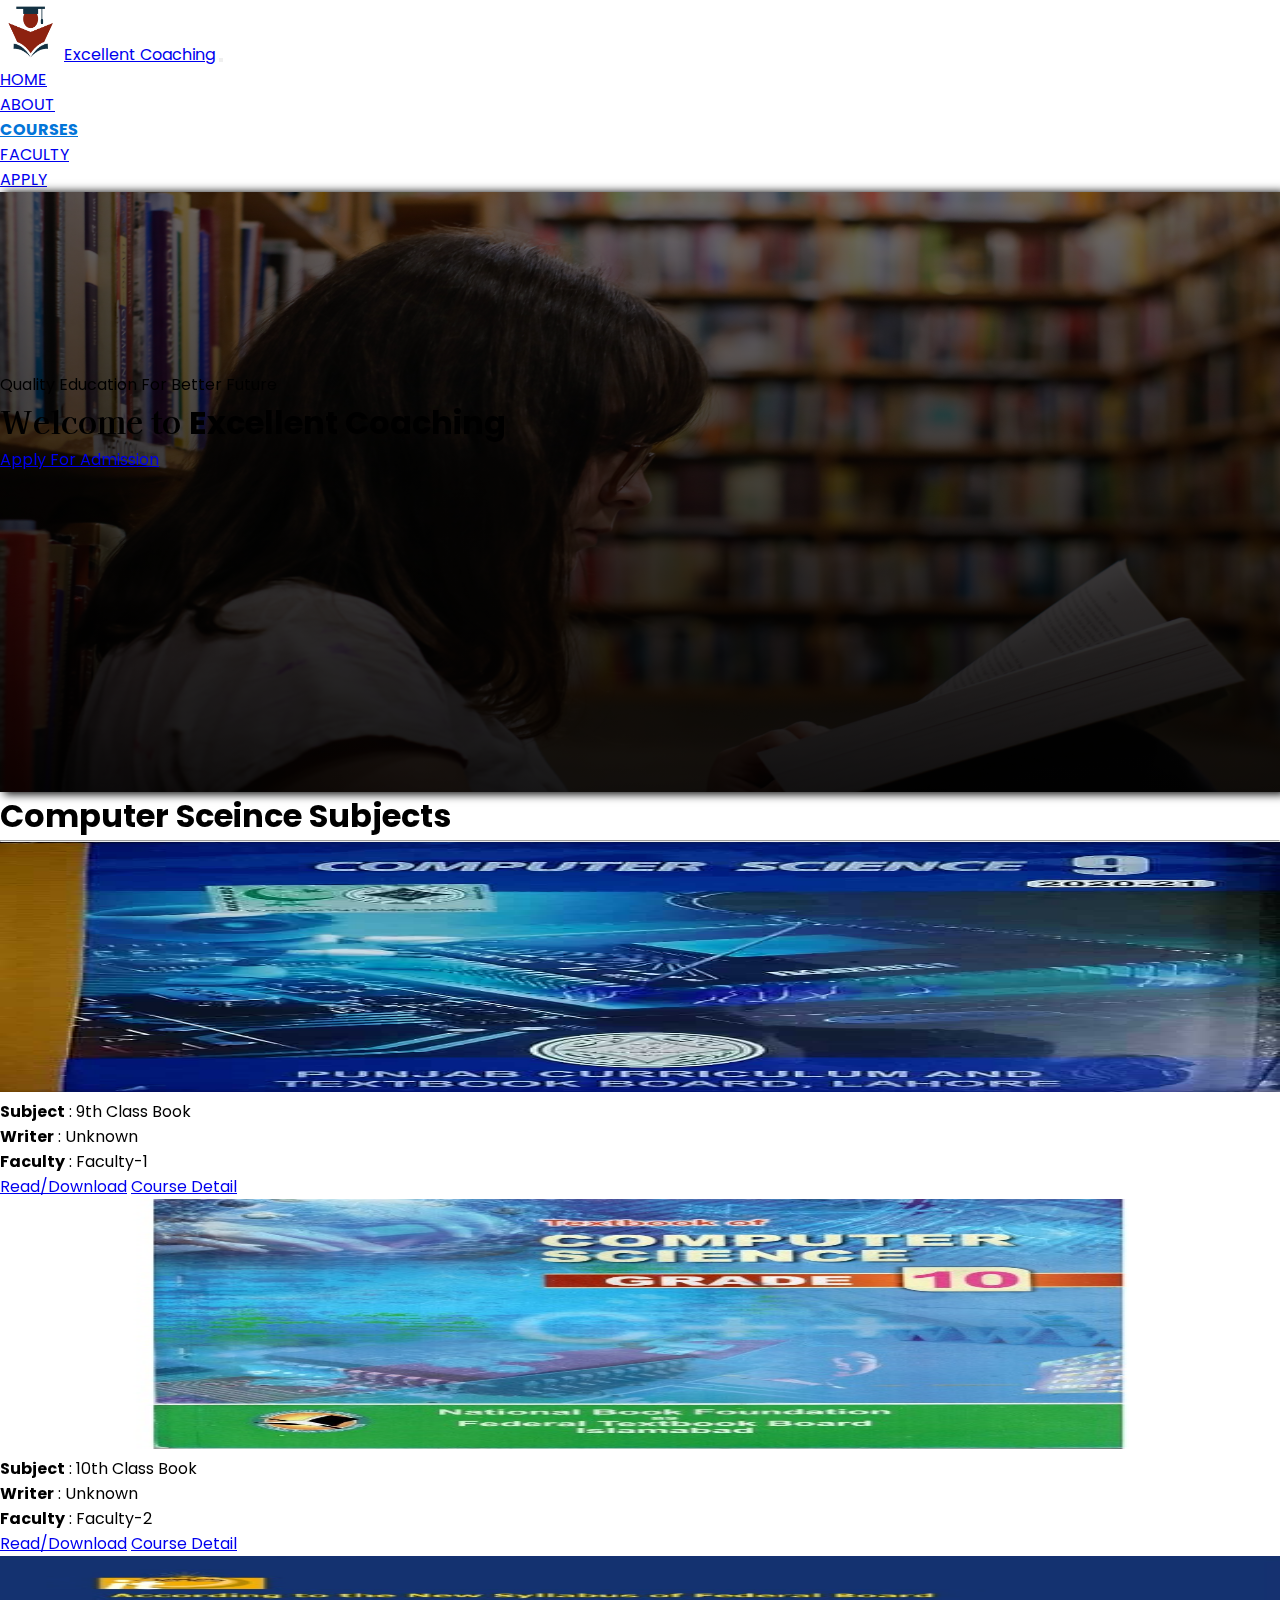
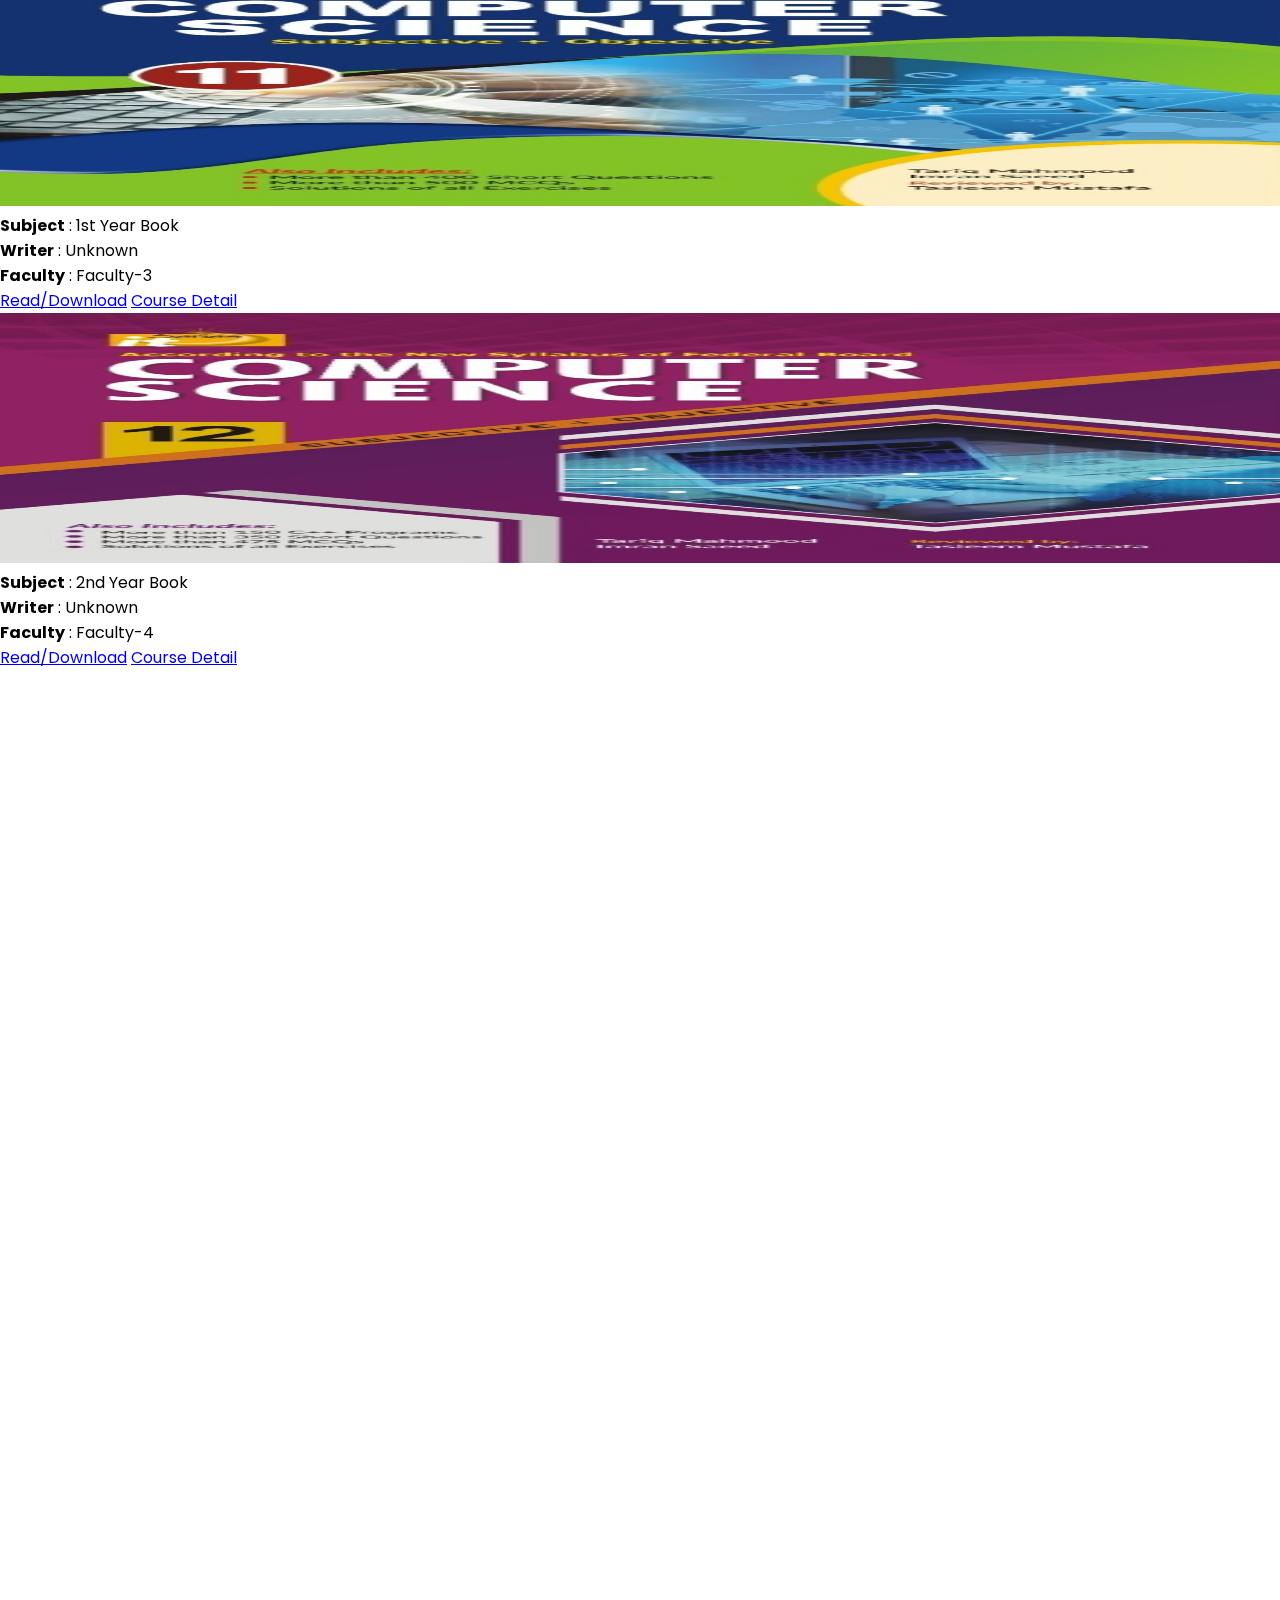
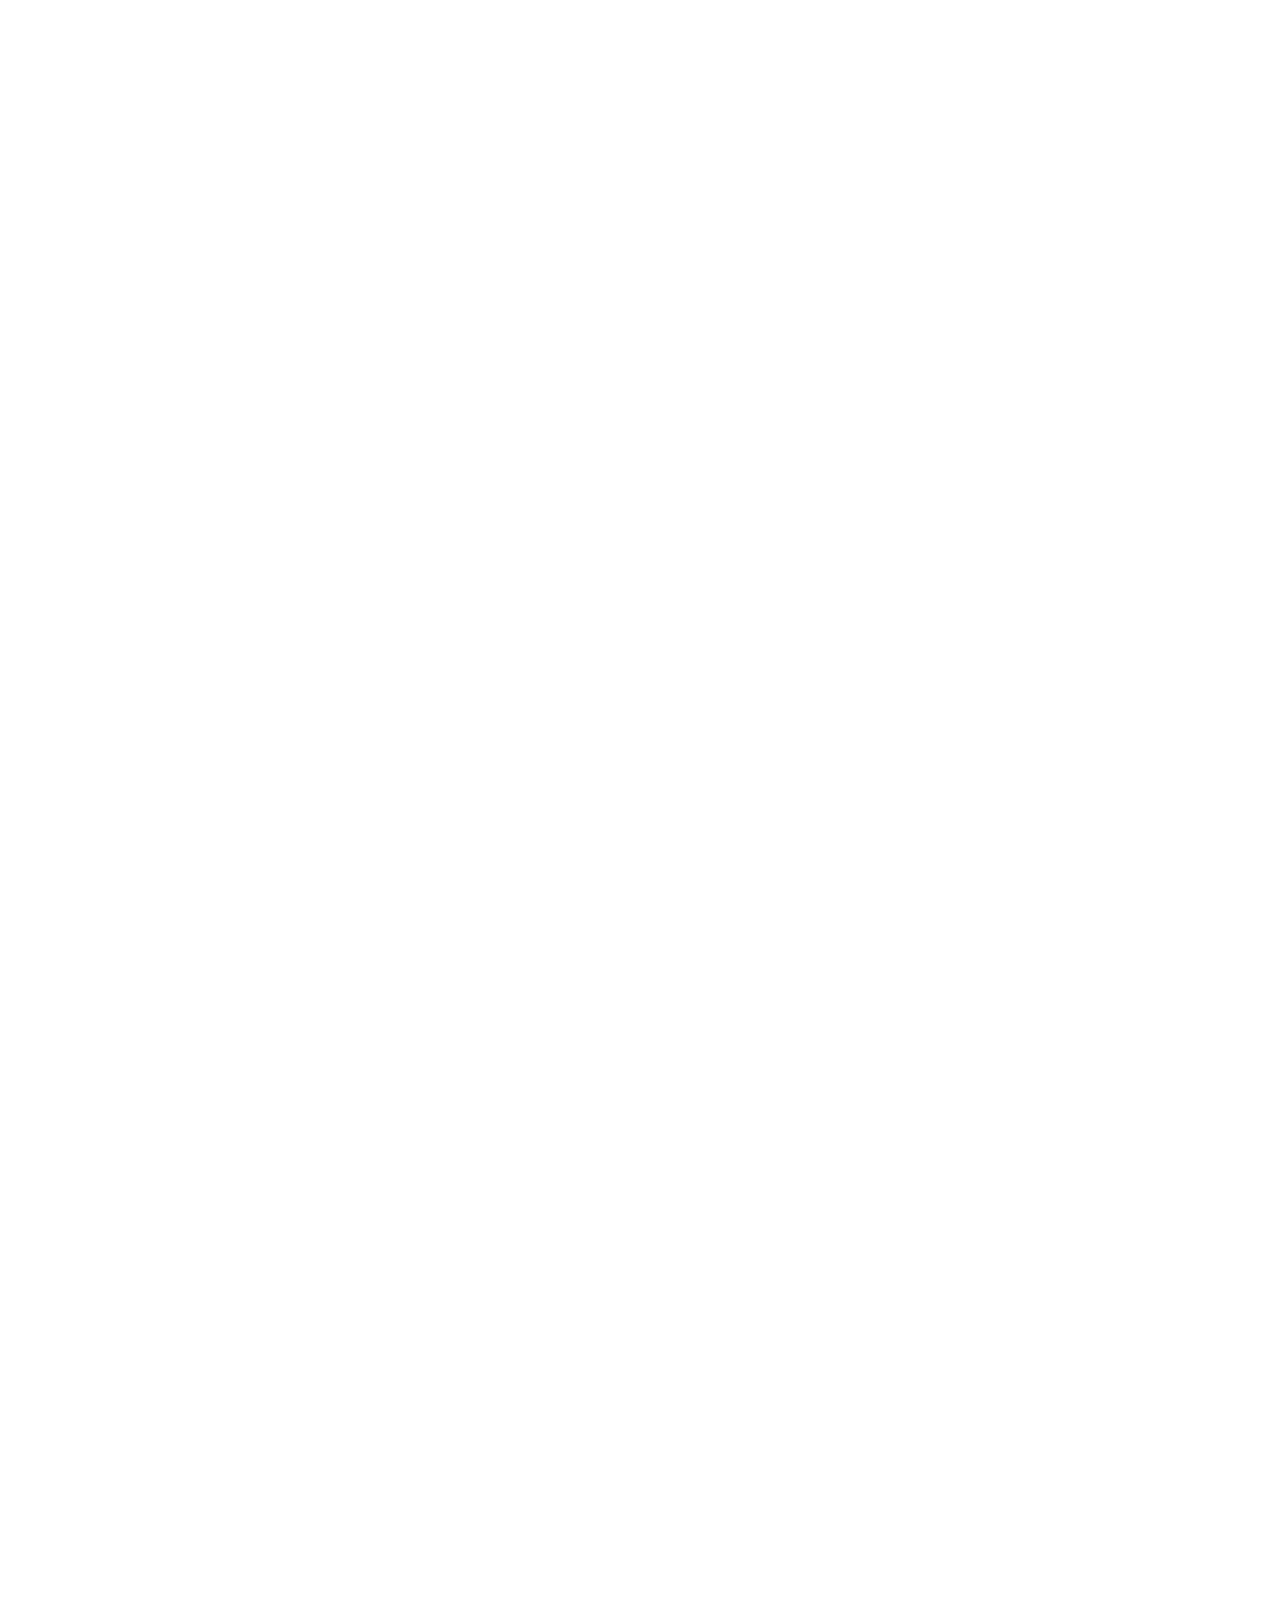
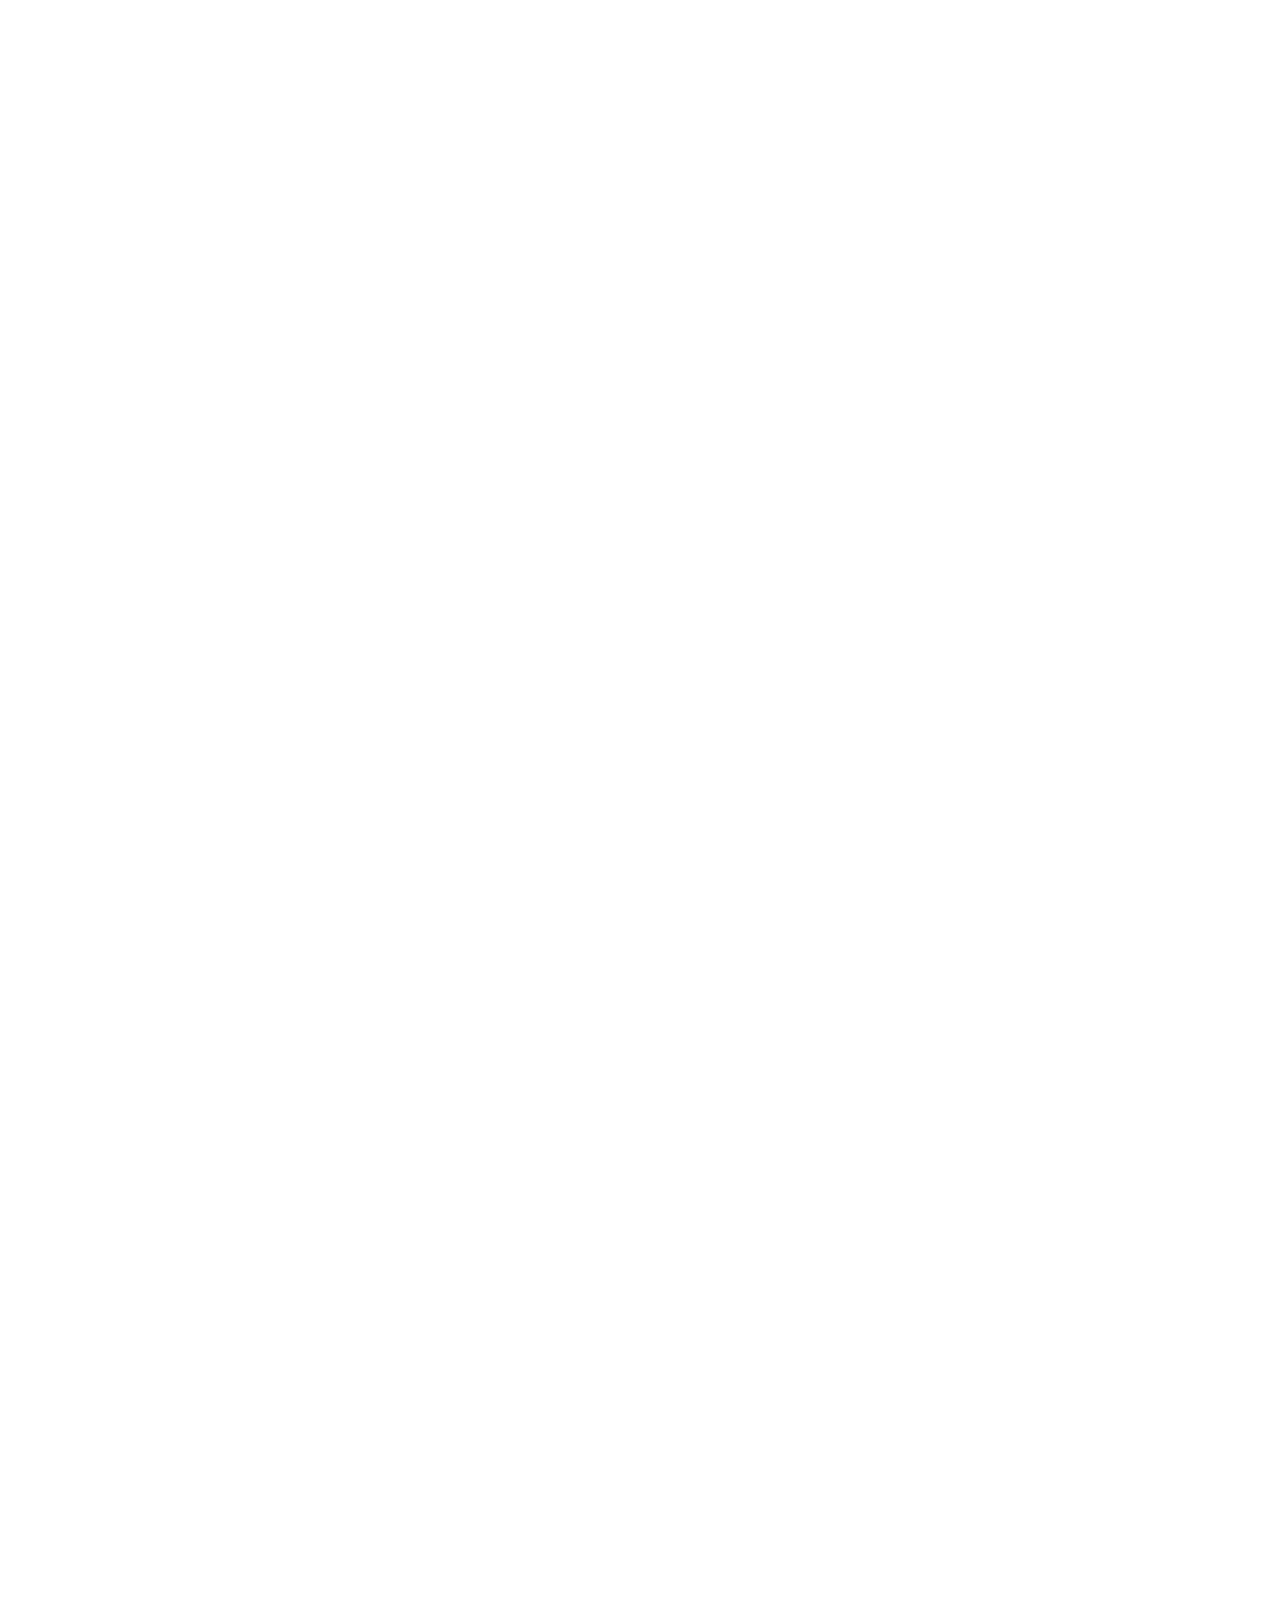
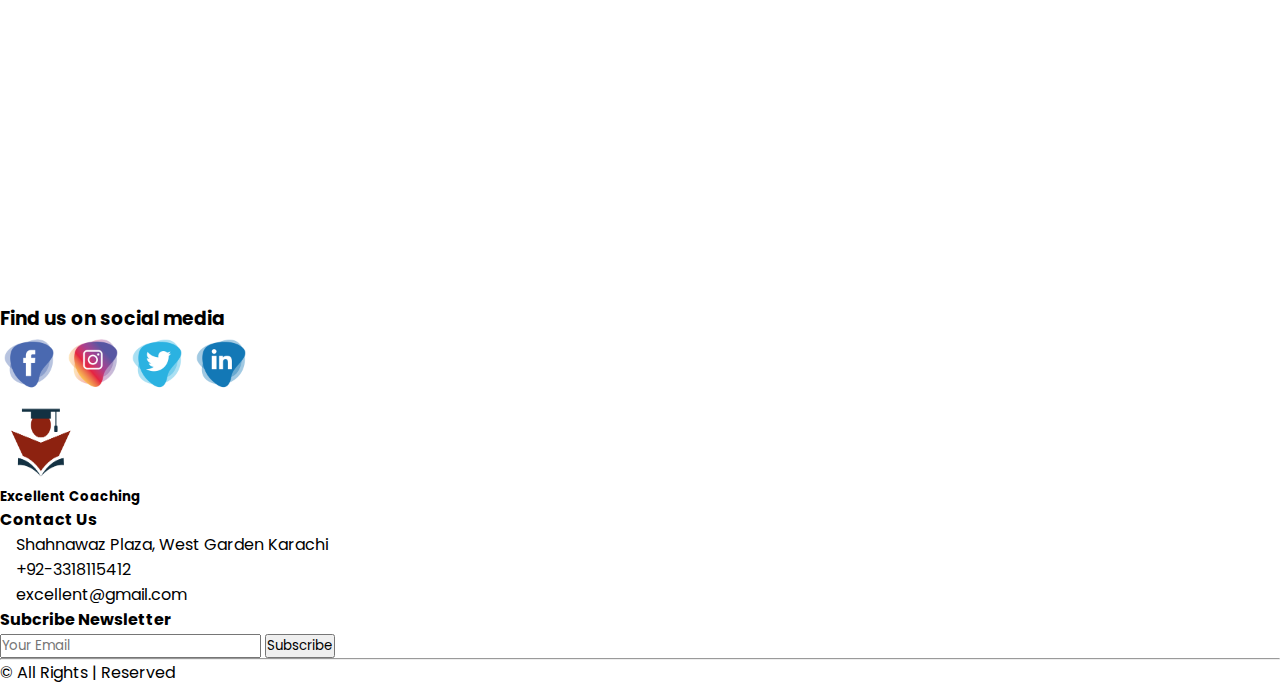
<file: HTML/technology.html>
<!doctype html>
<html lang="en">

<head>
  <title>Technology Course</title>
  <!-- Required meta tags -->
  <meta charset="utf-8">
  <meta name="viewport" content="width=device-width, initial-scale=1, shrink-to-fit=no">

  <!-- Bootstrap CSS v5.2.1 -->
  <link href="https://cdn.jsdelivr.net/npm/bootstrap@5.2.1/dist/css/bootstrap.min.css" rel="stylesheet"
    integrity="sha384-iYQeCzEYFbKjA/T2uDLTpkwGzCiq6soy8tYaI1GyVh/UjpbCx/TYkiZhlZB6+fzT" crossorigin="anonymous">

    <!-- icon cdn -->
    <link rel="stylesheet" href="https://cdnjs.cloudflare.com/ajax/libs/font-awesome/6.4.0/css/all.min.css"
        integrity="sha512-iecdLmaskl7CVkqkXNQ/ZH/XLlvWZOJyj7Yy7tcenmpD1ypASozpmT/E0iPtmFIB46ZmdtAc9eNBvH0H/ZpiBw=="
        crossorigin="anonymous" referrerpolicy="no-referrer" />

        <!-- external css -->
        <link rel="stylesheet" href="../CSS/style.css">

        <!-- fav icon link -->
    <link rel="icon" href="../images/fav-icon.png" type="images/png">

    <!---------------Animation on Scroll (AOS) cdn  -->
    <link rel="stylesheet" href="https://unpkg.com/aos@next/dist/aos.css" />
</head>

<body>
  <header>
    <!---------------------Navbar Starts -->
    <nav id="navbar" class="navbar navbar-expand-lg fixed-top">
      <div class="container">
          <img src="../images/logo-5.0.png" width="60px" height="60px"  alt="">
          <a class="navbar-brand text-light fs-3" href="index.html"><span class="text-primary text-uppercase">Excellent</span> <span class="fs-5 text-uppercase">Coaching</span></a>
          
          <button class="navbar-toggler" type="button" data-bs-toggle="collapse"
              data-bs-target="#navMenu">
              <span class="navbar-toggler-icon"></span>
          </button>
          <div class="collapse navbar-collapse" id="navMenu">
              <ul class="navbar-nav ms-auto mb-2 mb-lg-0">
                  <li class="nav-item px-2">
                      <a class="nav-link text-light" href="index.html">HOME</a>
                  </li>
                  <li class="nav-item px-2">
                      <a class="nav-link text-light" href="about.html">ABOUT</a>
                  </li>
                  <li class="nav-item dropdown px-2 active">
                      <a class="btn dropdown-toggle text-light" href="#" role="button" data-bs-toggle="dropdown" aria-expanded="false">
                        COURSES
                      </a>
                      <ul class="dropdown-menu">
                        <li><a class="dropdown-item" href="technology.html">Technology</a>
                          
                      </li>
                        <li><a class="dropdown-item" href="science.html">Science</a>
                          
                      </li>
                        
                        <li><a class="dropdown-item" href="arts.html">Arts</a>
                          
                      </li>
                      </ul>
                    </li>
                  <li class="nav-item px-2">
                      <a class="nav-link text-light" href="faculty.html">FACULTY</a>
                  </li>
                  <li class="nav-item px-2">
                    <a class="nav-link text-light" href="admission.html">APPLY</a>
                </li>  
              </ul>
          </div>
      </div>
  </nav>
  <!---------------------Navbar Ends -->
  </header>
  <main>
    <!---------- Background section Starts  -->
    
    <div class="container-fluid px-0" data-aos="zoom-in">
      <div class="bg-img d-block w-100" style="box-shadow: 5px 1px 9px 1px black
      ">
        <div class="row">
          <div class="col-lg-12 col-md-12 col-sm-12 d-flex justify-content-center">
            <div class="container bg-dis text-center mt-5">
              <p class="text-light">Quality Education For Better Future</p>
              <h1 class="text-light">Welcome to <span class="text-primary">Excellent Coaching</span></h1>
              <a href="admission.html" target="_blank" type="button" class="btn btn-primary mt-4 fw-bold">Apply For Admission</a>
            </div>
          </div>
        </div>
      </div>
    </div>

    <!---------- Background section Ends  -->

    <!-----------------Technology Course  -->
    <!-- Computer Science -->
    <div class="container" data-aos="zoom-in">
      <div class="text-center mt-5">
        <h1><span class="text-primary">Computer Sceince</span> Subjects</h1>
        <hr class="w-25 m-auto">
      </div>
      <div class="row mt-5">
        <div class="col-lg-3 col-md-6 col-sm-12">
          <div class="card p-2">
            <img src="../images/courses-pic/computer 9.jpg" class="rounded" width="100%" height="250px" alt="">

            <p class="m-0 mt-3"> <b>Subject</b> : 9th Class Book</p>
            <p class="m-0"> <b>Writer</b> : Unknown</p>
            <p class="m-0"> <b>Faculty</b> : Faculty-1</p>
            <a href="https://drive.google.com/file/d/11Ew6cIT0eil-8GaCcR6iCkBkn2oK_Jg8/view" class="btn btn-primary w-100 m-auto mt-3" target="_blank">Read/Download</a>
            <a href="../Course Detail/Excellent coaching-2.pdf" class="btn btn-primary w-100 m-auto mt-3" target="_blank">Course Detail</a>
          </div>
        </div>
        <div class="col-lg-3 col-md-6 col-sm-12">
          <div class="card p-2">
            <img src="../images/courses-pic/computer 10.jpg" class="rounded" width="100%" height="250px" alt="">
            <p class="m-0 mt-3"> <b>Subject</b> : 10th Class Book</p>
            <p class="m-0"> <b>Writer</b> : Unknown</p>
            <p class="m-0"> <b>Faculty</b> : Faculty-2</p>
            <a href="https://drive.google.com/file/d/11Ew6cIT0eil-8GaCcR6iCkBkn2oK_Jg8/view" class="btn btn-primary w-100 m-auto mt-3" target="_blank">Read/Download</a>
            <a href="../Course Detail/Excellent coaching-2.pdf" class="btn btn-primary w-100 m-auto mt-3" target="_blank">Course Detail</a>
          </div>
        </div>
        <div class="col-lg-3 col-md-6 col-sm-12">
          <div class="card p-2">
            <img src="../images/courses-pic/computer 11.jpeg" class="rounded" width="100%" height="250px" alt="">
            <p class="m-0 mt-3"> <b>Subject</b> : 1st Year Book</p>
            <p class="m-0"> <b>Writer</b> : Unknown</p>
            <p class="m-0"> <b>Faculty</b> : Faculty-3</p>
            <a href="https://drive.google.com/file/d/11Ew6cIT0eil-8GaCcR6iCkBkn2oK_Jg8/view" class="btn btn-primary w-100 m-auto mt-3" target="_blank">Read/Download</a>
            <a href="../Course Detail/Excellent coaching-2.pdf" class="btn btn-primary w-100 m-auto mt-3" target="_blank">Course Detail</a>
          </div>
        </div>
        <div class="col-lg-3 col-md-6 col-sm-12">
          <div class="card p-2">
            <img src="../images/courses-pic/computer 12.jpeg" class="rounded" width="100%" height="250px" alt="">
            <p class="m-0 mt-3"> <b>Subject</b> : 2nd Year Book</p>
            <p class="m-0"> <b>Writer</b> : Unknown</p>
            <p class="m-0"> <b>Faculty</b> : Faculty-4</p>
            <a href="https://drive.google.com/file/d/11Ew6cIT0eil-8GaCcR6iCkBkn2oK_Jg8/view" class="btn btn-primary w-100 m-auto mt-3" target="_blank">Read/Download</a>
            <a href="../Course Detail/Excellent coaching-2.pdf" class="btn btn-primary w-100 m-auto mt-3" target="_blank">Course Detail</a>
          </div>
        </div>
      </div>
    </div>

    <!--Artificial intelligence  -->
    <div class="container mt-4" data-aos="zoom-in">
      <div class="text-center my-5">
        <h1><span class="text-primary">Artificial Intelligence</span> Subjects</h1>
        <hr class="w-25 m-auto">
      </div>
      <div class="row">
        <div class="col-lg-3 col-md-6 col-sm-12">
          <div class="card p-2">
            <img src="../images/courses-pic/AI-modern approach.jpg" class="rounded" width="100%" height="250px" alt="">
            <p class="m-0 mt-3"> <b>Subject</b> : AI-(Modern Approch)</p>
            <p class="m-0"> <b>Writer</b> : Russell; Peter</p>
            <p class="m-0"> <b>Faculty</b> : Faculty-1</p>
            <a href="https://drive.google.com/file/d/1MYixKTVjxHjSCw1lcHZRHFMp2IFHZpVc/view" class="btn btn-primary w-100 m-auto mt-3" target="_blank">Read/Download</a>
            <a href="../Course Detail/Excellent coaching-2.pdf" class="btn btn-primary w-100 m-auto mt-3" target="_blank">Course Detail</a>
          </div>
        </div>
        <div class="col-lg-3 col-md-6 col-sm-12">
          <div class="card p-2">
            <img src="../images/courses-pic/AI-human compatible.png" class="rounded" width="100%" height="250px" alt="">
            <p class="m-0 mt-3"> <b>Subject</b> : AI-human compatible</p>
            <p class="m-0"> <b>Writer</b> :Stuart Russell;</p>
            <p class="m-0"> <b>Faculty</b> : Faculty-2</p>
            <a href="https://drive.google.com/file/d/1MYixKTVjxHjSCw1lcHZRHFMp2IFHZpVc/view" class="btn btn-primary w-100 m-auto mt-3" target="_blank">Read/Download</a>
            <a href="../Course Detail/Excellent coaching-2.pdf" class="btn btn-primary w-100 m-auto mt-3" target="_blank">Course Detail</a>
          </div>
        </div>
        <div class="col-lg-3 col-md-6 col-sm-12">
          <div class="card p-2">
            <img src="../images/courses-pic/AI-2.jpg" class="rounded" width="100%" height="250px" alt="">
            <p class="m-0 mt-3"> <b>Subject</b> : AI-human compatible</p>
            <p class="m-0"> <b>Writer</b> :David Brown;</p>
            <p class="m-0"> <b>Faculty</b> : Faculty-3</p>
            <a href="https://drive.google.com/file/d/1MYixKTVjxHjSCw1lcHZRHFMp2IFHZpVc/view" class="btn btn-primary w-100 m-auto mt-3" target="_blank">Read/Download</a>
            <a href="../Course Detail/Excellent coaching-2.pdf" class="btn btn-primary w-100 m-auto mt-3" target="_blank">Course Detail</a>
          </div>
        </div>
        <div class="col-lg-3 col-md-6 col-sm-12">
          <div class="card p-2">
            <img src="../images/courses-pic/life 3.0.png" class="rounded" width="100%" height="250px" alt="">
            <p class="m-0 mt-3"> <b>Subject</b> : Life 3.0</p>
            <p class="m-0"> <b>Writer</b> : Max Tegmark;</p>
            <p class="m-0"> <b>Faculty</b> : Faculty-4</p>
            <a href="https://drive.google.com/file/d/1MYixKTVjxHjSCw1lcHZRHFMp2IFHZpVc/view" class="btn btn-primary w-100 m-auto mt-3" target="_blank">Read/Download</a>
            <a href="../Course Detail/Excellent coaching-2.pdf" class="btn btn-primary w-100 m-auto mt-3" target="_blank">Course Detail</a>
          </div>
        </div>
      </div>
    </div>

    <!-- Software Engineering -->
    <div class="container mt-4" data-aos="zoom-in">
      <div class="text-center my-5">
        <h1><span class="text-primary">Software Engineering</span> Subjects</h1>
        <hr class="w-25 m-auto">
      </div>
      <div class="row">
        <div class="col-lg-3 col-md-6 col-sm-12">
          <div class="card p-2">
            <img src="../images/courses-pic/S.E 4.jpg" class="rounded" width="100%" height="250px" alt="">
            <p class="m-0 mt-3"> <b>Subject</b> : Software Engineering</p>
            <p class="m-0"> <b>Writer</b> : Thomas</p>
            <p class="m-0"> <b>Faculty</b> : Faculty-1</p>
            <a href="https://drive.google.com/file/d/13w4BTNKAxkA9Dy3bu0bXO0NNT90WYDAS/view" class="btn btn-primary w-100 m-auto mt-3" target="_blank">Read/Download</a>
            <a href="../Course Detail/Excellent coaching-2.pdf" class="btn btn-primary w-100 m-auto mt-3" target="_blank">Course Detail</a>
          </div>
        </div>
        <div class="col-lg-3 col-md-6 col-sm-12">
          <div class="card p-2">
            <img src="../images/courses-pic/S.E 3.jpg" class="rounded" width="100%" height="250px" alt="">
            <p class="m-0 mt-3"> <b>Subject</b> : Software Enginneering</p>
            <p class="m-0"> <b>Writer</b> : Roger.S Pressman</p>
            <p class="m-0"> <b>Faculty</b> : Abdullah Surya</p>
            <a href="https://drive.google.com/file/d/13w4BTNKAxkA9Dy3bu0bXO0NNT90WYDAS/view" class="btn btn-primary w-100 m-auto mt-3" target="_blank">Read/Download</a>
            <a href="../Course Detail/Excellent coaching-2.pdf" class="btn btn-primary w-100 m-auto mt-3" target="_blank">Course Detail</a>
          </div>
        </div>
        <div class="col-lg-3 col-md-6 col-sm-12">
          <div class="card p-2">
            <img src="../images/courses-pic/S-E 1.jpg" class="rounded" width="100%" height="250px" alt="">
            <p class="m-0 mt-3"> <b>Subject</b> : 1st Year Book</p>
            <p class="m-0"> <b>Writer</b> : Rod Stephens</p>
            <p class="m-0"> <b>Faculty</b> : Faculty-3</p>
            <a href="https://drive.google.com/file/d/13w4BTNKAxkA9Dy3bu0bXO0NNT90WYDAS/view" class="btn btn-primary w-100 m-auto mt-3" target="_blank">Read/Download</a>
            <a href="../Course Detail/Excellent coaching-2.pdf" class="btn btn-primary w-100 m-auto mt-3" target="_blank">Course Detail</a>
          </div>
        </div>
        <div class="col-lg-3 col-md-6 col-sm-12">
          <div class="card p-2">
            <img src="../images/courses-pic/S.E 2.png" class="rounded" width="100%" height="250px" alt="">
            <p class="m-0 mt-3"> <b>Subject</b> : 2nd Year Book</p>
            <p class="m-0"> <b>Writer</b> : Lan Sommevile</p>
            <p class="m-0"> <b>Faculty</b> : Faculty-4</p>
            <a href="https://drive.google.com/file/d/13w4BTNKAxkA9Dy3bu0bXO0NNT90WYDAS/view" class="btn btn-primary w-100 m-auto mt-3" target="_blank">Read/Download</a>
            <a href="../Course Detail/Excellent coaching-2.pdf" class="btn btn-primary w-100 m-auto mt-3" target="_blank">Course Detail</a>
          </div>
        </div>
      </div>
    </div>

    <!-- Web Development -->
    <div class="container mt-4" data-aos="zoom-in">
      <div class="text-center my-5">
        <h1><span class="text-primary">Web Development</span> Subjects</h1>
        <hr class="w-25 m-auto">
      </div>
      <div class="row">
        <div class="col-lg-3 col-md-6 col-sm-12">
          <div class="card p-2">
            <img src="../images/courses-pic/W.D 1.jpg" class="rounded" width="100%" height="250px" alt="">
            <p class="m-0 mt-3"> <b>Subject</b> : HTML-5 Mystry</p>
            <p class="m-0"> <b>Writer</b> : Neo.D Trumen</p>
            <p class="m-0"> <b>Faculty</b> : Faculty-1</p>
            <a href="https://drive.google.com/file/d/1JaVpMWOL-XUjFWcg9DDrUCxbDjIR00xB/view" class="btn btn-primary w-100 m-auto mt-3" target="_blank">Read/Download</a>
            <a href="../Course Detail/Excellent coaching-2.pdf" class="btn btn-primary w-100 m-auto mt-3" target="_blank">Course Detail</a>
          </div>
        </div>
        <div class="col-lg-3 col-md-6 col-sm-12">
          <div class="card p-2">
            <img src="../images/courses-pic/W.D 2.jpg" class="rounded" width="100%" height="250px" alt="">
            <p class="m-0 mt-3"> <b>Subject</b> : CSS-3 Mystry</p>
            <p class="m-0"> <b>Writer</b> : Neo.D Trumen</p>
            <p class="m-0"> <b>Faculty</b> : Faculty-2</p>
            <a href="https://drive.google.com/file/d/1JaVpMWOL-XUjFWcg9DDrUCxbDjIR00xB/view" class="btn btn-primary w-100 m-auto mt-3" target="_blank">Read/Download</a>
            <a href="../Course Detail/Excellent coaching-2.pdf" class="btn btn-primary w-100 m-auto mt-3" target="_blank">Course Detail</a>
          </div>
        </div>
        <div class="col-lg-3 col-md-6 col-sm-12">
          <div class="card p-2">
            <img src="../images/courses-pic/W.D 4.jpg" class="rounded" width="100%" height="250px" alt="">
            <p class="m-0 mt-3"> <b>Subject</b> : Front-Ent Developer</p>
            <p class="m-0"> <b>Writer</b> : Mark Sapp</p>
            <p class="m-0"> <b>Faculty</b> : Faculty-3</p>
            <a href="https://drive.google.com/file/d/1JaVpMWOL-XUjFWcg9DDrUCxbDjIR00xB/view" class="btn btn-primary w-100 m-auto mt-3" target="_blank">Read/Download</a>
            <a href="../Course Detail/Excellent coaching-2.pdf" class="btn btn-primary w-100 m-auto mt-3" target="_blank">Course Detail</a>
          </div>
        </div>
        <div class="col-lg-3 col-md-6 col-sm-12">
          <div class="card p-2">
            <img src="../images/courses-pic/W.D 5.webp" class="rounded" width="100%" height="250px" alt="">
            <p class="m-0 mt-3"> <b>Subject</b> : Back-Ent Developer</p>
            <p class="m-0"> <b>Writer</b> : Mark Sapp</p>
            <p class="m-0"> <b>Faculty</b> : Faculty-4</p>
            <a href="https://drive.google.com/file/d/1JaVpMWOL-XUjFWcg9DDrUCxbDjIR00xB/view" class="btn btn-primary w-100 m-auto mt-3" target="_blank">Read/Download</a>
            <a href="../Course Detail/Excellent coaching-2.pdf" class="btn btn-primary w-100 m-auto mt-3" target="_blank">Course Detail</a>
          </div>
        </div>
      </div>
    </div>

  </main>
  <!----------------footer section Starts ------->

  <footer class="bg-dark text-light">
    <div class="container">
            <div class="container text-center py-4">
                <h3>Find us on social media</h3>
                <div class="social-icon">
                    <a href="https://www.facebook.com/" target="_blank"><img src="../images/facebook-icon.png" alt=""></a>
                    <a href="https://www.instagram.com/" target="_blank"><img src="../images/instagram-icon.png" alt=""></a>
                    <a href="https://twitter.com/i/flow/login?redirect_after_login=%2F" target="_blank"><img src="../images/twitter-icon.png" alt=""></a>
                    <a href="https://www.linkedin.com/" target="_blank"><img src="../images/linkedin-icon.png" alt=""></a>
                </div>
            </div>

        <div class="row">
            <div class="col-md-4 col-lg-4 col-12 text-center">
                <img src="../images/logo-5.0.png" width="80px" height="80px" alt="">
                <h5>Excellent Coaching</h5>
            </div>
            <div class="col-md-4 col-lg-4 col-12 mt-4">
                <p><b>Contact Us</b></p>
                <p><i class="fa fa-map-marker" aria-hidden="true"></i>&nbsp;&nbsp;&nbsp;  Shahnawaz Plaza, West Garden Karachi</p>
                <p><i class="fa fa-phone" aria-hidden="true"></i>&nbsp;&nbsp;&nbsp; +92-3318115412</p>
                <p><i class="fa fa-envelope" aria-hidden="true"></i>&nbsp;&nbsp;&nbsp; excellent@gmail.com</p>
            </div>
            <div class="col-md-4 col-lg-4 col-12 mt-4">
                <p><b>Subcribe Newsletter</b></p>
                <input type="email" class="form-control" placeholder="Your Email" >
                <button type="button" class="btn btn-primary mt-4">Subscribe</button>
            </div>
        </div>
        <hr>
        <p class="text-center pb-4">&copy; All Rights | Reserved</p>
    </div>
</footer>

<!----------------footer section Ends ------->
  <!-- Bootstrap JavaScript Libraries -->
  <script src="https://cdn.jsdelivr.net/npm/@popperjs/core@2.11.6/dist/umd/popper.min.js"
    integrity="sha384-oBqDVmMz9ATKxIep9tiCxS/Z9fNfEXiDAYTujMAeBAsjFuCZSmKbSSUnQlmh/jp3" crossorigin="anonymous">
    </script>

  <script src="https://cdn.jsdelivr.net/npm/bootstrap@5.2.1/dist/js/bootstrap.min.js"
    integrity="sha384-7VPbUDkoPSGFnVtYi0QogXtr74QeVeeIs99Qfg5YCF+TidwNdjvaKZX19NZ/e6oz" crossorigin="anonymous">
    </script>

    <!----------------- jQuery cdn  -->
    <script src="https://code.jquery.com/jquery-3.7.0.js" integrity="sha256-JlqSTELeR4TLqP0OG9dxM7yDPqX1ox/HfgiSLBj8+kM=" crossorigin="anonymous"></script>


    <script>
        const navEl = document.querySelector('.navbar');
        window.addEventListener('scroll', () =>{
            if(window.scrollY > 56){
                navEl.classList.add('navbar-scrolled');
            }
            else if(window.scrollY < 56){
                navEl.classList.remove('navbar-scrolled')
            }
        })
    </script>

    <!-------------- for dropdown hover show  -->
<script>
  $(document).ready(function () {
      $('.dropdown').hover(function () {
          $(this).addClass('show');
          $(this).find('.dropdown-menu').addClass('show');
      }, function () {
          $(this).removeClass('show');
          $(this).find('.dropdown-menu').removeClass('show');
      });
  });
</script>

<!-- Animation On Scroll  -->
<script src="https://unpkg.com/aos@next/dist/aos.js"></script>
<script>
AOS.init({
    offset: 50,
    duration: 1000,
});
</script>
</body>

</html>
</file>
<file: CSS/style.css>
@import url('https://fonts.googleapis.com/css2?family=Advent+Pro:wght@500&family=Arya&family=Exo:wght@300;400&family=Great+Vibes&family=Kaisei+Tokumin:wght@500&family=Lato:wght@300;400&family=Lobster+Two:ital@0;1&family=Montserrat&family=Montserrat+Alternates:ital,wght@1,500&family=Orbitron&family=Poppins:wght@300;400;600&family=Raleway:ital,wght@0,400;0,500;0,600;1,400;1,500;1,600&family=Roboto+Mono:wght@100&family=Roboto:ital,wght@0,400;1,500&family=Unna:ital@0;1&display=swap');

*{
    margin: 0;
    padding: 0;
    font-family: 'Poppins', sans-serif;
}

/* Navbar */
    .dropdown-menu li {
    position: relative;
    }
    .dropdown-menu {
    display: none;
    position: absolute;
    top: 30px;
    }
    .dropdown-menu > li:hover{
    display: block;
    }

    .active a{
        color: #0275d8 !important;
        font-weight: bold;
    }

    .navbar{
        transition: all 0.5s;
    }
    .navbar-scrolled{
        background-color: rgb(59, 59, 59);
        box-shadow: 0 3px 10px rgba(0, 0 , 0 ,0.15);
    }

    .nav-link{
        position: relative;
    }
    .nav-link::after{
        content: "";
        opacity: 0;
        transition: all 0.2s;
        height: 2px;
        width: 100%;
        background-color: #0860ac;
        position: absolute;
        bottom: 0;
        left: 0;
    }
    .nav-link:hover::after{
        opacity: 1;
    }

/* carousel */
.bg-img{
    background-image:linear-gradient(rgba(0,0,0,0.5),rgba(0,0,0,0.9) ), url(../images/carousel-2.jpg);
    width: 100%;
    height: 600px;
    background-size: 100% 100%;
    background-repeat: no-repeat;

}

.bg-dis{
    top: 30%;
    position: absolute;
    font-family: 'Poppins', sans-serif;
}
.bg-dis h1{
    font-family: 'Kaisei Tokumin', serif;
}

/* profile area */
.profile-area{
    position: relative;
    top: -130px;
}
#card{
    box-shadow: 0 0 30px rgba(0,0,0,0.5);
    overflow: hidden;
    border-radius: 15px;

}
.img1 img{
    height: 200px;
    border-top-right-radius: 15px;
    border-top-left-radius: 15px;
    width: 100%;
}
.img2 img{
    position: relative;
    display: block;
    margin-left: auto;
    margin-right: auto;
    z-index: 1;
    width: 100px ;
    height: 100px;
    border-radius: 50%;
    border: 7px solid #fff;
    margin-top: -80px;
}
#card:hover .img2 img{
    border-color: #1183ca;
    transition: .7s;
}
#card:hover{
    transform: translateY(-10px);
}
.main-text{
    padding: 30px 0;
    text-align: center;
}
.main-text h2{
    text-transform: uppercase;
    font-weight: 900;
    font-size: 20px;
    margin: 0 0 20px;
}
.main-text p{
    font-size: 16px;
    margin: 0 30px;
}

@media only screen and (max-width:992px ){
    .profile-area {
        top: 10px;
    }
    .card{
        margin: 20px;
    }
}

/* about */
#about .img-thumbnail{
    height: none !important;
}



    /* footer */
    /* social media */
    .social-icon img{
        width: 60px;
        transition: 0.5s;
    }
    .social-icon a:hover img{
        transform: translateY(-10px);
    }
</file>
<file: CSS/admission.css>
* {
    margin: 0;
    padding: 0;
    box-sizing: border-box;
}

/* Navbar */
.dropdown-menu li {
    position: relative;
    }
    .dropdown-menu{
    display: none;
    position: absolute;

    top: 30px;
    }
    
    .dropdown-menu > li:hover {
    display: block;
    }
    .active a{
        color: #0275d8 !important;
        font-weight: bold;
    }

    
    .navbar-scrolled{
        background-color: rgb(59, 59, 59);
        box-shadow: 0 3px 10px rgba(0, 0 , 0 ,0.15);
    }

    .nav-link{
        position: relative;
    }
    .nav-link::after{
        content: "";
        opacity: 0;
        transition: all 0.2s;
        height: 2px;
        width: 100%;
        background-color: #0860ac;
        position: absolute;
        bottom: 0;
        left: 0;
    }
    .nav-link:hover::after{
        opacity: 1;
    }



/* Admission section */

.wrapper {
    max-width: 800px;
    margin: 90px auto;
    padding: 30px 45px;
    box-shadow: 5px 25px 35px #3535356b;
}

.wrapper label {
    display: block;
    padding-bottom: 0.2rem;
}

.wrapper .form .row {
    padding: 0.6rem 0;
}


#sub {
    display: block;
    width: 100%;
    border: 1px solid #ddd;
    padding: 10px;
    border-radius: 5px;
    color: #333;
}

#sub:focus {
    outline:#0860ac;
}

@media(max-width: 768.5px) {
    .wrapper {
        margin: 90px;
    }

    .wrapper .form .row {
        padding: 0;
    }
}

@media(max-width: 400px) {
    .wrapper {
        padding: 25px;
        margin: 20px;
    }
}

/* footer section */
.social-icon img{
    width: 60px;
    transition: 0.5s;
}
.social-icon a:hover img{
    transform: translateY(-10px);
}
</file>
